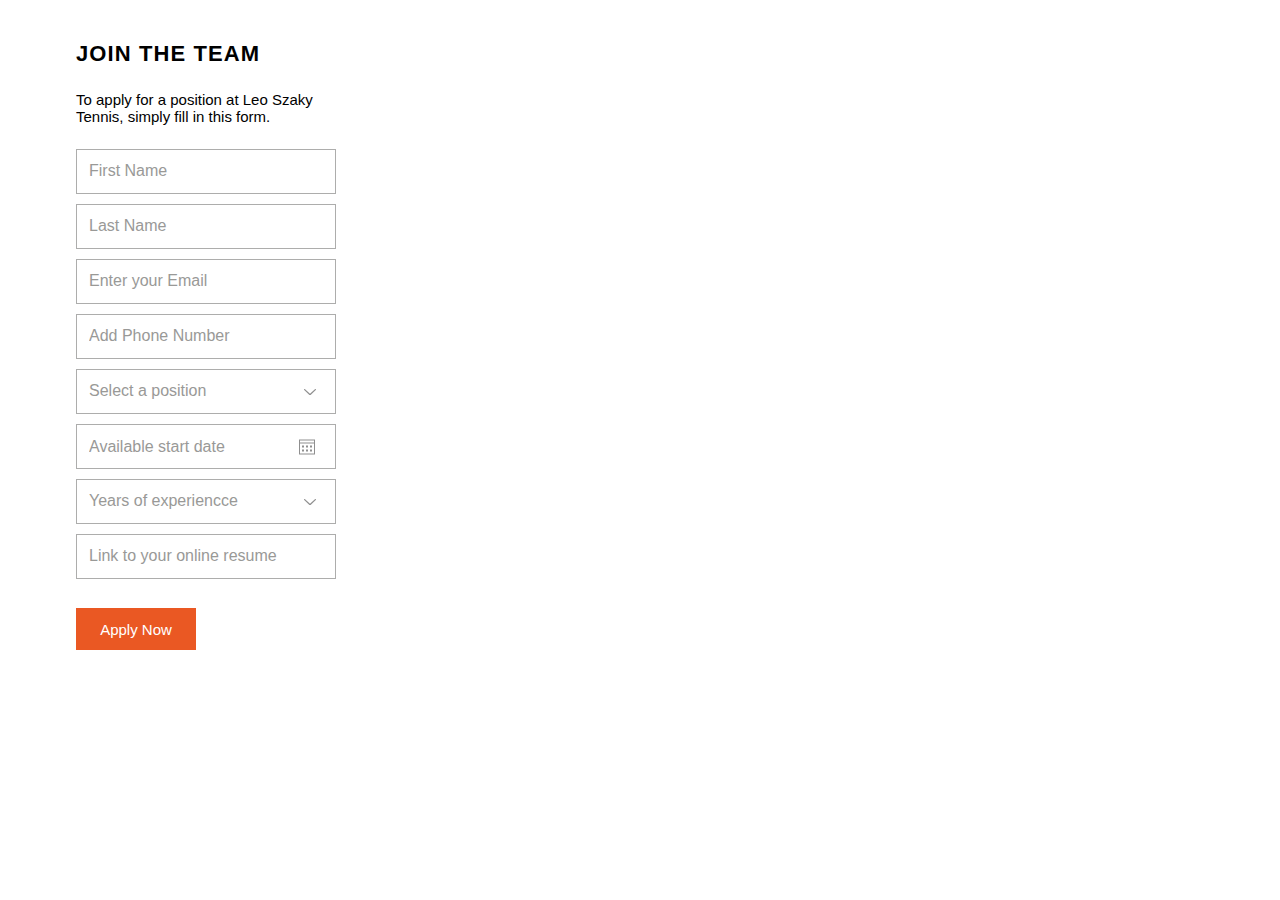
<file: form.html>
﻿<!DOCTYPE html>
<html lang="en" class="gr__leoszakytennis_com device-mobile-optimized device-iphone device-ios device-phone device-webkit device-safari">

<head>
  <base href="https://www.leoszakytennis.com/copy-of-e-v-e-n-t-s">
  <meta http-equiv="X-UA-Compatible" content="IE=Edge">

  <meta charset="utf-8">
  <meta name="generator" content="Wix.com Website Builder">
  <style type="text/css">
    svg:not(:root).svg-inline--fa {
      overflow: visible;
    }

    .svg-inline--fa {
      display: inline-block;
      font-size: inherit;
      height: 1em;
      overflow: visible;
      vertical-align: -.125em;
    }

    .svg-inline--fa.fa-lg {
      vertical-align: -.225em;
    }

    .svg-inline--fa.fa-w-1 {
      width: 0.0625em;
    }

    .svg-inline--fa.fa-w-2 {
      width: 0.125em;
    }

    .svg-inline--fa.fa-w-3 {
      width: 0.1875em;
    }

    .svg-inline--fa.fa-w-4 {
      width: 0.25em;
    }

    .svg-inline--fa.fa-w-5 {
      width: 0.3125em;
    }

    .svg-inline--fa.fa-w-6 {
      width: 0.375em;
    }

    .svg-inline--fa.fa-w-7 {
      width: 0.4375em;
    }

    .svg-inline--fa.fa-w-8 {
      width: 0.5em;
    }

    .svg-inline--fa.fa-w-9 {
      width: 0.5625em;
    }

    .svg-inline--fa.fa-w-10 {
      width: 0.625em;
    }

    .svg-inline--fa.fa-w-11 {
      width: 0.6875em;
    }

    .svg-inline--fa.fa-w-12 {
      width: 0.75em;
    }

    .svg-inline--fa.fa-w-13 {
      width: 0.8125em;
    }

    .svg-inline--fa.fa-w-14 {
      width: 0.875em;
    }

    .svg-inline--fa.fa-w-15 {
      width: 0.9375em;
    }

    .svg-inline--fa.fa-w-16 {
      width: 1em;
    }

    .svg-inline--fa.fa-w-17 {
      width: 1.0625em;
    }

    .svg-inline--fa.fa-w-18 {
      width: 1.125em;
    }

    .svg-inline--fa.fa-w-19 {
      width: 1.1875em;
    }

    .svg-inline--fa.fa-w-20 {
      width: 1.25em;
    }

    .svg-inline--fa.fa-pull-left {
      margin-right: .3em;
      width: auto;
    }

    .svg-inline--fa.fa-pull-right {
      margin-left: .3em;
      width: auto;
    }

    .svg-inline--fa.fa-border {
      height: 1.5em;
    }

    .svg-inline--fa.fa-li {
      width: 2em;
    }

    .svg-inline--fa.fa-fw {
      width: 1.25em;
    }

    .fa-layers svg.svg-inline--fa {
      bottom: 0;
      left: 0;
      margin: auto;
      position: absolute;
      right: 0;
      top: 0;
    }

    .fa-layers {
      display: inline-block;
      height: 1em;
      position: relative;
      text-align: center;
      vertical-align: -.125em;
      width: 1em;
    }

    .fa-layers svg.svg-inline--fa {
      -webkit-transform-origin: center center;
      transform-origin: center center;
    }

    .fa-layers-text,
    .fa-layers-counter {
      display: inline-block;
      position: absolute;
      text-align: center;
    }

    .fa-layers-text {
      left: 50%;
      top: 50%;
      -webkit-transform: translate(-50%, -50%);
      transform: translate(-50%, -50%);
      -webkit-transform-origin: center center;
      transform-origin: center center;
    }

    .fa-layers-counter {
      background-color: #ff253a;
      border-radius: 1em;
      -webkit-box-sizing: border-box;
      box-sizing: border-box;
      color: #fff;
      height: 1.5em;
      line-height: 1;
      max-width: 5em;
      min-width: 1.5em;
      overflow: hidden;
      padding: .25em;
      right: 0;
      text-overflow: ellipsis;
      top: 0;
      -webkit-transform: scale(0.25);
      transform: scale(0.25);
      -webkit-transform-origin: top right;
      transform-origin: top right;
    }

    .fa-layers-bottom-right {
      bottom: 0;
      right: 0;
      top: auto;
      -webkit-transform: scale(0.25);
      transform: scale(0.25);
      -webkit-transform-origin: bottom right;
      transform-origin: bottom right;
    }

    .fa-layers-bottom-left {
      bottom: 0;
      left: 0;
      right: auto;
      top: auto;
      -webkit-transform: scale(0.25);
      transform: scale(0.25);
      -webkit-transform-origin: bottom left;
      transform-origin: bottom left;
    }

    .fa-layers-top-right {
      right: 0;
      top: 0;
      -webkit-transform: scale(0.25);
      transform: scale(0.25);
      -webkit-transform-origin: top right;
      transform-origin: top right;
    }

    .fa-layers-top-left {
      left: 0;
      right: auto;
      top: 0;
      -webkit-transform: scale(0.25);
      transform: scale(0.25);
      -webkit-transform-origin: top left;
      transform-origin: top left;
    }

    .fa-lg {
      font-size: 1.33333em;
      line-height: 0.75em;
      vertical-align: -.0667em;
    }

    .fa-xs {
      font-size: .75em;
    }

    .fa-sm {
      font-size: .875em;
    }

    .fa-1x {
      font-size: 1em;
    }

    .fa-2x {
      font-size: 2em;
    }

    .fa-3x {
      font-size: 3em;
    }

    .fa-4x {
      font-size: 4em;
    }

    .fa-5x {
      font-size: 5em;
    }

    .fa-6x {
      font-size: 6em;
    }

    .fa-7x {
      font-size: 7em;
    }

    .fa-8x {
      font-size: 8em;
    }

    .fa-9x {
      font-size: 9em;
    }

    .fa-10x {
      font-size: 10em;
    }

    .fa-fw {
      text-align: center;
      width: 1.25em;
    }

    .fa-ul {
      list-style-type: none;
      margin-left: 2.5em;
      padding-left: 0;
    }

    .fa-ul>li {
      position: relative;
    }

    .fa-li {
      left: -2em;
      position: absolute;
      text-align: center;
      width: 2em;
      line-height: inherit;
    }

    .fa-border {
      border: solid 0.08em #eee;
      border-radius: .1em;
      padding: .2em .25em .15em;
    }

    .fa-pull-left {
      float: left;
    }

    .fa-pull-right {
      float: right;
    }

    .fa.fa-pull-left,
    .fas.fa-pull-left,
    .far.fa-pull-left,
    .fal.fa-pull-left,
    .fab.fa-pull-left {
      margin-right: .3em;
    }

    .fa.fa-pull-right,
    .fas.fa-pull-right,
    .far.fa-pull-right,
    .fal.fa-pull-right,
    .fab.fa-pull-right {
      margin-left: .3em;
    }

    .fa-spin {
      -webkit-animation: fa-spin 2s infinite linear;
      animation: fa-spin 2s infinite linear;
    }

    .fa-pulse {
      -webkit-animation: fa-spin 1s infinite steps(8);
      animation: fa-spin 1s infinite steps(8);
    }

    @-webkit-keyframes fa-spin {
      0% {
        -webkit-transform: rotate(0deg);
        transform: rotate(0deg);
      }

      100% {
        -webkit-transform: rotate(360deg);
        transform: rotate(360deg);
      }
    }

    @keyframes fa-spin {
      0% {
        -webkit-transform: rotate(0deg);
        transform: rotate(0deg);
      }

      100% {
        -webkit-transform: rotate(360deg);
        transform: rotate(360deg);
      }
    }

    .fa-rotate-90 {
      -ms-filter: "progid:DXImageTransform.Microsoft.BasicImage(rotation=1)";
      -webkit-transform: rotate(90deg);
      transform: rotate(90deg);
    }

    .fa-rotate-180 {
      -ms-filter: "progid:DXImageTransform.Microsoft.BasicImage(rotation=2)";
      -webkit-transform: rotate(180deg);
      transform: rotate(180deg);
    }

    .fa-rotate-270 {
      -ms-filter: "progid:DXImageTransform.Microsoft.BasicImage(rotation=3)";
      -webkit-transform: rotate(270deg);
      transform: rotate(270deg);
    }

    .fa-flip-horizontal {
      -ms-filter: "progid:DXImageTransform.Microsoft.BasicImage(rotation=0, mirror=1)";
      -webkit-transform: scale(-1, 1);
      transform: scale(-1, 1);
    }

    .fa-flip-vertical {
      -ms-filter: "progid:DXImageTransform.Microsoft.BasicImage(rotation=2, mirror=1)";
      -webkit-transform: scale(1, -1);
      transform: scale(1, -1);
    }

    .fa-flip-horizontal.fa-flip-vertical {
      -ms-filter: "progid:DXImageTransform.Microsoft.BasicImage(rotation=2, mirror=1)";
      -webkit-transform: scale(-1, -1);
      transform: scale(-1, -1);
    }

    :root .fa-rotate-90,
    :root .fa-rotate-180,
    :root .fa-rotate-270,
    :root .fa-flip-horizontal,
    :root .fa-flip-vertical {
      -webkit-filter: none;
      filter: none;
    }

    .fa-stack {
      display: inline-block;
      height: 2em;
      position: relative;
      width: 2em;
    }

    .fa-stack-1x,
    .fa-stack-2x {
      bottom: 0;
      left: 0;
      margin: auto;
      position: absolute;
      right: 0;
      top: 0;
    }

    .svg-inline--fa.fa-stack-1x {
      height: 1em;
      width: 1em;
    }

    .svg-inline--fa.fa-stack-2x {
      height: 2em;
      width: 2em;
    }

    .fa-inverse {
      color: #fff;
    }

    .sr-only {
      border: 0;
      clip: rect(0, 0, 0, 0);
      height: 1px;
      margin: -1px;
      overflow: hidden;
      padding: 0;
      position: absolute;
      width: 1px;
    }

    .sr-only-focusable:active,
    .sr-only-focusable:focus {
      clip: auto;
      height: auto;
      margin: 0;
      overflow: visible;
      position: static;
      width: auto;
    }
  </style>
  <link rel="shortcut icon" data-savepage-href="https://static.wixstatic.com/media/428f19_9683c5218c4b4d40949cf84567289de5%7Emv2.jpg/v1/fill/w_32%2Ch_32%2Clg_1%2Cusm_0.66_1.00_0.01/428f19_9683c5218c4b4d40949cf84567289de5%7Emv2.jpg"
    href="[data-uri]"
    type="image/jpeg">
  <link rel="apple-touch-icon" href="https://static.wixstatic.com/media/428f19_9683c5218c4b4d40949cf84567289de5%7Emv2.jpg/v1/fill/w_32%2Ch_32%2Clg_1%2Cusm_0.66_1.00_0.01/428f19_9683c5218c4b4d40949cf84567289de5%7Emv2.jpg"
    type="image/jpeg">




  <meta http-equiv="X-Wix-Meta-Site-Id" content="46cf996c-69fd-475d-b503-7744e213dbc7">
  <meta http-equiv="X-Wix-Application-Instance-Id" content="bab6b171-06ed-49d3-a37b-1975dd2e8ecd">


  <meta http-equiv="X-Wix-Published-Version" content="367">



  <meta http-equiv="etag" content="b5e567db5509571e1ef0194907209f8a">


  <meta name="format-detection" content="telephone=no">



  <meta name="SKYPE_TOOLBAR" content="SKYPE_TOOLBAR_PARSER_COMPATIBLE">


  <meta id="wixMobileViewport" name="viewport" content="width=320, user-scalable=yes">







  <script></script>





  <!-- META DATA -->
  <script type="text/javascript"></script>


  <meta name="fragment" content="!">


  <!-- DATA -->
  <script type="text/javascript"></script>









  <!--head html embeds start-->

  <!--head html embeds end-->



  <script type="text/javascript"></script>







  <script></script>



  <script async="" data-main="https://static.parastorage.com/services/santa/1.5577.10/app/main-r.min.js"
    data-savepage-src="https://static.parastorage.com/services/third-party/requirejs/2.1.15/require.min.js" src=""></script>

  <script></script>




  <style id="viewerMainStyle">
    a,abbr,acronym,address,applet,b,big,blockquote,body,button,caption,center,cite,code,dd,del,dfn,div,dl,dt,em,fieldset,font,footer,form,h1,h2,h3,h4,h5,h6,header,html,i,iframe,img,ins,kbd,label,legend,li,nav,object,ol,p,pre,q,s,samp,section,small,span,strike,strong,sub,sup,table,tbody,td,tfoot,th,thead,title,tr,tt,u,ul,var{margin:0;padding:0;border:0;outline:0;vertical-align:baseline;background:0 0}body{font-size:10px;font-family:Arial,Helvetica,sans-serif}input,select,textarea{font-family:Helvetica,Arial,sans-serif;box-sizing:border-box}ol,ul{list-style:none}blockquote,q{quotes:none}ins{text-decoration:none}del{text-decoration:line-through}table{border-collapse:collapse;border-spacing:0}a{cursor:pointer;text-decoration:none}body,html{height:100%}body{overflow-x:auto;overflow-y:scroll}.testStyles{overflow-y:hidden}.reset-button{background:0 0;border:0;outline:0;color:inherit;font:inherit;line-height:normal;overflow:visible;padding:0;-webkit-appearance:none;-webkit-user-select:none;-moz-user-select:none;-ms-user-select:none}:focus{outline:0}.wixSiteProperties{-webkit-font-smoothing:antialiased;-moz-osx-font-smoothing:grayscale;overflow:hidden}.SITE_ROOT{min-height:100%;position:relative;margin:0 auto}.POPUPS_ROOT{left:0;top:0;width:100vw;height:100%;overflow-x:auto;overflow-y:scroll;position:fixed;z-index:99999}.POPUPS_ROOT.mobile{z-index:1005;-webkit-overflow-scrolling:touch}.POPUPS_WRAPPER{position:relative;overflow:auto}.POPUPS_WRAPPER>div{margin:0 auto}.auto-generated-link{color:inherit}.warmup .hidden-on-warmup{visibility:hidden}body:not([data-js-loaded]) [data-hide-prejs]{visibility:hidden}html.device-phone body{overflow-y:auto}html.device-mobile-optimized.device-android{margin-bottom:1px}html.device-mobile-optimized.blockSiteScrolling>body{position:fixed;width:100%}html.device-mobile-optimized.media-zoom-mode>body{touch-action:manipulation}html.device-mobile-optimized.media-zoom-mode>body>#SITE_CONTAINER{height:100%;overflow:hidden}html.device-mobile-optimized.media-zoom-mode>body>#SITE_CONTAINER>.noop{height:100%}html.device-mobile-optimized.media-zoom-mode>body>#SITE_CONTAINER>.noop>.siteAspectsContainer{height:100%;z-index:1005}.siteAspectsContainer{position:absolute;top:0;margin:0 auto;left:0;right:0}body.device-mobile-optimized{overflow-x:hidden;overflow-y:scroll}body.device-mobile-optimized.qa-mode{overflow-y:auto}body.device-mobile-optimized #SITE_CONTAINER{width:320px;overflow-x:visible;margin:0 auto;position:relative}body.device-mobile-optimized>*{max-width:100%!important}body.device-mobile-optimized .SITE_ROOT{overflow-x:hidden;overflow-y:hidden}body.device-mobile-non-optimized #SITE_CONTAINER>:not(.mobile-non-optimized-overflow) .SITE_ROOT{overflow-x:hidden;overflow-y:auto}body.device-mobile-non-optimized.fullScreenMode{background-color:#5f6360}body.device-mobile-non-optimized.fullScreenMode #MOBILE_ACTIONS_MENU,body.device-mobile-non-optimized.fullScreenMode #SITE_BACKGROUND,body.device-mobile-non-optimized.fullScreenMode .SITE_ROOT{visibility:hidden}body.fullScreenMode{overflow-x:hidden!important;overflow-y:hidden!important}body.fullScreenMode.device-mobile-optimized #TINY_MENU{opacity:0;pointer-events:none}body.fullScreenMode-scrollable.device-mobile-optimized{overflow-x:hidden!important;overflow-y:auto!important}body.fullScreenMode-scrollable.device-mobile-optimized #masterPage,body.fullScreenMode-scrollable.device-mobile-optimized .SITE_ROOT{overflow-x:hidden!important;overflow-y:hidden!important}body.fullScreenMode-scrollable.device-mobile-optimized #SITE_BACKGROUND,body.fullScreenMode-scrollable.device-mobile-optimized #masterPage{height:auto!important}body.fullScreenMode-scrollable.device-mobile-optimized #masterPage.mesh-layout{height:0!important}.fullScreenOverlay{z-index:1005;position:fixed;left:0;top:-60px;right:0;bottom:0;display:-webkit-box;display:-webkit-flex;display:flex;-webkit-box-pack:center;-webkit-justify-content:center;justify-content:center;overflow-y:hidden}.fullScreenOverlay>.fullScreenOverlayContent{margin:0 auto;position:absolute;right:0;top:60px;left:0;bottom:0;overflow:hidden;-webkit-transform:translateZ(0);transform:translateZ(0)}.mobile-actions-menu-wrapper{z-index:1000}body[contenteditable]{overflow-x:auto;overflow-y:auto}.bold{font-weight:700}.italic{font-style:italic}.underline{text-decoration:underline}.lineThrough{text-decoration:line-through}.singleLineText{white-space:nowrap;text-overflow:ellipsis}.alignLeft{text-align:left}.alignCenter{text-align:center}.alignRight{text-align:right}.alignJustify{text-align:justify}ol.font_100,ul.font_100{color:#080808;font-family:'Arial, Helvetica, sans-serif',serif;font-size:10px;font-style:normal;font-variant:normal;font-weight:400;margin:0;text-decoration:none;line-height:normal;letter-spacing:normal}ol.font_100 li,ul.font_100 li{margin-bottom:12px}letter{position:relative;display:inline-block}word{display:inline-block;white-space:nowrap}letter.space,word.space{display:inline}ol.wix-list-text-align,ul.wix-list-text-align{list-style-position:inside}ol.wix-list-text-align h1,ol.wix-list-text-align h2,ol.wix-list-text-align h3,ol.wix-list-text-align h4,ol.wix-list-text-align h5,ol.wix-list-text-align h6,ol.wix-list-text-align p,ul.wix-list-text-align h1,ul.wix-list-text-align h2,ul.wix-list-text-align h3,ul.wix-list-text-align h4,ul.wix-list-text-align h5,ul.wix-list-text-align h6,ul.wix-list-text-align p{display:inline}.wixapps-less-spacers-align.ltr{text-align:left}.wixapps-less-spacers-align.center{text-align:center}.wixapps-less-spacers-align.rtl{text-align:right}.wixapps-less-spacers-align>a,.wixapps-less-spacers-align>div{display:inline-block!important}.flex_display{display:-webkit-box;display:-webkit-flex;display:flex}.flex_vbox{box-sizing:border-box;padding-top:.01em;padding-bottom:.01em}a.wixAppsLink img{cursor:pointer}.singleLine{white-space:nowrap;display:block;overflow:hidden;text-overflow:ellipsis;word-wrap:normal}[data-z-counter]{z-index:0}[data-z-counter="0"]{z-index:auto}.circle-preloader{-webkit-animation:semi-rotate 1s 1ms linear infinite;animation:semi-rotate 1s 1ms linear infinite;height:30px;left:50%;margin-left:-15px;margin-top:-15px;overflow:hidden;position:absolute;top:50%;-webkit-transform-origin:100% 50%;transform-origin:100% 50%;width:15px}.circle-preloader::before{content:'';top:0;left:0;right:-100%;bottom:0;border:3px solid currentColor;border-color:currentColor transparent transparent currentColor;border-radius:50%;position:absolute;-webkit-transform:rotate(-45deg);transform:rotate(-45deg);-webkit-animation:inner-rotate .5s 1ms linear infinite alternate;animation:inner-rotate .5s 1ms linear infinite alternate;color:#7fccf7}.circle-preloader::after{content:'';top:0;left:0;right:-100%;bottom:0;border:3px solid currentColor;border-color:currentColor transparent transparent currentColor;border-radius:50%;position:absolute;-webkit-transform:rotate(-45deg);transform:rotate(-45deg);-webkit-animation:inner-rotate .5s 1ms linear infinite alternate;animation:inner-rotate .5s 1ms linear infinite alternate;color:#3899ec;opacity:0}.circle-preloader.white::before{color:#f0f0f0}.circle-preloader.white::after{color:#dcdcdc}@-webkit-keyframes inner-rotate{to{opacity:1;-webkit-transform:rotate(115deg);transform:rotate(115deg)}}@keyframes inner-rotate{to{opacity:1;-webkit-transform:rotate(115deg);transform:rotate(115deg)}}@-webkit-keyframes semi-rotate{from{-webkit-animation-timing-function:ease-out;animation-timing-function:ease-out;-webkit-transform:rotate(180deg);transform:rotate(180deg)}45%{-webkit-transform:rotate(198deg);transform:rotate(198deg)}55%{-webkit-transform:rotate(234deg);transform:rotate(234deg)}to{-webkit-transform:rotate(540deg);transform:rotate(540deg)}}@keyframes semi-rotate{from{-webkit-animation-timing-function:ease-out;animation-timing-function:ease-out;-webkit-transform:rotate(180deg);transform:rotate(180deg)}45%{-webkit-transform:rotate(198deg);transform:rotate(198deg)}55%{-webkit-transform:rotate(234deg);transform:rotate(234deg)}to{-webkit-transform:rotate(540deg);transform:rotate(540deg)}}.hidden-comp-ghost-mode{opacity:.5}.collapsed-comp-mode::after{position:absolute;top:0;bottom:0;left:0;right:0;content:'';background:-webkit-repeating-linear-gradient(135deg,transparent,transparent 49%,#2b5672 40%,#2b5672 40%,transparent 51%);background:repeating-linear-gradient(-45deg,transparent,transparent 49%,#2b5672 40%,#2b5672 40%,transparent 51%);background-size:6px 6px;background-repeat:repeat}.g-transparent-a:link,.g-transparent-a:visited{border-color:transparent}.transitioning-comp *{transition:inherit!important;-webkit-transition:inherit!important}.selectionSharerContainer{position:absolute;background-color:#fff;box-shadow:0 4px 10px 0 rgba(57,86,113,.24);width:142px;height:45px;border-radius:100px;text-align:center}.selectionSharerContainer:after{content:"";position:absolute;bottom:-10px;left:42%;border-width:10px 10px 0;border-style:solid;border-color:#fff transparent;display:block;width:0}.selectionSharerContainer .selectionSharerOption{display:inline-block;cursor:pointer;vertical-align:top;padding:13px 11px 11px 13px;margin:1px;z-index:-1}.selectionSharerContainer .selectionSharerVerticalSeparator{margin-top:9px;margin-bottom:18px;background-color:#eaf7ff;height:26px;width:1px;display:inline-block}.visual-focus-on .focus-ring:not(.has-custom-focus):focus{box-shadow:inset 0 0 0 1px rgba(255,255,255,.9),0 0 1px 2px #3899ec!important}#masterPage.mesh-layout[data-mesh-layout=grid]{display:grid;grid-template-rows:-webkit-max-content -webkit-max-content -webkit-min-content -webkit-max-content;grid-template-rows:max-content max-content min-content max-content;grid-template-columns:100%;display:-ms-grid;-webkit-box-align:start;-webkit-align-items:start;align-items:start;-webkit-box-pack:stretch;-webkit-justify-content:stretch;justify-content:stretch}#masterPage.mesh-layout[data-mesh-layout=grid] #SITE_HEADER,#masterPage.mesh-layout[data-mesh-layout=grid] #SITE_HEADER-placeholder{grid-area:1/1/2/2}#masterPage.mesh-layout[data-mesh-layout=grid] #SOSP_CONTAINER_CUSTOM_ID[data-state~=mobileView]{grid-area:2/1/3/2}#masterPage.mesh-layout[data-mesh-layout=grid] #PAGES_CONTAINER,#masterPage.mesh-layout[data-mesh-layout=grid] #soapAfterPagesContainer,#masterPage.mesh-layout[data-mesh-layout=grid] #soapBeforePagesContainer{grid-area:3/1/4/2}#masterPage.mesh-layout[data-mesh-layout=grid] #PAGES_CONTAINER{-webkit-align-self:stretch;align-self:stretch}#masterPage.mesh-layout[data-mesh-layout=grid] #SITE_FOOTER,#masterPage.mesh-layout[data-mesh-layout=grid] #SITE_FOOTER-placeholder{grid-area:4/1/5/2}#masterPage.mesh-layout[data-mesh-layout=grid] #PAGES_CONTAINERcenteredContent,#masterPage.mesh-layout[data-mesh-layout=grid] #PAGES_CONTAINERinlineContent,#masterPage.mesh-layout[data-mesh-layout=grid] #SITE_PAGES{height:100%}#masterPage.mesh-layout.desktop>*{width:100%}#masterPage.mesh-layout #PAGES_CONTAINER,#masterPage.mesh-layout #SITE_FOOTER,#masterPage.mesh-layout #SITE_HEADER,#masterPage.mesh-layout #SOSP_CONTAINER_CUSTOM_ID[data-state~=mobileView],#masterPage.mesh-layout #masterPageinlineContent{position:relative}#masterPage.mesh-layout #SITE_FOOTER-placeholder,#masterPage.mesh-layout #SITE_HEADER-placeholder{display:none}#masterPage.mesh-layout #SITE_HEADER[data-state~=fixedPosition]~#SITE_HEADER-placeholder{display:block}#masterPage.mesh-layout #SITE_FOOTER[data-state~=fixedPosition]~#SITE_FOOTER-placeholder{display:block}#masterPage.mesh-layout #SITE_PAGES{height:auto;position:relative}#masterPage.mesh-layout img:not([src]){visibility:hidden}
    </style>


  <script type="text/javascript" charset="utf-8" async="" data-requirecontext="_" data-requiremodule="main-r.min"
    data-savepage-src="https://static.parastorage.com/services/santa/1.5577.10/app/main-r.min.js" src=""></script>
  <script type="text/javascript" charset="utf-8" async="" data-requirecontext="_" data-requiremodule="lodash"
    data-savepage-src="//static.parastorage.com/unpkg/lodash@4.17.11/lodash.min.js" src=""></script>
  <script type="text/javascript" charset="utf-8" async="" data-requirecontext="_" data-requiremodule="zepto"
    data-savepage-src="//static.parastorage.com/unpkg/zepto@1.2.0/dist/zepto.min.js" src=""></script>
  <script type="text/javascript" charset="utf-8" async="" data-requirecontext="_" data-requiremodule="warmupUtilsLib"
    data-savepage-src="//static.parastorage.com/unpkg/santa-core-utils@1.1224.0/dist/warmupUtils.js" src=""></script>
  <script type="text/javascript" charset="utf-8" async="" data-requirecontext="_" data-requiremodule="warmupUtils"
    data-savepage-src="https://static.parastorage.com/services/santa/1.5577.10/packages-bin/warmupUtils/warmupUtils.min.js"
    src=""></script>
  <script type="text/javascript" charset="utf-8" async="" data-requirecontext="_" data-requiremodule="layout"
    data-savepage-src="https://static.parastorage.com/services/santa/1.5577.10/packages-bin/layout/layout.min.js" src=""></script>
  <script type="text/javascript" charset="utf-8" async="" data-requirecontext="_" data-requiremodule="wix-ui-santa/dataRefs.bundle"
    data-savepage-src="//static.parastorage.com/unpkg/wix-ui-santa@1.0.623/dist/statics/dataRefs.bundle.js" src=""></script>
  <script type="text/javascript" charset="utf-8" async="" data-requirecontext="_" data-requiremodule="image-client-api"
    data-savepage-src="//static.parastorage.com/unpkg/image-client-api@1.1608.0/dist/imageClientApi.js" src=""></script>
  <script type="text/javascript" charset="utf-8" async="" data-requirecontext="_" data-requiremodule="warmup"
    data-savepage-src="https://static.parastorage.com/services/santa/1.5577.10/packages-bin/warmup/warmup.min.js" src=""></script>
  <script type="text/javascript" charset="utf-8" async="" data-requirecontext="_" data-requiremodule="santa-components-layout"
    data-savepage-src="//static.parastorage.com/unpkg/santa-components@1.789.0/dist/santa-components-layout.prod.js"
    src=""></script>
  <link rel="preconnect" href="https://ecom.wix.com/storefront/gallery">
  <link rel="preconnect" href="https://bookings.wixapps.net/mobile">
  <link rel="preconnect" href="https://gs.wixapps.net/statics/index">
  <script type="text/javascript" charset="utf-8" async="" data-requirecontext="_" data-requiremodule="coreUtilsLib"
    data-savepage-src="//static.parastorage.com/unpkg/santa-core-utils@1.1224.0/dist/coreUtils.js" src=""></script>
  <script type="text/javascript" charset="utf-8" async="" data-requirecontext="_" data-requiremodule="core"
    data-savepage-src="https://static.parastorage.com/services/santa/1.5577.10/packages-bin/core/core.min.js" src=""></script>


  <title>LEO SZAKY TENNIS | J O B S </title>




  <meta name="fb_admins_meta_tag" content="">

  <meta name="google-site-verification" content="ImHcBALyDYG7D-epRekmDNaCejwy21lEeMWwBTe93yM">








  <meta property="og:type" content="website">

  <meta property="og:site_name" content="mysite-34">





  <script type="text/javascript" charset="utf-8" async="" data-requirecontext="_" data-requiremodule="utils"
    data-savepage-src="https://static.parastorage.com/services/santa/1.5577.10/packages-bin/utils/utils.min.js" src=""></script>
  <script type="text/javascript" charset="utf-8" async="" data-requirecontext="_" data-requiremodule="santaProps"
    data-savepage-src="https://static.parastorage.com/services/santa/1.5577.10/packages-bin/santaProps/santaProps.min.js"
    src=""></script>
  <script type="text/javascript" charset="utf-8" async="" data-requirecontext="_" data-requiremodule="coreUtils"
    data-savepage-src="https://static.parastorage.com/services/santa/1.5577.10/packages-bin/coreUtils/coreUtils.min.js"
    src=""></script>
  <script type="text/javascript" charset="utf-8" async="" data-requirecontext="_" data-requiremodule="santa-components"
    data-savepage-src="//static.parastorage.com/unpkg/santa-components@1.789.0/dist/santa-components.prod.js" src=""></script>
  <script type="text/javascript" charset="utf-8" async="" data-requirecontext="_" data-requiremodule="componentsCore"
    data-savepage-src="https://static.parastorage.com/services/santa/1.5577.10/packages-bin/componentsCore/componentsCore.min.js"
    src=""></script>
  <script type="text/javascript" charset="utf-8" async="" data-requirecontext="_" data-requiremodule="prop-types"
    data-savepage-src="//static.parastorage.com/unpkg/santa-bundle@1.313.0/dist/bundle.min.js" src=""></script>
  <script type="text/javascript" charset="utf-8" async="" data-requirecontext="_" data-requiremodule="skins"
    data-savepage-src="https://static.parastorage.com/services/santa/1.5577.10/packages-bin/skins/skins.min.js" src=""></script>
  <script type="text/javascript" charset="utf-8" async="" data-requirecontext="_" data-requiremodule="reactDOM"
    data-savepage-src="//static.parastorage.com/unpkg/react-dom@16.5.2/umd/react-dom.production.min.js" src=""></script>
  <script type="text/javascript" charset="utf-8" async="" data-requirecontext="_" data-requiremodule="compUtils"
    data-savepage-src="https://static.parastorage.com/services/santa/1.5577.10/packages-bin/first-load/first-load.min.js"
    src=""></script>
  <script type="text/javascript" charset="utf-8" async="" data-requirecontext="_" data-requiremodule="react"
    data-savepage-src="//static.parastorage.com/unpkg/react@16.5.2/umd/react.production.min.js" src=""></script>
  <script type="text/javascript" charset="utf-8" async="" data-requirecontext="_" data-requiremodule="platformInit"
    data-savepage-src="https://static.parastorage.com/services/santa/1.5577.10/packages-bin/platformInit/platformInit.min.js"
    src=""></script>
  <script type="text/javascript" charset="utf-8" async="" data-requirecontext="_" data-requiremodule="mobx-react"
    data-savepage-src="//static.parastorage.com/unpkg/mobx-react@4.2.2/index.min.js" src=""></script>
  <script type="text/javascript" charset="utf-8" async="" data-requirecontext="_" data-requiremodule="pmrpc"
    data-savepage-src="//static.parastorage.com/unpkg/pm-rpc@1.0.11/build/pm-rpc.min.js" src=""></script>
  <script type="text/javascript" charset="utf-8" async="" data-requirecontext="_" data-requiremodule="santa-renderer"
    data-savepage-src="//static.parastorage.com/unpkg/santa-renderer@1.207.0/dist/santa-renderer.js" src=""></script>
  <script type="text/javascript" charset="utf-8" async="" data-requirecontext="_" data-requiremodule="wix-ui-santa/viewerComponentService.bundle"
    data-savepage-src="//static.parastorage.com/unpkg/wix-ui-santa@1.0.623/dist/statics/viewerComponentService.bundle.js"
    src=""></script>
  <script type="text/javascript" charset="utf-8" async="" data-requirecontext="_" data-requiremodule="santa-site-auth-module"
    data-savepage-src="https://static.parastorage.com/services/santa-site-auth-module/1.9.0/santa-site-auth-module.bundle.min.js"
    src=""></script>
  <script type="text/javascript" charset="utf-8" async="" data-requirecontext="_" data-requiremodule="host-worker-init"
    data-savepage-src="//static.parastorage.com/unpkg/santa-host-platform-services@1.151.0/dist/host-worker-init.js"
    src=""></script>
  <script type="text/javascript" charset="utf-8" async="" data-requirecontext="_" data-requiremodule="coreMultilingual"
    data-savepage-src="//static.parastorage.com/unpkg/santa-multilingual@1.437.0/dist/languages.js" src=""></script>
  <script type="text/javascript" charset="utf-8" async="" data-requirecontext="_" data-requiremodule="platformUtils"
    data-savepage-src="//static.parastorage.com/unpkg/santa-platform-utils@1.618.0/dist/platformUtils-bundle.js" src=""></script>
  <script type="text/javascript" charset="utf-8" async="" data-requirecontext="_" data-requiremodule="data-capsule"
    data-savepage-src="//static.parastorage.com/unpkg/data-capsule@1.0.83/dist/statics/frame-listener.bundle.min.js"
    src=""></script>
  <script type="text/javascript" charset="utf-8" async="" data-requirecontext="_" data-requiremodule="mobileLayoutUtils"
    data-savepage-src="//static.parastorage.com/unpkg/santa-mobile-core@1.584.0/dist/mobileLayoutUtils.js" src=""></script>
  <script type="text/javascript" charset="utf-8" async="" data-requirecontext="_" data-requiremodule="color"
    data-savepage-src="//static.parastorage.com/unpkg/santa-external-modules@1.114.0/color-convert/0.2.0/color.min.js"
    src=""></script>
  <script type="text/javascript" charset="utf-8" async="" data-requirecontext="_" data-requiremodule="xss"
    data-savepage-src="//static.parastorage.com/unpkg/xss@0.2.12/dist/xss.min.js" src=""></script>
  <script type="text/javascript" charset="utf-8" async="" data-requirecontext="_" data-requiremodule="skinUtils"
    data-savepage-src="//static.parastorage.com/unpkg/santa-skin-utils@1.597.0/dist/skin-utils.js" src=""></script>
  <script type="text/javascript" charset="utf-8" async="" data-requirecontext="_" data-requiremodule="santa-data-fixer"
    data-savepage-src="//static.parastorage.com/unpkg/santa-data-fixer@1.289.0/dist/santa-data-fixer.js" src=""></script>
  <script type="text/javascript" charset="utf-8" async="" data-requirecontext="_" data-requiremodule="components"
    data-savepage-src="https://static.parastorage.com/services/santa/1.5577.10/packages-bin/components/components.min.js"
    src=""></script>
  <script type="text/javascript" charset="utf-8" async="" data-requirecontext="_" data-requiremodule="fedops-logger"
    data-savepage-src="//static.parastorage.com/unpkg/fedops-logger@3.0.10/dist/statics/fedops-logger-module.bundle.min.js"
    src=""></script>
  <script type="text/javascript" charset="utf-8" async="" data-requirecontext="_" data-requiremodule="host-platform-api"
    data-savepage-src="//static.parastorage.com/unpkg/santa-host-platform-services@1.151.0/dist/host-platform-api.js"
    src=""></script>
  <script type="text/javascript" charset="utf-8" async="" data-requirecontext="_" data-requiremodule="react-dom-factories"
    data-savepage-src="//static.parastorage.com/unpkg/react-dom-factories@1.0.2/index.js" src=""></script>
  <script type="text/javascript" charset="utf-8" async="" data-requirecontext="_" data-requiremodule="TweenMax"
    data-savepage-src="//static.parastorage.com/unpkg/gsap@1.19.0/src/minified/TweenMax.min.js" src=""></script>
  <script type="text/javascript" charset="utf-8" async="" data-requirecontext="_" data-requiremodule="wixCode"
    data-savepage-src="https://static.parastorage.com/services/santa/1.5577.10/packages-bin/wixCode/wixCode.min.js" src=""></script>
  <script type="text/javascript" charset="utf-8" async="" data-requirecontext="_" data-requiremodule="ScrollToPlugin"
    data-savepage-src="//static.parastorage.com/unpkg/gsap@1.19.0/src/minified/plugins/ScrollToPlugin.min.js" src=""></script>
  <script type="text/javascript" charset="utf-8" async="" data-requirecontext="_" data-requiremodule="tpa"
    data-savepage-src="https://static.parastorage.com/services/santa/1.5577.10/packages-bin/tpa/tpa.min.js" src=""></script>
  <script type="text/javascript" charset="utf-8" async="" data-requirecontext="_" data-requiremodule="wixUiCompsToPackages"
    data-savepage-src="//static.parastorage.com/unpkg/wix-ui-santa@1.0.623/dist/statics/compsToPackages.bundle.min.js"
    src=""></script>
  <script type="text/javascript" charset="utf-8" async="" data-requirecontext="_" data-requiremodule="tinyMenu"
    data-savepage-src="https://static.parastorage.com/services/santa/1.5577.10/packages-bin/tinyMenu/tinyMenu.min.js"
    src=""></script>
  <script type="text/javascript" charset="utf-8" async="" data-requirecontext="_" data-requiremodule="loginSocialBar"
    data-savepage-src="https://static.parastorage.com/services/santa/1.5577.10/packages-bin/loginSocialBar/loginSocialBar.min.js"
    src=""></script>
  <script type="text/javascript" charset="utf-8" async="" data-requirecontext="_" data-requiremodule="icon"
    data-savepage-src="https://static.parastorage.com/services/santa/1.5577.10/packages-bin/icon/icon.min.js" src=""></script>
  <script type="text/javascript" charset="utf-8" async="" data-requirecontext="_" data-requiremodule="svgShape"
    data-savepage-src="https://static.parastorage.com/services/santa/1.5577.10/packages-bin/svgShape/svgShape.min.js"
    src=""></script>
  <script type="text/javascript" charset="utf-8" async="" data-requirecontext="_" data-requiremodule="quickActionBar"
    data-savepage-src="https://static.parastorage.com/services/santa/1.5577.10/packages-bin/quickActionBar/quickActionBar.min.js"
    src=""></script>
  <style id="fedops-logger-module.stylable.bundle.css"></style>
  <script type="text/javascript" charset="utf-8" async="" data-requirecontext="_" data-requiremodule="stripColumnsContainer"
    data-savepage-src="https://static.parastorage.com/services/santa/1.5577.10/packages-bin/stripColumnsContainer/stripColumnsContainer.min.js"
    src=""></script>
  <script type="text/javascript" charset="utf-8" async="" data-requirecontext="_" data-requiremodule="mediaContainer"
    data-savepage-src="https://static.parastorage.com/services/santa/1.5577.10/packages-bin/mediaContainer/mediaContainer.min.js"
    src=""></script>
  <script type="text/javascript" charset="utf-8" async="" data-requirecontext="_" data-requiremodule="comboBoxInput"
    data-savepage-src="https://static.parastorage.com/services/santa/1.5577.10/packages-bin/comboBoxInput/comboBoxInput.min.js"
    src=""></script>
  <script type="text/javascript" charset="utf-8" async="" data-requirecontext="_" data-requiremodule="datePicker"
    data-savepage-src="https://static.parastorage.com/services/santa/1.5577.10/packages-bin/datePicker/datePicker.min.js"
    src=""></script>
  <script type="text/javascript" charset="utf-8" async="" data-requirecontext="_" data-requiremodule="backToTopButton"
    data-savepage-src="https://static.parastorage.com/services/santa/1.5577.10/packages-bin/backToTopButton/backToTopButton.min.js"
    src=""></script>
  <script type="text/javascript" charset="utf-8" async="" data-requirecontext="_" data-requiremodule="controller"
    data-savepage-src="https://static.parastorage.com/services/santa/1.5577.10/packages-bin/controller/controller.min.js"
    src=""></script>
  <meta property="og:title" content="LEO SZAKY TENNIS | J O B S">
  <meta property="og:url" content="https://www.leoszakytennis.com/copy-of-e-v-e-n-t-s">
  <meta name="robots" content="index">
  <script type="text/javascript" charset="utf-8" async="" data-requirecontext="_" data-requiremodule="hls-light"
    data-savepage-src="//static.parastorage.com/unpkg/hls.js@0.8.9/dist/hls.light.min.js" src=""></script>
  <script type="text/javascript" charset="utf-8" async="" data-requirecontext="_" data-requiremodule="dateUtils"
    data-savepage-src="https://static.parastorage.com/services/santa/1.5577.10/packages-bin/dateUtils/dateUtils.min.js"
    src=""></script>
  <script type="text/javascript" charset="utf-8" async="" data-requirecontext="_" data-requiremodule="date-fns"
    data-savepage-src="//static.parastorage.com/unpkg/santa-external-modules@1.114.0/date-fns/1.3.0/date_fns.min.js"
    src=""></script>
  <script type="text/javascript" charset="utf-8" async="" data-requirecontext="_" data-requiremodule="promote-analytics-adapter"
    data-savepage-src="https://static.parastorage.com/services/promote-analytics-adapter/2.66.0/analytics-event-adapter.bundle.min.js"
    src=""></script>
  <link rel="prefetch" href="https://static.parastorage.com/services/js-wixcode-sdk/1.256.0/lib/wix.min.js" id="prefetch-sdk">
  <link rel="prefetch" href="https://static.parastorage.com/services/wixcode-namespaces/1.27.0/wixcode-namespaces.min.js"
    id="prefetch-namespaces-sdk">
  <link rel="prefetch" href="https://static.parastorage.com/services/wix-ui-santa/1.21.0/wixcode/wixcode-components.min.js"
    id="prefetch-external-components">
  <link rel="prefetch" href="https://static.parastorage.com/services/wix-code-platform/1.49.0/wixCodeNamespacesAndElementorySupport.min.js"
    id="prefetch-wixCodeNamespacesAndElementorySupport">
  <link rel="prefetch" href="https://static.parastorage.com/services/wixstores-client-worker/1.48.0/viewer.bundle.min.js"
    id="prefetch-1380b703-ce81-ff05-f115-39571d94dfcd">
  <link rel="prefetch" href="https://static.parastorage.com/services/wix-form-builder/1.423.0/viewer-app.bundle.min.js"
    id="prefetch-14ce1214-b278-a7e4-1373-00cebd1bef7c">
  <link rel="prefetch" href="https://static.parastorage.com/services/dbsm-viewer-app/1.315.0/app.js" id="prefetch-dataBinding">
  <style type="text/css">
    /* Fonts */
    /* New swatches! */
    .styles__root___2r-96 {
      display: flex;
      flex-direction: column;
      width: 100%;
      height: 100%;
      background: #375b74;
    }

    .styles__in-flex___3pHzZ {
      height: auto;
      flex-grow: 1;
    }

    .styles__logo___1O9lQ {
      display: block;
      padding: 0;
      margin: 0 auto;
      border: 0;
      background: transparent;
      outline: 0;
      cursor: pointer;
      color: #ffffff;
    }

    .styles__promotion___1uOkr {
      padding: 1em 0;
      margin-top: auto;
      text-align: center;
    }
  </style>
  <style type="text/css">
    @charset "UTF-8";

    /* Fonts */
    /* New swatches! */
    .styles__navigation___2TlkV {
      margin-bottom: auto;
      overflow: auto;
      flex: 1;
      flex-basis: 0;
    }

    .styles__link-base___3NycG,
    .styles__linkLayout___3nlsf a,
    .styles__backLink___39Zgk {
      display: block;
      padding: 14px 30px;
      transition: .2s ease all;
      color: #ffffff;
      cursor: pointer;
      font-size: 14px;
      text-decoration: none;
      line-height: 14px;
    }

    .styles__linkLayout___3nlsf {
      position: relative;
      display: block;
    }

    .styles__linkLayout___3nlsf.styles__linkDisabled___1vfOw {
      background: transparent !important;
    }

    .styles__linkLayout___3nlsf.styles__linkDisabled___1vfOw a {
      pointer-events: none;
      color: #ffffff !important;
      opacity: 0.45;
      background: transparent !important;
    }

    .styles__linkLayout___3nlsf:hover,
    .styles__linkLayout___3nlsf:focus {
      text-decoration: none;
    }

    .styles__linkLayout___3nlsf:hover .styles__linkArrow___2qBsu,
    .styles__linkLayout___3nlsf:focus .styles__linkArrow___2qBsu {
      opacity: 100;
    }

    .styles__linkLayout___3nlsf:hover,
    .styles__linkLayout___3nlsf:hover a {
      color: #9fd8fc;
    }

    .styles__linkLayout___3nlsf:hover:not(.styles__linkActive___vpOiP),
    .styles__linkLayout___3nlsf:focus:not(.styles__linkActive___vpOiP),
    .styles__linkLayout___3nlsf:hover:not(.styles__linkActive___vpOiP) a,
    .styles__linkLayout___3nlsf:focus:not(.styles__linkActive___vpOiP) a {
      background: #33566f;
      transition: 0.3s;
    }

    .styles__linkLayout___3nlsf.styles__linkDiminishedHover___Ni-vs:hover,
    .styles__linkLayout___3nlsf.styles__linkDiminishedHover___Ni-vs:hover a {
      background: transparent;
      color: #4eb7f5;
    }

    .styles__linkLayout___3nlsf.styles__linkDiminishedHover___Ni-vs:focus,
    .styles__linkLayout___3nlsf.styles__linkDiminishedHover___Ni-vs:focus a {
      background: transparent;
    }

    .styles__linkLayout___3nlsf,
    .styles__linkLayout___3nlsf a {
      font-family: "HelveticaNeueW01-55Roma", "HelveticaNeueW02-55Roma", "HelveticaNeueW10-55Roma", "Helvetica Neue", "Helvetica", "Arial", "\30E1\30A4\30EA\30AA, meiryo", "\30D2\30E9\30AE\30CE\89D2\30B4   pro w3", "hiragino kaku gothic pro", "sans-serif";
      color: #ffffff;
    }

    .styles__linkActive___vpOiP a {
      color: #9fd8fc;
      background: #2A4F68;
      transition: 0.3s;
    }

    .styles__linkArrow___2qBsu {
      position: absolute;
      right: 25px;
      top: 16px;
      opacity: 0;
      font-size: 10px;
      transition: 0.5s;
    }

    .styles__linkArrow___2qBsu>svg {
      display: block;
      transform: scale(2.6);
    }

    .styles__separator___35sJR {
      margin: 20px 30px;
      border-bottom: 1px solid #577083;
    }

    .styles__backLink___39Zgk {
      font-family: "HelveticaNeueW01-65Medi", "HelveticaNeueW02-65Medi", "HelveticaNeueW10-65Medi", "Helvetica Neue", "Helvetica", "Arial", "\30E1\30A4\30EA\30AA, meiryo", "\30D2\30E9\30AE\30CE\89D2\30B4   pro w3", "hiragino kaku gothic pro", "sans-serif";
      position: relative;
      margin-bottom: 36px;
      margin-top: 21px;
    }

    .styles__backLink___39Zgk:hover {
      color: #ffffff;
    }

    .styles__backLink___39Zgk:hover .styles__backArrow___1wG0P {
      transform: translateX(-5px);
    }

    .styles__backArrow___1wG0P {
      display: inline-block;
      vertical-align: middle;
      transition: transform 0.5s;
    }

    .styles__backArrow___1wG0P>svg {
      display: block;
      transform: scale(2);
    }

    .styles__backLabel___3Yh9y {
      vertical-align: middle;
      margin: 0 8px;
    }

    .styles__categoryLabel___2uyIK {
      font-size: 12px;
      color: rgba(255, 255, 255, 0.6);
      text-transform: uppercase;
      font-family: "HelveticaNeueW01-65Medi", "HelveticaNeueW02-65Medi", "HelveticaNeueW10-65Medi", "Helvetica Neue", "Helvetica", "Arial", "\30E1\30A4\30EA\30AA, meiryo", "\30D2\30E9\30AE\30CE\89D2\30B4   pro w3", "hiragino kaku gothic pro", "sans-serif";
      line-height: 14px;
      padding: 14px 30px;
    }

    .styles__linkBadge___2Pv3E {
      content: '';
      vertical-align: top;
      display: inline-block;
      height: 0.5em;
      width: 0.5em;
      background: #fb7d33;
      border-radius: 50%;
      position: absolute;
      background-clip: content-box;
      padding: 17px 26px;
      top: 0;
      right: 0;
    }
  </style>
  <style type="text/css">
    @charset "UTF-8";

    /* Fonts */
    /* New swatches! */
    .styles__footer___12hy3 {
      display: flex;
      align-items: center;
      height: 54px;
      background-color: #476b84;
    }

    .styles__link___f9wg1 {
      padding: 0 17px;
      display: flex;
      flex: 1 0 auto;
      align-items: center;
      height: 100%;
      font-family: "HelveticaNeueW01-55Roma", "HelveticaNeueW02-55Roma", "HelveticaNeueW10-55Roma", "Helvetica Neue", "Helvetica", "Arial", "\30E1\30A4\30EA\30AA, meiryo", "\30D2\30E9\30AE\30CE\89D2\30B4   pro w3", "hiragino kaku gothic pro", "sans-serif";
      font-size: 16px;
      color: #ffffff;
      text-decoration: none;
    }

    .styles__link___f9wg1:hover {
      background: #577083;
      text-decoration: none;
    }

    .styles__link___f9wg1:focus,
    .styles__link___f9wg1:active {
      text-decoration: none;
    }

    .styles__link___f9wg1.styles__tinyLink___FMNCS {
      flex: 0 0 54px;
      justify-content: center;
      padding: 0;
    }

    .styles__tinyLink___FMNCS {
      border: 1px solid #375b74;
      border-top: 0;
      border-bottom: 0;
    }

    .styles__tinyLink___FMNCS:first-child {
      border-left-color: transparent;
    }

    .styles__tinyLink___FMNCS:last-child {
      border-right-color: transparent;
    }

    .styles__tinyLink___FMNCS:hover {
      background: #577083;
    }

    .styles__linkIcon___1mvfB {
      line-height: 1;
    }

    .styles__linkIcon___1mvfB svg {
      vertical-align: -1px;
    }

    .styles__link___f9wg1:not(.styles__tinyLink___FMNCS) .styles__linkIcon___1mvfB {
      margin-right: 15px;
    }
  </style>
  <style type="text/css">
    @charset "UTF-8";

    /* Fonts */
    /* New swatches! */
    .TooltipContent__root___2AWGy {
      position: absolute;
      z-index: 2000;
    }

    .TooltipContent__tooltip___GK7Kx {
      font-family: "HelveticaNeueW01-55Roma", "HelveticaNeueW02-55Roma", "HelveticaNeueW10-55Roma", "Helvetica Neue", "Helvetica", "Arial", "\30E1\30A4\30EA\30AA, meiryo", "\30D2\30E9\30AE\30CE\89D2\30B4   pro w3", "hiragino kaku gothic pro", "sans-serif";
      position: relative;
      display: inline-block;
      border-radius: 8px;
      padding: 12px 24px;
      box-sizing: border-box;
      font-size: 14px;
      line-height: 1.29;
      box-shadow: 0 6px 6px 0 rgba(22, 45, 60, 0.06), 0 0 18px 0 rgba(22, 45, 60, 0.12);
      word-wrap: break-word;
      -webkit-font-smoothing: antialiased;
    }

    .TooltipContent__tooltip___GK7Kx.TooltipContent__light___fWfc- {
      color: #162d3d;
      background: #ffffff;
    }

    .TooltipContent__tooltip___GK7Kx.TooltipContent__dark___298xc {
      color: #ffffff;
      background: #162d3d;
    }

    .TooltipContent__tooltip___GK7Kx.TooltipContent__error___3MFur {
      color: white;
      background: #d6453d;
    }

    .TooltipContent__tooltip___GK7Kx.TooltipContent__normal___IVtNh {
      font-size: 14px;
      line-height: 18px;
      text-align: center;
    }

    .TooltipContent__tooltip___GK7Kx.TooltipContent__large___30dtf {
      font-size: 16px;
      line-height: 24px;
      text-align: center;
    }

    .TooltipContent__arrow___jyf3L {
      position: absolute;
      height: 10px;
      width: 10px;
      transform: rotateZ(45deg);
      background: inherit;
    }

    .TooltipContent__arrow___jyf3L.TooltipContent__bottom___UL11Q,
    .TooltipContent__arrow___jyf3L.TooltipContent__top___1Ed-6 {
      left: 50%;
      margin-left: -5px;
    }

    .TooltipContent__arrow___jyf3L.TooltipContent__bottom___UL11Q {
      bottom: -4px;
      box-shadow: 3px 3px 6px rgba(0, 0, 0, 0.1);
    }

    .TooltipContent__arrow___jyf3L.TooltipContent__top___1Ed-6 {
      top: -4px;
      box-shadow: -3px -3px 6px rgba(0, 0, 0, 0.1);
    }

    .TooltipContent__arrow___jyf3L.TooltipContent__left___oiEeK,
    .TooltipContent__arrow___jyf3L.TooltipContent__right___jf-n2 {
      top: 50%;
      margin-top: -5px;
    }

    .TooltipContent__arrow___jyf3L.TooltipContent__right___jf-n2 {
      right: -5px;
      box-shadow: 3px -3px 6px rgba(0, 0, 0, 0.1);
    }

    .TooltipContent__arrow___jyf3L.TooltipContent__left___oiEeK {
      left: -5px;
      box-shadow: -3px 3px 6px rgba(0, 0, 0, 0.1);
    }

    .TooltipContent__fadeIn___1Q4Cl {
      animation: TooltipContent__fadeIn___1Q4Cl 0.3s cubic-bezier(0.23, 1, 0.32, 1) both;
    }

    .TooltipContent__bounce-top___2-dd7,
    .TooltipContent__bounce-bottom___3nhKh {
      animation: TooltipContent__bounceVertically___1i_Me 1s ease infinite;
    }

    .TooltipContent__bounce-left___4rE3U,
    .TooltipContent__bounce-right___2Zrf2 {
      animation: TooltipContent__bounceHorizontally___3J52s 1s ease infinite;
    }

    .TooltipContent__bounce-top___2-dd7:hover,
    .TooltipContent__bounce-bottom___3nhKh:hover,
    .TooltipContent__bounce-left___4rE3U:hover,
    .TooltipContent__bounce-right___2Zrf2:hover {
      animation-play-state: paused;
      -webkit-animation-play-state: paused;
      -moz-animation-play-state: paused;
      -o-animation-play-state: paused;
    }

    @keyframes TooltipContent__fadeIn___1Q4Cl {
      from {
        opacity: .85;
        transform: scale(0.9);
      }

      to {
        opacity: 1;
        transform: scale(1);
      }
    }

    @keyframes TooltipContent__bounceVertically___1i_Me {
      0% {
        transform: translateY(0);
      }

      50% {
        transform: translateY(-10px);
      }

      100% {
        transform: translateY(0);
      }
    }

    @keyframes TooltipContent__bounceHorizontally___3J52s {
      0% {
        transform: translateX(0);
      }

      50% {
        transform: translateX(-10px);
      }

      100% {
        transform: translateX(0);
      }
    }
  </style>
  <style type="text/css">
    .Button__suffix___3swB8 {
      padding: 0 0 0 10px;
    }

    .Button__prefix___3z0_M {
      padding: 0 10px 0 0;
    }

    .rtl .Button__prefix___3z0_M {
      padding: 0 0 0 10px;
    }

    .rtl .Button__suffix___3swB8 {
      padding: 0 10px 0 0;
    }
  </style>
  <style type="text/css">
    @charset "UTF-8";

    /* Fonts */
    /* New swatches! */
    /* Fonts */
    /* New swatches! */
    .ButtonLayout__h0___3KnaG {
      font-family: "HelveticaNeueW01-UltLt", "HelveticaNeueW02-UltLt", "HelveticaNeueW10-25UltL", "Helvetica Neue", "Helvetica", "Arial", "\30E1\30A4\30EA\30AA, meiryo", "\30D2\30E9\30AE\30CE\89D2\30B4   pro w3", "hiragino kaku gothic pro", "sans-serif";
      font-size: 48px;
      color: #162d3d;
      line-height: 54px;
    }

    .ButtonLayout__h1___2DE2J {
      font-family: "HelveticaNeueW01-Thin", "HelveticaNeueW02-Thin", "HelveticaNeueW10-35Thin", "Helvetica Neue", "Helvetica", "Arial", "\30E1\30A4\30EA\30AA, meiryo", "\30D2\30E9\30AE\30CE\89D2\30B4   pro w3", "hiragino kaku gothic pro", "sans-serif";
      font-size: 36px;
      color: #162d3d;
      line-height: 48px;
    }

    .ButtonLayout__h1_1___2y8tv {
      font-family: "HelveticaNeueW01-Thin", "HelveticaNeueW02-Thin", "HelveticaNeueW10-35Thin", "Helvetica Neue", "Helvetica", "Arial", "\30E1\30A4\30EA\30AA, meiryo", "\30D2\30E9\30AE\30CE\89D2\30B4   pro w3", "hiragino kaku gothic pro", "sans-serif";
      font-size: 36px;
      color: #ffffff;
      line-height: 48px;
    }

    .ButtonLayout__h2___2jshl {
      font-family: "HelveticaNeueW01-45Ligh", "HelveticaNeueW02-45Ligh", "HelveticaNeueW10-45Ligh", "Helvetica Neue", "Helvetica", "Arial", "\30E1\30A4\30EA\30AA, meiryo", "\30D2\30E9\30AE\30CE\89D2\30B4   pro w3", "hiragino kaku gothic pro", "sans-serif";
      font-size: 20px;
      color: #162d3d;
      line-height: 24px;
    }

    .ButtonLayout__h2_1___JUib2 {
      font-family: "HelveticaNeueW01-45Ligh", "HelveticaNeueW02-45Ligh", "HelveticaNeueW10-45Ligh", "Helvetica Neue", "Helvetica", "Arial", "\30E1\30A4\30EA\30AA, meiryo", "\30D2\30E9\30AE\30CE\89D2\30B4   pro w3", "hiragino kaku gothic pro", "sans-serif";
      font-size: 20px;
      color: #ffffff;
      line-height: 24px;
    }

    .ButtonLayout__h3___3VgjA {
      font-family: "HelveticaNeueW01-45Ligh", "HelveticaNeueW02-45Ligh", "HelveticaNeueW10-45Ligh", "Helvetica Neue", "Helvetica", "Arial", "\30E1\30A4\30EA\30AA, meiryo", "\30D2\30E9\30AE\30CE\89D2\30B4   pro w3", "hiragino kaku gothic pro", "sans-serif";
      font-size: 13px;
      color: #32536A;
      line-height: 24px;
    }

    .ButtonLayout__h4___3dlic {
      font-family: "HelveticaNeueW01-55Roma", "HelveticaNeueW02-55Roma", "HelveticaNeueW10-55Roma", "Helvetica Neue", "Helvetica", "Arial", "\30E1\30A4\30EA\30AA, meiryo", "\30D2\30E9\30AE\30CE\89D2\30B4   pro w3", "hiragino kaku gothic pro", "sans-serif";
      font-size: 10px;
      color: #32536A;
      line-height: 18px;
    }

    .ButtonLayout__t1___3-DaM {
      font-family: "HelveticaNeueW01-45Ligh", "HelveticaNeueW02-45Ligh", "HelveticaNeueW10-45Ligh", "Helvetica Neue", "Helvetica", "Arial", "\30E1\30A4\30EA\30AA, meiryo", "\30D2\30E9\30AE\30CE\89D2\30B4   pro w3", "hiragino kaku gothic pro", "sans-serif";
      font-size: 16px;
      color: #162d3d;
      line-height: 24px;
    }

    .ButtonLayout__t1_1___11_gc {
      font-family: "HelveticaNeueW01-45Ligh", "HelveticaNeueW02-45Ligh", "HelveticaNeueW10-45Ligh", "Helvetica Neue", "Helvetica", "Arial", "\30E1\30A4\30EA\30AA, meiryo", "\30D2\30E9\30AE\30CE\89D2\30B4   pro w3", "hiragino kaku gothic pro", "sans-serif";
      font-size: 16px;
      color: #32536A;
      line-height: 24px;
    }

    .ButtonLayout__t1_2___x5QEn,
    .ButtonLayout__fullblue___2WLaW,
    .ButtonLayout__icon-standard___2S7hs,
    .ButtonLayout__fullpurple___2SHFa,
    .ButtonLayout__fullgreen___1agFC,
    .ButtonLayout__fullred___385HI,
    .ButtonLayout__close-transparent___28SpU,
    .ButtonLayout__transparent___2bLcF,
    .ButtonLayout__whitebluesecondary___2i9Wf,
    .ButtonLayout__icon-whitesecondary___1lDQZ,
    .ButtonLayout__fullgreen___1agFC:hover,
    .ButtonLayout__fullgreen___1agFC.ButtonLayout__hover___1zzo0,
    .ButtonLayout__emptygreen___1JpyH:hover,
    .ButtonLayout__emptygreen___1JpyH.ButtonLayout__hover___1zzo0,
    .ButtonLayout__fullred___385HI:hover,
    .ButtonLayout__fullred___385HI.ButtonLayout__hover___1zzo0,
    .ButtonLayout__emptyred___1k8i8:hover,
    .ButtonLayout__emptyred___1k8i8.ButtonLayout__hover___1zzo0,
    .ButtonLayout__icon-greybackground___1mLWk:hover,
    .ButtonLayout__icon-greybackground___1mLWk.ButtonLayout__hover___1zzo0,
    .ButtonLayout__icon-standard___2S7hs:hover,
    .ButtonLayout__icon-standard___2S7hs.ButtonLayout__hover___1zzo0,
    .ButtonLayout__fullblue___2WLaW:hover,
    .ButtonLayout__fullblue___2WLaW.ButtonLayout__hover___1zzo0,
    .ButtonLayout__emptyblue___3vEMK:hover,
    .ButtonLayout__emptyblue___3vEMK.ButtonLayout__hover___1zzo0,
    .ButtonLayout__icon-standardsecondary___1Ie-J:hover,
    .ButtonLayout__icon-standardsecondary___1Ie-J.ButtonLayout__hover___1zzo0,
    .ButtonLayout__transparentblue___3borg:hover,
    .ButtonLayout__transparentblue___3borg.ButtonLayout__hover___1zzo0,
    .ButtonLayout__whiteblue___32_3w:hover,
    .ButtonLayout__whiteblue___32_3w.ButtonLayout__hover___1zzo0,
    .ButtonLayout__transparent___2bLcF:hover,
    .ButtonLayout__transparent___2bLcF.ButtonLayout__hover___1zzo0,
    .ButtonLayout__close-transparent___28SpU:hover,
    .ButtonLayout__close-transparent___28SpU.ButtonLayout__hover___1zzo0,
    .ButtonLayout__emptypurple___g4tZl:hover,
    .ButtonLayout__emptypurple___g4tZl.ButtonLayout__hover___1zzo0,
    .ButtonLayout__fullpurple___2SHFa:hover,
    .ButtonLayout__fullpurple___2SHFa.ButtonLayout__hover___1zzo0,
    .ButtonLayout__icon-greybackground___1mLWk:active,
    .ButtonLayout__icon-greybackground___1mLWk.ButtonLayout__active___2ywis,
    .ButtonLayout__icon-standard___2S7hs:active,
    .ButtonLayout__icon-standard___2S7hs.ButtonLayout__active___2ywis,
    .ButtonLayout__fullblue___2WLaW:active,
    .ButtonLayout__fullblue___2WLaW.ButtonLayout__active___2ywis,
    .ButtonLayout__icon-standardsecondary___1Ie-J:active,
    .ButtonLayout__icon-standardsecondary___1Ie-J.ButtonLayout__active___2ywis,
    .ButtonLayout__transparentblue___3borg:active,
    .ButtonLayout__transparentblue___3borg.ButtonLayout__active___2ywis,
    .ButtonLayout__whiteblue___32_3w:active,
    .ButtonLayout__whiteblue___32_3w.ButtonLayout__active___2ywis,
    .ButtonLayout__emptyblue___3vEMK:active,
    .ButtonLayout__emptyblue___3vEMK.ButtonLayout__active___2ywis,
    .ButtonLayout__emptypurple___g4tZl:active,
    .ButtonLayout__emptypurple___g4tZl.ButtonLayout__active___2ywis,
    .ButtonLayout__fullpurple___2SHFa:active,
    .ButtonLayout__fullpurple___2SHFa.ButtonLayout__active___2ywis,
    .ButtonLayout__fullgreen___1agFC:active,
    .ButtonLayout__fullgreen___1agFC.ButtonLayout__active___2ywis,
    .ButtonLayout__emptygreen___1JpyH:active,
    .ButtonLayout__emptygreen___1JpyH.ButtonLayout__active___2ywis,
    .ButtonLayout__fullred___385HI:active,
    .ButtonLayout__fullred___385HI.ButtonLayout__active___2ywis,
    .ButtonLayout__emptyred___1k8i8:active,
    .ButtonLayout__emptyred___1k8i8.ButtonLayout__active___2ywis,
    .ButtonLayout__transparent___2bLcF:active,
    .ButtonLayout__transparent___2bLcF.ButtonLayout__active___2ywis,
    .ButtonLayout__close-transparent___28SpU:active,
    .ButtonLayout__close-transparent___28SpU.ButtonLayout__active___2ywis,
    .ButtonLayout__button___1NGGR.ButtonLayout__no-border___WdHJB.ButtonLayout__disabled___1Ab7d,
    .ButtonLayout__button___1NGGR.ButtonLayout__dark-no-border___3oPhc.ButtonLayout__disabled___1Ab7d,
    .ButtonLayout__button___1NGGR.ButtonLayout__transparent___2bLcF.ButtonLayout__disabled___1Ab7d,
    .ButtonLayout__button___1NGGR.ButtonLayout__fullred___385HI.ButtonLayout__disabled___1Ab7d,
    .ButtonLayout__button___1NGGR.ButtonLayout__fullgreen___1agFC.ButtonLayout__disabled___1Ab7d,
    .ButtonLayout__button___1NGGR.ButtonLayout__fullpurple___2SHFa.ButtonLayout__disabled___1Ab7d,
    .ButtonLayout__button___1NGGR.ButtonLayout__icon-greybackground___1mLWk.ButtonLayout__disabled___1Ab7d,
    .ButtonLayout__button___1NGGR.ButtonLayout__icon-standard___2S7hs.ButtonLayout__disabled___1Ab7d,
    .ButtonLayout__button___1NGGR.ButtonLayout__fullblue___2WLaW.ButtonLayout__disabled___1Ab7d,
    .ButtonLayout__button___1NGGR.ButtonLayout__login___2_T8l.ButtonLayout__disabled___1Ab7d,
    .ButtonLayout__button___1NGGR.ButtonLayout__emptylogin___2jxW8.ButtonLayout__disabled___1Ab7d,
    .ButtonLayout__button___1NGGR.ButtonLayout__icon-white___2n9xJ.ButtonLayout__disabled___1Ab7d,
    .ButtonLayout__button___1NGGR.ButtonLayout__whiteblueprimary___29K_s.ButtonLayout__disabled___1Ab7d,
    .ButtonLayout__button___1NGGR.ButtonLayout__close-transparent___28SpU.ButtonLayout__disabled___1Ab7d,
    .ButtonLayout__no-border___WdHJB,
    .ButtonLayout__dark-no-border___3oPhc,
    .ButtonLayout__outlined___19gFK {
      font-family: "HelveticaNeueW01-45Ligh", "HelveticaNeueW02-45Ligh", "HelveticaNeueW10-45Ligh", "Helvetica Neue", "Helvetica", "Arial", "\30E1\30A4\30EA\30AA, meiryo", "\30D2\30E9\30AE\30CE\89D2\30B4   pro w3", "hiragino kaku gothic pro", "sans-serif";
      font-size: 16px;
      color: #ffffff;
      line-height: 24px;
    }

    .ButtonLayout__t1_3___5KYmq,
    .ButtonLayout__emptygreen___1JpyH,
    .ButtonLayout__emptyred___1k8i8,
    .ButtonLayout__emptyblue___3vEMK,
    .ButtonLayout__emptypurple___g4tZl,
    .ButtonLayout__transparentblue___3borg,
    .ButtonLayout__icon-standardsecondary___1Ie-J,
    .ButtonLayout__emptybluesecondary___2H-xC,
    .ButtonLayout__icon-greybackground___1mLWk,
    .ButtonLayout__whiteblueprimary___29K_s,
    .ButtonLayout__icon-white___2n9xJ,
    .ButtonLayout__whiteblue___32_3w,
    .ButtonLayout__icon-whitesecondary___1lDQZ:hover,
    .ButtonLayout__icon-whitesecondary___1lDQZ.ButtonLayout__hover___1zzo0,
    .ButtonLayout__whitebluesecondary___2i9Wf:hover,
    .ButtonLayout__whitebluesecondary___2i9Wf.ButtonLayout__hover___1zzo0,
    .ButtonLayout__icon-white___2n9xJ:hover,
    .ButtonLayout__icon-white___2n9xJ.ButtonLayout__hover___1zzo0,
    .ButtonLayout__whiteblueprimary___29K_s:hover,
    .ButtonLayout__whiteblueprimary___29K_s.ButtonLayout__hover___1zzo0,
    .ButtonLayout__emptybluesecondary___2H-xC:hover,
    .ButtonLayout__emptybluesecondary___2H-xC.ButtonLayout__hover___1zzo0,
    .ButtonLayout__icon-white___2n9xJ:active,
    .ButtonLayout__icon-white___2n9xJ.ButtonLayout__active___2ywis,
    .ButtonLayout__whiteblueprimary___29K_s:active,
    .ButtonLayout__whiteblueprimary___29K_s.ButtonLayout__active___2ywis,
    .ButtonLayout__icon-whitesecondary___1lDQZ:active,
    .ButtonLayout__icon-whitesecondary___1lDQZ.ButtonLayout__active___2ywis,
    .ButtonLayout__whitebluesecondary___2i9Wf:active,
    .ButtonLayout__whitebluesecondary___2i9Wf.ButtonLayout__active___2ywis,
    .ButtonLayout__emptybluesecondary___2H-xC:active,
    .ButtonLayout__emptybluesecondary___2H-xC.ButtonLayout__active___2ywis {
      font-family: "HelveticaNeueW01-45Ligh", "HelveticaNeueW02-45Ligh", "HelveticaNeueW10-45Ligh", "Helvetica Neue", "Helvetica", "Arial", "\30E1\30A4\30EA\30AA, meiryo", "\30D2\30E9\30AE\30CE\89D2\30B4   pro w3", "hiragino kaku gothic pro", "sans-serif";
      font-size: 16px;
      color: #3899ec;
      line-height: 24px;
    }

    .ButtonLayout__t1_4___JapOw,
    .ButtonLayout__button___1NGGR.ButtonLayout__emptyred___1k8i8.ButtonLayout__disabled___1Ab7d,
    .ButtonLayout__button___1NGGR.ButtonLayout__emptygreen___1JpyH.ButtonLayout__disabled___1Ab7d,
    .ButtonLayout__button___1NGGR.ButtonLayout__emptybluesecondary___2H-xC.ButtonLayout__disabled___1Ab7d,
    .ButtonLayout__button___1NGGR.ButtonLayout__emptyblue___3vEMK.ButtonLayout__disabled___1Ab7d,
    .ButtonLayout__button___1NGGR.ButtonLayout__emptypurple___g4tZl.ButtonLayout__disabled___1Ab7d,
    .ButtonLayout__button___1NGGR.ButtonLayout__icon-standardsecondary___1Ie-J.ButtonLayout__disabled___1Ab7d,
    .ButtonLayout__button___1NGGR.ButtonLayout__transparentblue___3borg.ButtonLayout__disabled___1Ab7d,
    .ButtonLayout__button___1NGGR.ButtonLayout__whiteblue___32_3w.ButtonLayout__disabled___1Ab7d,
    .ButtonLayout__button___1NGGR.ButtonLayout__icon-whitesecondary___1lDQZ.ButtonLayout__disabled___1Ab7d,
    .ButtonLayout__button___1NGGR.ButtonLayout__whitebluesecondary___2i9Wf.ButtonLayout__disabled___1Ab7d {
      font-family: "HelveticaNeueW01-45Ligh", "HelveticaNeueW02-45Ligh", "HelveticaNeueW10-45Ligh", "Helvetica Neue", "Helvetica", "Arial", "\30E1\30A4\30EA\30AA, meiryo", "\30D2\30E9\30AE\30CE\89D2\30B4   pro w3", "hiragino kaku gothic pro", "sans-serif";
      font-size: 16px;
      color: #cbd3dc;
      line-height: 24px;
    }

    .ButtonLayout__t1_5___1pBGR {
      font-family: "HelveticaNeueW01-45Ligh", "HelveticaNeueW02-45Ligh", "HelveticaNeueW10-45Ligh", "Helvetica Neue", "Helvetica", "Arial", "\30E1\30A4\30EA\30AA, meiryo", "\30D2\30E9\30AE\30CE\89D2\30B4   pro w3", "hiragino kaku gothic pro", "sans-serif";
      font-size: 16px;
      color: #ee5951;
      line-height: 24px;
    }

    .ButtonLayout__t1_6___3EvxB {
      font-family: "HelveticaNeueW01-45Ligh", "HelveticaNeueW02-45Ligh", "HelveticaNeueW10-45Ligh", "Helvetica Neue", "Helvetica", "Arial", "\30E1\30A4\30EA\30AA, meiryo", "\30D2\30E9\30AE\30CE\89D2\30B4   pro w3", "hiragino kaku gothic pro", "sans-serif";
      font-size: 16px;
      color: #aa4dc8;
      line-height: 24px;
    }

    .ButtonLayout__t2___3qqWm {
      font-family: "HelveticaNeueW01-55Roma", "HelveticaNeueW02-55Roma", "HelveticaNeueW10-55Roma", "Helvetica Neue", "Helvetica", "Arial", "\30E1\30A4\30EA\30AA, meiryo", "\30D2\30E9\30AE\30CE\89D2\30B4   pro w3", "hiragino kaku gothic pro", "sans-serif";
      font-size: 16px;
      color: #162d3d;
      line-height: 24px;
    }

    .ButtonLayout__t2_1___F-c7E {
      font-family: "HelveticaNeueW01-55Roma", "HelveticaNeueW02-55Roma", "HelveticaNeueW10-55Roma", "Helvetica Neue", "Helvetica", "Arial", "\30E1\30A4\30EA\30AA, meiryo", "\30D2\30E9\30AE\30CE\89D2\30B4   pro w3", "hiragino kaku gothic pro", "sans-serif";
      font-size: 16px;
      color: #b6c1cd;
      line-height: 24px;
    }

    .ButtonLayout__t2_2___3_ZvT {
      font-family: "HelveticaNeueW01-55Roma", "HelveticaNeueW02-55Roma", "HelveticaNeueW10-55Roma", "Helvetica Neue", "Helvetica", "Arial", "\30E1\30A4\30EA\30AA, meiryo", "\30D2\30E9\30AE\30CE\89D2\30B4   pro w3", "hiragino kaku gothic pro", "sans-serif";
      font-size: 16px;
      color: #ffffff;
      line-height: 24px;
    }

    .ButtonLayout__t2_3___1tApZ {
      font-family: "HelveticaNeueW01-55Roma", "HelveticaNeueW02-55Roma", "HelveticaNeueW10-55Roma", "Helvetica Neue", "Helvetica", "Arial", "\30E1\30A4\30EA\30AA, meiryo", "\30D2\30E9\30AE\30CE\89D2\30B4   pro w3", "hiragino kaku gothic pro", "sans-serif";
      font-size: 16px;
      color: #3899ec;
      line-height: 24px;
    }

    .ButtonLayout__t3___y3hOZ {
      font-family: "HelveticaNeueW01-45Ligh", "HelveticaNeueW02-45Ligh", "HelveticaNeueW10-45Ligh", "Helvetica Neue", "Helvetica", "Arial", "\30E1\30A4\30EA\30AA, meiryo", "\30D2\30E9\30AE\30CE\89D2\30B4   pro w3", "hiragino kaku gothic pro", "sans-serif";
      font-size: 14px;
      color: #162d3d;
      line-height: 18px;
    }

    .ButtonLayout__t3_1___1oywK,
    .ButtonLayout__no-border___WdHJB.ButtonLayout__heightsmall___kEgGz,
    .ButtonLayout__outlined___19gFK.ButtonLayout__heightsmall___kEgGz {
      font-family: "HelveticaNeueW01-45Ligh", "HelveticaNeueW02-45Ligh", "HelveticaNeueW10-45Ligh", "Helvetica Neue", "Helvetica", "Arial", "\30E1\30A4\30EA\30AA, meiryo", "\30D2\30E9\30AE\30CE\89D2\30B4   pro w3", "hiragino kaku gothic pro", "sans-serif";
      font-size: 14px;
      color: #32536A;
      line-height: 18px;
    }

    .ButtonLayout__t3_2___29CS8,
    .ButtonLayout__fullblue___2WLaW.ButtonLayout__heightsmall___kEgGz,
    .ButtonLayout__icon-standard___2S7hs.ButtonLayout__heightsmall___kEgGz,
    .ButtonLayout__fullpurple___2SHFa.ButtonLayout__heightsmall___kEgGz,
    .ButtonLayout__fullgreen___1agFC.ButtonLayout__heightsmall___kEgGz,
    .ButtonLayout__fullred___385HI.ButtonLayout__heightsmall___kEgGz,
    .ButtonLayout__close-transparent___28SpU.ButtonLayout__heightsmall___kEgGz,
    .ButtonLayout__transparent___2bLcF.ButtonLayout__heightsmall___kEgGz,
    .ButtonLayout__whitebluesecondary___2i9Wf.ButtonLayout__heightsmall___kEgGz,
    .ButtonLayout__icon-whitesecondary___1lDQZ.ButtonLayout__heightsmall___kEgGz,
    .ButtonLayout__fullgreen___1agFC.ButtonLayout__heightsmall___kEgGz:hover,
    .ButtonLayout__fullgreen___1agFC.ButtonLayout__hover___1zzo0.ButtonLayout__heightsmall___kEgGz,
    .ButtonLayout__emptygreen___1JpyH.ButtonLayout__heightsmall___kEgGz:hover,
    .ButtonLayout__emptygreen___1JpyH.ButtonLayout__hover___1zzo0.ButtonLayout__heightsmall___kEgGz,
    .ButtonLayout__fullred___385HI.ButtonLayout__heightsmall___kEgGz:hover,
    .ButtonLayout__fullred___385HI.ButtonLayout__hover___1zzo0.ButtonLayout__heightsmall___kEgGz,
    .ButtonLayout__emptyred___1k8i8.ButtonLayout__heightsmall___kEgGz:hover,
    .ButtonLayout__emptyred___1k8i8.ButtonLayout__hover___1zzo0.ButtonLayout__heightsmall___kEgGz,
    .ButtonLayout__icon-greybackground___1mLWk.ButtonLayout__heightsmall___kEgGz:hover,
    .ButtonLayout__icon-greybackground___1mLWk.ButtonLayout__hover___1zzo0.ButtonLayout__heightsmall___kEgGz,
    .ButtonLayout__icon-standard___2S7hs.ButtonLayout__heightsmall___kEgGz:hover,
    .ButtonLayout__icon-standard___2S7hs.ButtonLayout__hover___1zzo0.ButtonLayout__heightsmall___kEgGz,
    .ButtonLayout__fullblue___2WLaW.ButtonLayout__heightsmall___kEgGz:hover,
    .ButtonLayout__fullblue___2WLaW.ButtonLayout__hover___1zzo0.ButtonLayout__heightsmall___kEgGz,
    .ButtonLayout__emptyblue___3vEMK.ButtonLayout__heightsmall___kEgGz:hover,
    .ButtonLayout__emptyblue___3vEMK.ButtonLayout__hover___1zzo0.ButtonLayout__heightsmall___kEgGz,
    .ButtonLayout__icon-standardsecondary___1Ie-J.ButtonLayout__heightsmall___kEgGz:hover,
    .ButtonLayout__icon-standardsecondary___1Ie-J.ButtonLayout__hover___1zzo0.ButtonLayout__heightsmall___kEgGz,
    .ButtonLayout__transparentblue___3borg.ButtonLayout__heightsmall___kEgGz:hover,
    .ButtonLayout__transparentblue___3borg.ButtonLayout__hover___1zzo0.ButtonLayout__heightsmall___kEgGz,
    .ButtonLayout__whiteblue___32_3w.ButtonLayout__heightsmall___kEgGz:hover,
    .ButtonLayout__whiteblue___32_3w.ButtonLayout__hover___1zzo0.ButtonLayout__heightsmall___kEgGz,
    .ButtonLayout__transparent___2bLcF.ButtonLayout__heightsmall___kEgGz:hover,
    .ButtonLayout__transparent___2bLcF.ButtonLayout__hover___1zzo0.ButtonLayout__heightsmall___kEgGz,
    .ButtonLayout__close-transparent___28SpU.ButtonLayout__heightsmall___kEgGz:hover,
    .ButtonLayout__close-transparent___28SpU.ButtonLayout__hover___1zzo0.ButtonLayout__heightsmall___kEgGz,
    .ButtonLayout__emptypurple___g4tZl.ButtonLayout__heightsmall___kEgGz:hover,
    .ButtonLayout__emptypurple___g4tZl.ButtonLayout__hover___1zzo0.ButtonLayout__heightsmall___kEgGz,
    .ButtonLayout__fullpurple___2SHFa.ButtonLayout__heightsmall___kEgGz:hover,
    .ButtonLayout__fullpurple___2SHFa.ButtonLayout__hover___1zzo0.ButtonLayout__heightsmall___kEgGz,
    .ButtonLayout__icon-greybackground___1mLWk.ButtonLayout__heightsmall___kEgGz:active,
    .ButtonLayout__icon-greybackground___1mLWk.ButtonLayout__active___2ywis.ButtonLayout__heightsmall___kEgGz,
    .ButtonLayout__icon-standard___2S7hs.ButtonLayout__heightsmall___kEgGz:active,
    .ButtonLayout__icon-standard___2S7hs.ButtonLayout__active___2ywis.ButtonLayout__heightsmall___kEgGz,
    .ButtonLayout__fullblue___2WLaW.ButtonLayout__heightsmall___kEgGz:active,
    .ButtonLayout__fullblue___2WLaW.ButtonLayout__active___2ywis.ButtonLayout__heightsmall___kEgGz,
    .ButtonLayout__icon-standardsecondary___1Ie-J.ButtonLayout__heightsmall___kEgGz:active,
    .ButtonLayout__icon-standardsecondary___1Ie-J.ButtonLayout__active___2ywis.ButtonLayout__heightsmall___kEgGz,
    .ButtonLayout__transparentblue___3borg.ButtonLayout__heightsmall___kEgGz:active,
    .ButtonLayout__transparentblue___3borg.ButtonLayout__active___2ywis.ButtonLayout__heightsmall___kEgGz,
    .ButtonLayout__whiteblue___32_3w.ButtonLayout__heightsmall___kEgGz:active,
    .ButtonLayout__whiteblue___32_3w.ButtonLayout__active___2ywis.ButtonLayout__heightsmall___kEgGz,
    .ButtonLayout__emptyblue___3vEMK.ButtonLayout__heightsmall___kEgGz:active,
    .ButtonLayout__emptyblue___3vEMK.ButtonLayout__active___2ywis.ButtonLayout__heightsmall___kEgGz,
    .ButtonLayout__emptypurple___g4tZl.ButtonLayout__heightsmall___kEgGz:active,
    .ButtonLayout__emptypurple___g4tZl.ButtonLayout__active___2ywis.ButtonLayout__heightsmall___kEgGz,
    .ButtonLayout__fullpurple___2SHFa.ButtonLayout__heightsmall___kEgGz:active,
    .ButtonLayout__fullpurple___2SHFa.ButtonLayout__active___2ywis.ButtonLayout__heightsmall___kEgGz,
    .ButtonLayout__fullgreen___1agFC.ButtonLayout__heightsmall___kEgGz:active,
    .ButtonLayout__fullgreen___1agFC.ButtonLayout__active___2ywis.ButtonLayout__heightsmall___kEgGz,
    .ButtonLayout__emptygreen___1JpyH.ButtonLayout__heightsmall___kEgGz:active,
    .ButtonLayout__emptygreen___1JpyH.ButtonLayout__active___2ywis.ButtonLayout__heightsmall___kEgGz,
    .ButtonLayout__fullred___385HI.ButtonLayout__heightsmall___kEgGz:active,
    .ButtonLayout__fullred___385HI.ButtonLayout__active___2ywis.ButtonLayout__heightsmall___kEgGz,
    .ButtonLayout__emptyred___1k8i8.ButtonLayout__heightsmall___kEgGz:active,
    .ButtonLayout__emptyred___1k8i8.ButtonLayout__active___2ywis.ButtonLayout__heightsmall___kEgGz,
    .ButtonLayout__transparent___2bLcF.ButtonLayout__heightsmall___kEgGz:active,
    .ButtonLayout__transparent___2bLcF.ButtonLayout__active___2ywis.ButtonLayout__heightsmall___kEgGz,
    .ButtonLayout__close-transparent___28SpU.ButtonLayout__heightsmall___kEgGz:active,
    .ButtonLayout__close-transparent___28SpU.ButtonLayout__active___2ywis.ButtonLayout__heightsmall___kEgGz,
    .ButtonLayout__button___1NGGR.ButtonLayout__no-border___WdHJB.ButtonLayout__disabled___1Ab7d.ButtonLayout__heightsmall___kEgGz,
    .ButtonLayout__button___1NGGR.ButtonLayout__dark-no-border___3oPhc.ButtonLayout__disabled___1Ab7d.ButtonLayout__heightsmall___kEgGz,
    .ButtonLayout__button___1NGGR.ButtonLayout__transparent___2bLcF.ButtonLayout__disabled___1Ab7d.ButtonLayout__heightsmall___kEgGz,
    .ButtonLayout__button___1NGGR.ButtonLayout__fullred___385HI.ButtonLayout__disabled___1Ab7d.ButtonLayout__heightsmall___kEgGz,
    .ButtonLayout__button___1NGGR.ButtonLayout__fullgreen___1agFC.ButtonLayout__disabled___1Ab7d.ButtonLayout__heightsmall___kEgGz,
    .ButtonLayout__button___1NGGR.ButtonLayout__fullpurple___2SHFa.ButtonLayout__disabled___1Ab7d.ButtonLayout__heightsmall___kEgGz,
    .ButtonLayout__button___1NGGR.ButtonLayout__icon-greybackground___1mLWk.ButtonLayout__disabled___1Ab7d.ButtonLayout__heightsmall___kEgGz,
    .ButtonLayout__button___1NGGR.ButtonLayout__icon-standard___2S7hs.ButtonLayout__disabled___1Ab7d.ButtonLayout__heightsmall___kEgGz,
    .ButtonLayout__button___1NGGR.ButtonLayout__fullblue___2WLaW.ButtonLayout__disabled___1Ab7d.ButtonLayout__heightsmall___kEgGz,
    .ButtonLayout__button___1NGGR.ButtonLayout__login___2_T8l.ButtonLayout__disabled___1Ab7d.ButtonLayout__heightsmall___kEgGz,
    .ButtonLayout__button___1NGGR.ButtonLayout__emptylogin___2jxW8.ButtonLayout__disabled___1Ab7d.ButtonLayout__heightsmall___kEgGz,
    .ButtonLayout__button___1NGGR.ButtonLayout__icon-white___2n9xJ.ButtonLayout__disabled___1Ab7d.ButtonLayout__heightsmall___kEgGz,
    .ButtonLayout__button___1NGGR.ButtonLayout__whiteblueprimary___29K_s.ButtonLayout__disabled___1Ab7d.ButtonLayout__heightsmall___kEgGz,
    .ButtonLayout__button___1NGGR.ButtonLayout__close-transparent___28SpU.ButtonLayout__disabled___1Ab7d.ButtonLayout__heightsmall___kEgGz,
    .ButtonLayout__dark-no-border___3oPhc.ButtonLayout__heightsmall___kEgGz {
      font-family: "HelveticaNeueW01-45Ligh", "HelveticaNeueW02-45Ligh", "HelveticaNeueW10-45Ligh", "Helvetica Neue", "Helvetica", "Arial", "\30E1\30A4\30EA\30AA, meiryo", "\30D2\30E9\30AE\30CE\89D2\30B4   pro w3", "hiragino kaku gothic pro", "sans-serif";
      font-size: 14px;
      color: #ffffff;
      line-height: 18px;
    }

    .ButtonLayout__t3_3___3iCFP,
    .ButtonLayout__emptygreen___1JpyH.ButtonLayout__heightsmall___kEgGz,
    .ButtonLayout__emptyred___1k8i8.ButtonLayout__heightsmall___kEgGz,
    .ButtonLayout__emptyblue___3vEMK.ButtonLayout__heightsmall___kEgGz,
    .ButtonLayout__emptypurple___g4tZl.ButtonLayout__heightsmall___kEgGz,
    .ButtonLayout__transparentblue___3borg.ButtonLayout__heightsmall___kEgGz,
    .ButtonLayout__icon-standardsecondary___1Ie-J.ButtonLayout__heightsmall___kEgGz,
    .ButtonLayout__emptybluesecondary___2H-xC.ButtonLayout__heightsmall___kEgGz,
    .ButtonLayout__icon-greybackground___1mLWk.ButtonLayout__heightsmall___kEgGz,
    .ButtonLayout__whiteblueprimary___29K_s.ButtonLayout__heightsmall___kEgGz,
    .ButtonLayout__icon-white___2n9xJ.ButtonLayout__heightsmall___kEgGz,
    .ButtonLayout__whiteblue___32_3w.ButtonLayout__heightsmall___kEgGz,
    .ButtonLayout__icon-whitesecondary___1lDQZ.ButtonLayout__heightsmall___kEgGz:hover,
    .ButtonLayout__icon-whitesecondary___1lDQZ.ButtonLayout__hover___1zzo0.ButtonLayout__heightsmall___kEgGz,
    .ButtonLayout__whitebluesecondary___2i9Wf.ButtonLayout__heightsmall___kEgGz:hover,
    .ButtonLayout__whitebluesecondary___2i9Wf.ButtonLayout__hover___1zzo0.ButtonLayout__heightsmall___kEgGz,
    .ButtonLayout__icon-white___2n9xJ.ButtonLayout__heightsmall___kEgGz:hover,
    .ButtonLayout__icon-white___2n9xJ.ButtonLayout__hover___1zzo0.ButtonLayout__heightsmall___kEgGz,
    .ButtonLayout__whiteblueprimary___29K_s.ButtonLayout__heightsmall___kEgGz:hover,
    .ButtonLayout__whiteblueprimary___29K_s.ButtonLayout__hover___1zzo0.ButtonLayout__heightsmall___kEgGz,
    .ButtonLayout__emptybluesecondary___2H-xC.ButtonLayout__heightsmall___kEgGz:hover,
    .ButtonLayout__emptybluesecondary___2H-xC.ButtonLayout__hover___1zzo0.ButtonLayout__heightsmall___kEgGz,
    .ButtonLayout__icon-white___2n9xJ.ButtonLayout__heightsmall___kEgGz:active,
    .ButtonLayout__icon-white___2n9xJ.ButtonLayout__active___2ywis.ButtonLayout__heightsmall___kEgGz,
    .ButtonLayout__whiteblueprimary___29K_s.ButtonLayout__heightsmall___kEgGz:active,
    .ButtonLayout__whiteblueprimary___29K_s.ButtonLayout__active___2ywis.ButtonLayout__heightsmall___kEgGz,
    .ButtonLayout__icon-whitesecondary___1lDQZ.ButtonLayout__heightsmall___kEgGz:active,
    .ButtonLayout__icon-whitesecondary___1lDQZ.ButtonLayout__active___2ywis.ButtonLayout__heightsmall___kEgGz,
    .ButtonLayout__whitebluesecondary___2i9Wf.ButtonLayout__heightsmall___kEgGz:active,
    .ButtonLayout__whitebluesecondary___2i9Wf.ButtonLayout__active___2ywis.ButtonLayout__heightsmall___kEgGz,
    .ButtonLayout__emptybluesecondary___2H-xC.ButtonLayout__heightsmall___kEgGz:active,
    .ButtonLayout__emptybluesecondary___2H-xC.ButtonLayout__active___2ywis.ButtonLayout__heightsmall___kEgGz {
      font-family: "HelveticaNeueW01-45Ligh", "HelveticaNeueW02-45Ligh", "HelveticaNeueW10-45Ligh", "Helvetica Neue", "Helvetica", "Arial", "\30E1\30A4\30EA\30AA, meiryo", "\30D2\30E9\30AE\30CE\89D2\30B4   pro w3", "hiragino kaku gothic pro", "sans-serif";
      font-size: 14px;
      color: #3899ec;
      line-height: 18px;
    }

    .ButtonLayout__t3_4___1xOeR,
    .ButtonLayout__button___1NGGR.ButtonLayout__emptyred___1k8i8.ButtonLayout__disabled___1Ab7d.ButtonLayout__heightsmall___kEgGz,
    .ButtonLayout__button___1NGGR.ButtonLayout__emptygreen___1JpyH.ButtonLayout__disabled___1Ab7d.ButtonLayout__heightsmall___kEgGz,
    .ButtonLayout__button___1NGGR.ButtonLayout__emptybluesecondary___2H-xC.ButtonLayout__disabled___1Ab7d.ButtonLayout__heightsmall___kEgGz,
    .ButtonLayout__button___1NGGR.ButtonLayout__emptyblue___3vEMK.ButtonLayout__disabled___1Ab7d.ButtonLayout__heightsmall___kEgGz,
    .ButtonLayout__button___1NGGR.ButtonLayout__emptypurple___g4tZl.ButtonLayout__disabled___1Ab7d.ButtonLayout__heightsmall___kEgGz,
    .ButtonLayout__button___1NGGR.ButtonLayout__icon-standardsecondary___1Ie-J.ButtonLayout__disabled___1Ab7d.ButtonLayout__heightsmall___kEgGz,
    .ButtonLayout__button___1NGGR.ButtonLayout__transparentblue___3borg.ButtonLayout__disabled___1Ab7d.ButtonLayout__heightsmall___kEgGz,
    .ButtonLayout__button___1NGGR.ButtonLayout__whiteblue___32_3w.ButtonLayout__disabled___1Ab7d.ButtonLayout__heightsmall___kEgGz,
    .ButtonLayout__button___1NGGR.ButtonLayout__icon-whitesecondary___1lDQZ.ButtonLayout__disabled___1Ab7d.ButtonLayout__heightsmall___kEgGz,
    .ButtonLayout__button___1NGGR.ButtonLayout__whitebluesecondary___2i9Wf.ButtonLayout__disabled___1Ab7d.ButtonLayout__heightsmall___kEgGz,
    .ButtonLayout__button___1NGGR.ButtonLayout__emptyred___1k8i8.ButtonLayout__disabled___1Ab7d.ButtonLayout__heightx-small___1mrdA,
    .ButtonLayout__button___1NGGR.ButtonLayout__emptygreen___1JpyH.ButtonLayout__disabled___1Ab7d.ButtonLayout__heightx-small___1mrdA,
    .ButtonLayout__button___1NGGR.ButtonLayout__emptybluesecondary___2H-xC.ButtonLayout__disabled___1Ab7d.ButtonLayout__heightx-small___1mrdA,
    .ButtonLayout__button___1NGGR.ButtonLayout__emptyblue___3vEMK.ButtonLayout__disabled___1Ab7d.ButtonLayout__heightx-small___1mrdA,
    .ButtonLayout__button___1NGGR.ButtonLayout__emptypurple___g4tZl.ButtonLayout__disabled___1Ab7d.ButtonLayout__heightx-small___1mrdA,
    .ButtonLayout__button___1NGGR.ButtonLayout__icon-standardsecondary___1Ie-J.ButtonLayout__disabled___1Ab7d.ButtonLayout__heightx-small___1mrdA,
    .ButtonLayout__button___1NGGR.ButtonLayout__transparentblue___3borg.ButtonLayout__disabled___1Ab7d.ButtonLayout__heightx-small___1mrdA,
    .ButtonLayout__button___1NGGR.ButtonLayout__whiteblue___32_3w.ButtonLayout__disabled___1Ab7d.ButtonLayout__heightx-small___1mrdA,
    .ButtonLayout__button___1NGGR.ButtonLayout__icon-whitesecondary___1lDQZ.ButtonLayout__disabled___1Ab7d.ButtonLayout__heightx-small___1mrdA,
    .ButtonLayout__button___1NGGR.ButtonLayout__whitebluesecondary___2i9Wf.ButtonLayout__disabled___1Ab7d.ButtonLayout__heightx-small___1mrdA {
      font-family: "HelveticaNeueW01-45Ligh", "HelveticaNeueW02-45Ligh", "HelveticaNeueW10-45Ligh", "Helvetica Neue", "Helvetica", "Arial", "\30E1\30A4\30EA\30AA, meiryo", "\30D2\30E9\30AE\30CE\89D2\30B4   pro w3", "hiragino kaku gothic pro", "sans-serif";
      font-size: 14px;
      color: #cbd3dc;
      line-height: 18px;
    }

    .ButtonLayout__t3_5___3K4-j {
      font-family: "HelveticaNeueW01-45Ligh", "HelveticaNeueW02-45Ligh", "HelveticaNeueW10-45Ligh", "Helvetica Neue", "Helvetica", "Arial", "\30E1\30A4\30EA\30AA, meiryo", "\30D2\30E9\30AE\30CE\89D2\30B4   pro w3", "hiragino kaku gothic pro", "sans-serif";
      font-size: 14px;
      color: #ee5951;
      line-height: 18px;
    }

    .ButtonLayout__t3_6___1P8ju {
      font-family: "HelveticaNeueW01-45Ligh", "HelveticaNeueW02-45Ligh", "HelveticaNeueW10-45Ligh", "Helvetica Neue", "Helvetica", "Arial", "\30E1\30A4\30EA\30AA, meiryo", "\30D2\30E9\30AE\30CE\89D2\30B4   pro w3", "hiragino kaku gothic pro", "sans-serif";
      font-size: 14px;
      color: #aa4dc8;
      line-height: 18px;
    }

    .ButtonLayout__t4___WA3y8 {
      font-family: "HelveticaNeueW01-55Roma", "HelveticaNeueW02-55Roma", "HelveticaNeueW10-55Roma", "Helvetica Neue", "Helvetica", "Arial", "\30E1\30A4\30EA\30AA, meiryo", "\30D2\30E9\30AE\30CE\89D2\30B4   pro w3", "hiragino kaku gothic pro", "sans-serif";
      font-size: 14px;
      color: #162d3d;
      line-height: 18px;
    }

    .ButtonLayout__t4_1___3cyit,
    .ButtonLayout__no-border___WdHJB.ButtonLayout__heightx-small___1mrdA,
    .ButtonLayout__outlined___19gFK.ButtonLayout__heightx-small___1mrdA {
      font-family: "HelveticaNeueW01-55Roma", "HelveticaNeueW02-55Roma", "HelveticaNeueW10-55Roma", "Helvetica Neue", "Helvetica", "Arial", "\30E1\30A4\30EA\30AA, meiryo", "\30D2\30E9\30AE\30CE\89D2\30B4   pro w3", "hiragino kaku gothic pro", "sans-serif";
      font-size: 14px;
      color: #32536A;
      line-height: 18px;
    }

    .ButtonLayout__t4_2___sVmeO,
    .ButtonLayout__fullblue___2WLaW.ButtonLayout__heightx-small___1mrdA,
    .ButtonLayout__icon-standard___2S7hs.ButtonLayout__heightx-small___1mrdA,
    .ButtonLayout__fullpurple___2SHFa.ButtonLayout__heightx-small___1mrdA,
    .ButtonLayout__fullgreen___1agFC.ButtonLayout__heightx-small___1mrdA,
    .ButtonLayout__fullred___385HI.ButtonLayout__heightx-small___1mrdA,
    .ButtonLayout__close-transparent___28SpU.ButtonLayout__heightx-small___1mrdA,
    .ButtonLayout__transparent___2bLcF.ButtonLayout__heightx-small___1mrdA,
    .ButtonLayout__whitebluesecondary___2i9Wf.ButtonLayout__heightx-small___1mrdA,
    .ButtonLayout__icon-whitesecondary___1lDQZ.ButtonLayout__heightx-small___1mrdA,
    .ButtonLayout__fullgreen___1agFC.ButtonLayout__heightx-small___1mrdA:hover,
    .ButtonLayout__fullgreen___1agFC.ButtonLayout__hover___1zzo0.ButtonLayout__heightx-small___1mrdA,
    .ButtonLayout__emptygreen___1JpyH.ButtonLayout__heightx-small___1mrdA:hover,
    .ButtonLayout__emptygreen___1JpyH.ButtonLayout__hover___1zzo0.ButtonLayout__heightx-small___1mrdA,
    .ButtonLayout__fullred___385HI.ButtonLayout__heightx-small___1mrdA:hover,
    .ButtonLayout__fullred___385HI.ButtonLayout__hover___1zzo0.ButtonLayout__heightx-small___1mrdA,
    .ButtonLayout__emptyred___1k8i8.ButtonLayout__heightx-small___1mrdA:hover,
    .ButtonLayout__emptyred___1k8i8.ButtonLayout__hover___1zzo0.ButtonLayout__heightx-small___1mrdA,
    .ButtonLayout__icon-greybackground___1mLWk.ButtonLayout__heightx-small___1mrdA:hover,
    .ButtonLayout__icon-greybackground___1mLWk.ButtonLayout__hover___1zzo0.ButtonLayout__heightx-small___1mrdA,
    .ButtonLayout__icon-standard___2S7hs.ButtonLayout__heightx-small___1mrdA:hover,
    .ButtonLayout__icon-standard___2S7hs.ButtonLayout__hover___1zzo0.ButtonLayout__heightx-small___1mrdA,
    .ButtonLayout__fullblue___2WLaW.ButtonLayout__heightx-small___1mrdA:hover,
    .ButtonLayout__fullblue___2WLaW.ButtonLayout__hover___1zzo0.ButtonLayout__heightx-small___1mrdA,
    .ButtonLayout__emptyblue___3vEMK.ButtonLayout__heightx-small___1mrdA:hover,
    .ButtonLayout__emptyblue___3vEMK.ButtonLayout__hover___1zzo0.ButtonLayout__heightx-small___1mrdA,
    .ButtonLayout__icon-standardsecondary___1Ie-J.ButtonLayout__heightx-small___1mrdA:hover,
    .ButtonLayout__icon-standardsecondary___1Ie-J.ButtonLayout__hover___1zzo0.ButtonLayout__heightx-small___1mrdA,
    .ButtonLayout__transparentblue___3borg.ButtonLayout__heightx-small___1mrdA:hover,
    .ButtonLayout__transparentblue___3borg.ButtonLayout__hover___1zzo0.ButtonLayout__heightx-small___1mrdA,
    .ButtonLayout__whiteblue___32_3w.ButtonLayout__heightx-small___1mrdA:hover,
    .ButtonLayout__whiteblue___32_3w.ButtonLayout__hover___1zzo0.ButtonLayout__heightx-small___1mrdA,
    .ButtonLayout__transparent___2bLcF.ButtonLayout__heightx-small___1mrdA:hover,
    .ButtonLayout__transparent___2bLcF.ButtonLayout__hover___1zzo0.ButtonLayout__heightx-small___1mrdA,
    .ButtonLayout__close-transparent___28SpU.ButtonLayout__heightx-small___1mrdA:hover,
    .ButtonLayout__close-transparent___28SpU.ButtonLayout__hover___1zzo0.ButtonLayout__heightx-small___1mrdA,
    .ButtonLayout__emptypurple___g4tZl.ButtonLayout__heightx-small___1mrdA:hover,
    .ButtonLayout__emptypurple___g4tZl.ButtonLayout__hover___1zzo0.ButtonLayout__heightx-small___1mrdA,
    .ButtonLayout__fullpurple___2SHFa.ButtonLayout__heightx-small___1mrdA:hover,
    .ButtonLayout__fullpurple___2SHFa.ButtonLayout__hover___1zzo0.ButtonLayout__heightx-small___1mrdA,
    .ButtonLayout__icon-greybackground___1mLWk.ButtonLayout__heightx-small___1mrdA:active,
    .ButtonLayout__icon-greybackground___1mLWk.ButtonLayout__active___2ywis.ButtonLayout__heightx-small___1mrdA,
    .ButtonLayout__icon-standard___2S7hs.ButtonLayout__heightx-small___1mrdA:active,
    .ButtonLayout__icon-standard___2S7hs.ButtonLayout__active___2ywis.ButtonLayout__heightx-small___1mrdA,
    .ButtonLayout__fullblue___2WLaW.ButtonLayout__heightx-small___1mrdA:active,
    .ButtonLayout__fullblue___2WLaW.ButtonLayout__active___2ywis.ButtonLayout__heightx-small___1mrdA,
    .ButtonLayout__icon-standardsecondary___1Ie-J.ButtonLayout__heightx-small___1mrdA:active,
    .ButtonLayout__icon-standardsecondary___1Ie-J.ButtonLayout__active___2ywis.ButtonLayout__heightx-small___1mrdA,
    .ButtonLayout__transparentblue___3borg.ButtonLayout__heightx-small___1mrdA:active,
    .ButtonLayout__transparentblue___3borg.ButtonLayout__active___2ywis.ButtonLayout__heightx-small___1mrdA,
    .ButtonLayout__whiteblue___32_3w.ButtonLayout__heightx-small___1mrdA:active,
    .ButtonLayout__whiteblue___32_3w.ButtonLayout__active___2ywis.ButtonLayout__heightx-small___1mrdA,
    .ButtonLayout__emptyblue___3vEMK.ButtonLayout__heightx-small___1mrdA:active,
    .ButtonLayout__emptyblue___3vEMK.ButtonLayout__active___2ywis.ButtonLayout__heightx-small___1mrdA,
    .ButtonLayout__emptypurple___g4tZl.ButtonLayout__heightx-small___1mrdA:active,
    .ButtonLayout__emptypurple___g4tZl.ButtonLayout__active___2ywis.ButtonLayout__heightx-small___1mrdA,
    .ButtonLayout__fullpurple___2SHFa.ButtonLayout__heightx-small___1mrdA:active,
    .ButtonLayout__fullpurple___2SHFa.ButtonLayout__active___2ywis.ButtonLayout__heightx-small___1mrdA,
    .ButtonLayout__fullgreen___1agFC.ButtonLayout__heightx-small___1mrdA:active,
    .ButtonLayout__fullgreen___1agFC.ButtonLayout__active___2ywis.ButtonLayout__heightx-small___1mrdA,
    .ButtonLayout__emptygreen___1JpyH.ButtonLayout__heightx-small___1mrdA:active,
    .ButtonLayout__emptygreen___1JpyH.ButtonLayout__active___2ywis.ButtonLayout__heightx-small___1mrdA,
    .ButtonLayout__fullred___385HI.ButtonLayout__heightx-small___1mrdA:active,
    .ButtonLayout__fullred___385HI.ButtonLayout__active___2ywis.ButtonLayout__heightx-small___1mrdA,
    .ButtonLayout__emptyred___1k8i8.ButtonLayout__heightx-small___1mrdA:active,
    .ButtonLayout__emptyred___1k8i8.ButtonLayout__active___2ywis.ButtonLayout__heightx-small___1mrdA,
    .ButtonLayout__transparent___2bLcF.ButtonLayout__heightx-small___1mrdA:active,
    .ButtonLayout__transparent___2bLcF.ButtonLayout__active___2ywis.ButtonLayout__heightx-small___1mrdA,
    .ButtonLayout__close-transparent___28SpU.ButtonLayout__heightx-small___1mrdA:active,
    .ButtonLayout__close-transparent___28SpU.ButtonLayout__active___2ywis.ButtonLayout__heightx-small___1mrdA,
    .ButtonLayout__button___1NGGR.ButtonLayout__no-border___WdHJB.ButtonLayout__disabled___1Ab7d.ButtonLayout__heightx-small___1mrdA,
    .ButtonLayout__button___1NGGR.ButtonLayout__dark-no-border___3oPhc.ButtonLayout__disabled___1Ab7d.ButtonLayout__heightx-small___1mrdA,
    .ButtonLayout__button___1NGGR.ButtonLayout__transparent___2bLcF.ButtonLayout__disabled___1Ab7d.ButtonLayout__heightx-small___1mrdA,
    .ButtonLayout__button___1NGGR.ButtonLayout__fullred___385HI.ButtonLayout__disabled___1Ab7d.ButtonLayout__heightx-small___1mrdA,
    .ButtonLayout__button___1NGGR.ButtonLayout__fullgreen___1agFC.ButtonLayout__disabled___1Ab7d.ButtonLayout__heightx-small___1mrdA,
    .ButtonLayout__button___1NGGR.ButtonLayout__fullpurple___2SHFa.ButtonLayout__disabled___1Ab7d.ButtonLayout__heightx-small___1mrdA,
    .ButtonLayout__button___1NGGR.ButtonLayout__icon-greybackground___1mLWk.ButtonLayout__disabled___1Ab7d.ButtonLayout__heightx-small___1mrdA,
    .ButtonLayout__button___1NGGR.ButtonLayout__icon-standard___2S7hs.ButtonLayout__disabled___1Ab7d.ButtonLayout__heightx-small___1mrdA,
    .ButtonLayout__button___1NGGR.ButtonLayout__fullblue___2WLaW.ButtonLayout__disabled___1Ab7d.ButtonLayout__heightx-small___1mrdA,
    .ButtonLayout__button___1NGGR.ButtonLayout__login___2_T8l.ButtonLayout__disabled___1Ab7d.ButtonLayout__heightx-small___1mrdA,
    .ButtonLayout__button___1NGGR.ButtonLayout__emptylogin___2jxW8.ButtonLayout__disabled___1Ab7d.ButtonLayout__heightx-small___1mrdA,
    .ButtonLayout__button___1NGGR.ButtonLayout__icon-white___2n9xJ.ButtonLayout__disabled___1Ab7d.ButtonLayout__heightx-small___1mrdA,
    .ButtonLayout__button___1NGGR.ButtonLayout__whiteblueprimary___29K_s.ButtonLayout__disabled___1Ab7d.ButtonLayout__heightx-small___1mrdA,
    .ButtonLayout__button___1NGGR.ButtonLayout__close-transparent___28SpU.ButtonLayout__disabled___1Ab7d.ButtonLayout__heightx-small___1mrdA,
    .ButtonLayout__dark-no-border___3oPhc.ButtonLayout__heightx-small___1mrdA {
      font-family: "HelveticaNeueW01-55Roma", "HelveticaNeueW02-55Roma", "HelveticaNeueW10-55Roma", "Helvetica Neue", "Helvetica", "Arial", "\30E1\30A4\30EA\30AA, meiryo", "\30D2\30E9\30AE\30CE\89D2\30B4   pro w3", "hiragino kaku gothic pro", "sans-serif";
      font-size: 14px;
      color: #ffffff;
      line-height: 18px;
    }

    .ButtonLayout__t4_3___2kyWf,
    .ButtonLayout__emptygreen___1JpyH.ButtonLayout__heightx-small___1mrdA,
    .ButtonLayout__emptyred___1k8i8.ButtonLayout__heightx-small___1mrdA,
    .ButtonLayout__emptyblue___3vEMK.ButtonLayout__heightx-small___1mrdA,
    .ButtonLayout__emptypurple___g4tZl.ButtonLayout__heightx-small___1mrdA,
    .ButtonLayout__transparentblue___3borg.ButtonLayout__heightx-small___1mrdA,
    .ButtonLayout__icon-standardsecondary___1Ie-J.ButtonLayout__heightx-small___1mrdA,
    .ButtonLayout__emptybluesecondary___2H-xC.ButtonLayout__heightx-small___1mrdA,
    .ButtonLayout__icon-greybackground___1mLWk.ButtonLayout__heightx-small___1mrdA,
    .ButtonLayout__whiteblueprimary___29K_s.ButtonLayout__heightx-small___1mrdA,
    .ButtonLayout__icon-white___2n9xJ.ButtonLayout__heightx-small___1mrdA,
    .ButtonLayout__whiteblue___32_3w.ButtonLayout__heightx-small___1mrdA,
    .ButtonLayout__icon-whitesecondary___1lDQZ.ButtonLayout__heightx-small___1mrdA:hover,
    .ButtonLayout__icon-whitesecondary___1lDQZ.ButtonLayout__hover___1zzo0.ButtonLayout__heightx-small___1mrdA,
    .ButtonLayout__whitebluesecondary___2i9Wf.ButtonLayout__heightx-small___1mrdA:hover,
    .ButtonLayout__whitebluesecondary___2i9Wf.ButtonLayout__hover___1zzo0.ButtonLayout__heightx-small___1mrdA,
    .ButtonLayout__icon-white___2n9xJ.ButtonLayout__heightx-small___1mrdA:hover,
    .ButtonLayout__icon-white___2n9xJ.ButtonLayout__hover___1zzo0.ButtonLayout__heightx-small___1mrdA,
    .ButtonLayout__whiteblueprimary___29K_s.ButtonLayout__heightx-small___1mrdA:hover,
    .ButtonLayout__whiteblueprimary___29K_s.ButtonLayout__hover___1zzo0.ButtonLayout__heightx-small___1mrdA,
    .ButtonLayout__emptybluesecondary___2H-xC.ButtonLayout__heightx-small___1mrdA:hover,
    .ButtonLayout__emptybluesecondary___2H-xC.ButtonLayout__hover___1zzo0.ButtonLayout__heightx-small___1mrdA,
    .ButtonLayout__icon-white___2n9xJ.ButtonLayout__heightx-small___1mrdA:active,
    .ButtonLayout__icon-white___2n9xJ.ButtonLayout__active___2ywis.ButtonLayout__heightx-small___1mrdA,
    .ButtonLayout__whiteblueprimary___29K_s.ButtonLayout__heightx-small___1mrdA:active,
    .ButtonLayout__whiteblueprimary___29K_s.ButtonLayout__active___2ywis.ButtonLayout__heightx-small___1mrdA,
    .ButtonLayout__icon-whitesecondary___1lDQZ.ButtonLayout__heightx-small___1mrdA:active,
    .ButtonLayout__icon-whitesecondary___1lDQZ.ButtonLayout__active___2ywis.ButtonLayout__heightx-small___1mrdA,
    .ButtonLayout__whitebluesecondary___2i9Wf.ButtonLayout__heightx-small___1mrdA:active,
    .ButtonLayout__whitebluesecondary___2i9Wf.ButtonLayout__active___2ywis.ButtonLayout__heightx-small___1mrdA,
    .ButtonLayout__emptybluesecondary___2H-xC.ButtonLayout__heightx-small___1mrdA:active,
    .ButtonLayout__emptybluesecondary___2H-xC.ButtonLayout__active___2ywis.ButtonLayout__heightx-small___1mrdA {
      font-family: "HelveticaNeueW01-55Roma", "HelveticaNeueW02-55Roma", "HelveticaNeueW10-55Roma", "Helvetica Neue", "Helvetica", "Arial", "\30E1\30A4\30EA\30AA, meiryo", "\30D2\30E9\30AE\30CE\89D2\30B4   pro w3", "hiragino kaku gothic pro", "sans-serif";
      font-size: 14px;
      color: #3899ec;
      line-height: 18px;
    }

    .ButtonLayout__t5___2-OXD {
      font-family: "HelveticaNeueW01-65Medi", "HelveticaNeueW02-65Medi", "HelveticaNeueW10-65Medi", "Helvetica Neue", "Helvetica", "Arial", "\30E1\30A4\30EA\30AA, meiryo", "\30D2\30E9\30AE\30CE\89D2\30B4   pro w3", "hiragino kaku gothic pro", "sans-serif";
      font-size: 10px;
      color: #32536A;
      line-height: 12px;
    }

    .ButtonLayout__t5_1___aTVoN {
      font-family: "HelveticaNeueW01-65Medi", "HelveticaNeueW02-65Medi", "HelveticaNeueW10-65Medi", "Helvetica Neue", "Helvetica", "Arial", "\30E1\30A4\30EA\30AA, meiryo", "\30D2\30E9\30AE\30CE\89D2\30B4   pro w3", "hiragino kaku gothic pro", "sans-serif";
      font-size: 10px;
      color: #ffffff;
      line-height: 12px;
    }

    .ButtonLayout__t6___7KbZH {
      font-family: "HelveticaNeueW01-75Bold", "HelveticaNeueW02-75Bold", "HelveticaNeueW10-75Bold", "Helvetica Neue", "Helvetica", "Arial", "\30E1\30A4\30EA\30AA, meiryo", "\30D2\30E9\30AE\30CE\89D2\30B4   pro w3", "hiragino kaku gothic pro", "sans-serif";
      font-size: 10px;
      color: #32536A;
      line-height: 12px;
    }

    .ButtonLayout__t6_1___RVZuR {
      font-family: "HelveticaNeueW01-75Bold", "HelveticaNeueW02-75Bold", "HelveticaNeueW10-75Bold", "Helvetica Neue", "Helvetica", "Arial", "\30E1\30A4\30EA\30AA, meiryo", "\30D2\30E9\30AE\30CE\89D2\30B4   pro w3", "hiragino kaku gothic pro", "sans-serif";
      font-size: 10px;
      color: #ffffff;
      line-height: 12px;
    }

    .ButtonLayout__h3___3VgjA,
    .ButtonLayout__h4___3dlic,
    .ButtonLayout__t5___2-OXD,
    .ButtonLayout__t5_1___aTVoN {
      text-transform: uppercase;
    }

    .ButtonLayout__h3___3VgjA {
      letter-spacing: 2px;
    }

    .ButtonLayout__h4___3dlic {
      letter-spacing: 1.2px;
    }

    .ButtonLayout__t5___2-OXD,
    .ButtonLayout__t5_1___aTVoN {
      letter-spacing: 1px;
    }

    .ButtonLayout__button___1NGGR {
      height: 36px;
      border-radius: 18px;
      padding: 0 23px;
      box-sizing: border-box;
      -webkit-font-smoothing: antialiased;
      text-align: center;
      border: 1px solid;
      cursor: pointer;
      outline: none;
      transition: all 100ms linear;
    }

    .ButtonLayout__button___1NGGR.ButtonLayout__transparent___2bLcF {
      padding: 0px 24px;
    }

    .ButtonLayout__button___1NGGR.ButtonLayout__close-standard___24SNE,
    .ButtonLayout__button___1NGGR.ButtonLayout__close-dark___3DTQ1,
    .ButtonLayout__button___1NGGR.ButtonLayout__close-transparent___28SpU {
      height: 18px;
      width: 18px;
      border-radius: 9px;
      padding: 0;
    }

    .ButtonLayout__button___1NGGR.ButtonLayout__icon-greybackground___1mLWk,
    .ButtonLayout__button___1NGGR.ButtonLayout__icon-standard___2S7hs,
    .ButtonLayout__button___1NGGR.ButtonLayout__icon-standardsecondary___1Ie-J,
    .ButtonLayout__button___1NGGR.ButtonLayout__icon-white___2n9xJ,
    .ButtonLayout__button___1NGGR.ButtonLayout__icon-whitesecondary___1lDQZ {
      width: 36px;
      height: 36px;
      border-radius: 18px;
      padding: 0;
    }

    .ButtonLayout__button___1NGGR[data-focus-visible] {
      outline: none;
      border-color: #3899ec;
      box-shadow: 0 0 0 3px #aadbfc;
    }

    .ButtonLayout__button___1NGGR>.ButtonLayout__inner___3fHML {
      display: flex;
      width: 100%;
      height: 100%;
      justify-content: center;
      align-items: center;
    }

    .ButtonLayout__button___1NGGR>.ButtonLayout__inner___3fHML,
    .ButtonLayout__button___1NGGR>div,
    .ButtonLayout__button___1NGGR>.ButtonLayout__inner___3fHML>div {
      font-family: inherit;
      font-size: inherit;
      color: inherit;
      line-height: inherit;
    }

    .ButtonLayout__heightsmall___kEgGz {
      height: 30px;
      border-radius: 15px;
      padding: 0px 17px;
    }

    .ButtonLayout__heightsmall___kEgGz.ButtonLayout__transparent___2bLcF {
      padding: 0px 18px;
    }

    .ButtonLayout__heightsmall___kEgGz.ButtonLayout__icon-greybackground___1mLWk,
    .ButtonLayout__heightsmall___kEgGz.ButtonLayout__icon-standard___2S7hs,
    .ButtonLayout__heightsmall___kEgGz.ButtonLayout__icon-standardsecondary___1Ie-J,
    .ButtonLayout__heightsmall___kEgGz.ButtonLayout__icon-white___2n9xJ,
    .ButtonLayout__heightsmall___kEgGz.ButtonLayout__icon-whitesecondary___1lDQZ {
      width: 30px;
      height: 30px;
      border-radius: 15px;
      padding: 0;
    }

    .ButtonLayout__heightx-small___1mrdA {
      height: 24px;
      border-radius: 12px;
      padding: 0px 11px;
    }

    .ButtonLayout__heightx-small___1mrdA.ButtonLayout__transparent___2bLcF {
      padding: 0px 12px;
    }

    .ButtonLayout__heightx-small___1mrdA.ButtonLayout__icon-greybackground___1mLWk,
    .ButtonLayout__heightx-small___1mrdA.ButtonLayout__icon-standard___2S7hs,
    .ButtonLayout__heightx-small___1mrdA.ButtonLayout__icon-standardsecondary___1Ie-J,
    .ButtonLayout__heightx-small___1mrdA.ButtonLayout__icon-white___2n9xJ,
    .ButtonLayout__heightx-small___1mrdA.ButtonLayout__icon-whitesecondary___1lDQZ {
      width: 24px;
      height: 24px;
      border-radius: 12px;
      padding: 0;
    }

    .ButtonLayout__heightlarge___3iiE_ {
      height: 42px;
      border-radius: 21px;
      padding: 0 29px;
    }

    .ButtonLayout__heightlarge___3iiE_.ButtonLayout__transparent___2bLcF {
      padding: 0 30px;
    }

    .ButtonLayout__heightlarge___3iiE_.ButtonLayout__icon-greybackground___1mLWk,
    .ButtonLayout__heightlarge___3iiE_.ButtonLayout__icon-standard___2S7hs,
    .ButtonLayout__heightlarge___3iiE_.ButtonLayout__icon-standardsecondary___1Ie-J,
    .ButtonLayout__heightlarge___3iiE_.ButtonLayout__icon-white___2n9xJ,
    .ButtonLayout__heightlarge___3iiE_.ButtonLayout__icon-whitesecondary___1lDQZ {
      width: 42px;
      height: 42px;
      border-radius: 21px;
      padding: 0;
    }

    .ButtonLayout__heightlarge___3iiE_.ButtonLayout__close-standard___24SNE,
    .ButtonLayout__heightlarge___3iiE_.ButtonLayout__close-dark___3DTQ1,
    .ButtonLayout__heightlarge___3iiE_.ButtonLayout__close-transparent___28SpU {
      height: 24px;
      width: 24px;
      border-radius: 12px;
      padding: 0;
    }

    .ButtonLayout__heightx-large___2AEm- {
      height: 54px;
      border-radius: 27px;
      padding: 0px 35px;
      font-size: 20px;
    }

    .ButtonLayout__heightx-large___2AEm-.ButtonLayout__transparent___2bLcF {
      padding: 0px 30px;
    }

    .ButtonLayout__heightx-large___2AEm-.ButtonLayout__close-standard___24SNE,
    .ButtonLayout__heightx-large___2AEm-.ButtonLayout__close-dark___3DTQ1,
    .ButtonLayout__heightx-large___2AEm-.ButtonLayout__close-transparent___28SpU {
      height: 26px;
      width: 26px;
      border-radius: 13px;
      padding: 0;
    }

    .ButtonLayout__fullblue___2WLaW,
    .ButtonLayout__icon-standard___2S7hs {
      background-color: #3899ec;
      border-color: #3899ec;
    }

    .ButtonLayout__fullblue___2WLaW.ButtonLayout__heightx-large___2AEm-,
    .ButtonLayout__icon-standard___2S7hs.ButtonLayout__heightx-large___2AEm- {
      font-size: 20px;
    }

    .ButtonLayout__login___2_T8l {
      border-radius: 24px;
      height: 42px;
      font-size: 16px;
      background-color: #3899ec;
      border-color: #3899ec;
      color: #fff;
      min-width: 100px;
    }

    .ButtonLayout__fullpurple___2SHFa {
      background-color: #aa4dc8;
      border-color: #aa4dc8;
    }

    .ButtonLayout__fullpurple___2SHFa.ButtonLayout__heightx-large___2AEm- {
      font-size: 20px;
    }

    .ButtonLayout__fullgreen___1agFC {
      background-color: #60bc57;
      border-color: #60bc57;
    }

    .ButtonLayout__fullgreen___1agFC.ButtonLayout__heightx-large___2AEm- {
      font-size: 20px;
    }

    .ButtonLayout__fullred___385HI {
      background-color: #ee5951;
      border-color: #ee5951;
    }

    .ButtonLayout__fullred___385HI.ButtonLayout__heightx-large___2AEm- {
      font-size: 20px;
    }

    .ButtonLayout__emptygreen___1JpyH {
      color: #60bc57;
      background-color: #ffffff;
      border-color: #60bc57;
    }

    .ButtonLayout__emptygreen___1JpyH.ButtonLayout__heightx-large___2AEm- {
      font-size: 20px;
    }

    .ButtonLayout__emptygreen___1JpyH.ButtonLayout__heightsmall___kEgGz {
      color: #60bc57;
    }

    .ButtonLayout__emptygreen___1JpyH.ButtonLayout__heightx-small___1mrdA {
      color: #60bc57;
    }

    .ButtonLayout__emptyred___1k8i8 {
      color: #d6453d;
      background-color: transparent;
      border-color: #ee5951;
    }

    .ButtonLayout__emptyred___1k8i8.ButtonLayout__heightx-large___2AEm- {
      font-size: 20px;
    }

    .ButtonLayout__emptyred___1k8i8.ButtonLayout__heightsmall___kEgGz {
      color: #d6453d;
    }

    .ButtonLayout__emptyred___1k8i8.ButtonLayout__heightx-small___1mrdA {
      color: #d6453d;
    }

    .ButtonLayout__emptyblue___3vEMK {
      background-color: #ffffff;
      border-color: #5babef;
    }

    .ButtonLayout__emptyblue___3vEMK.ButtonLayout__heightx-large___2AEm- {
      font-size: 20px;
    }

    .ButtonLayout__emptylogin___2jxW8 {
      border-radius: 24px;
      height: 42px;
      font-size: 16px;
      background-color: #ffffff;
      border-color: #5babef;
      color: #3899ec;
      min-width: 100px;
    }

    .ButtonLayout__emptypurple___g4tZl {
      color: #8e21b1;
      background-color: transparent;
      border-color: #aa4dc8;
    }

    .ButtonLayout__emptypurple___g4tZl.ButtonLayout__heightx-large___2AEm- {
      font-size: 20px;
    }

    .ButtonLayout__emptypurple___g4tZl.ButtonLayout__heightsmall___kEgGz {
      color: #8e21b1;
    }

    .ButtonLayout__emptypurple___g4tZl.ButtonLayout__heightx-small___1mrdA {
      color: #8e21b1;
    }

    .ButtonLayout__close-transparent___28SpU,
    .ButtonLayout__transparent___2bLcF {
      background-color: rgba(22, 45, 61, 0.24);
      border: 0;
    }

    .ButtonLayout__close-transparent___28SpU.ButtonLayout__heightx-large___2AEm-,
    .ButtonLayout__transparent___2bLcF.ButtonLayout__heightx-large___2AEm- {
      font-size: 20px;
    }

    .ButtonLayout__transparentblue___3borg,
    .ButtonLayout__icon-standardsecondary___1Ie-J {
      background-color: transparent;
      border-color: #3899ec;
    }

    .ButtonLayout__transparentblue___3borg.ButtonLayout__heightx-large___2AEm-,
    .ButtonLayout__icon-standardsecondary___1Ie-J.ButtonLayout__heightx-large___2AEm- {
      font-size: 20px;
    }

    .ButtonLayout__emptybluesecondary___2H-xC,
    .ButtonLayout__icon-greybackground___1mLWk,
    .ButtonLayout__whiteblueprimary___29K_s,
    .ButtonLayout__icon-white___2n9xJ,
    .ButtonLayout__whiteblue___32_3w {
      background-color: #ffffff;
      border-color: #ffffff;
    }

    .ButtonLayout__emptybluesecondary___2H-xC.ButtonLayout__heightx-large___2AEm-,
    .ButtonLayout__icon-greybackground___1mLWk.ButtonLayout__heightx-large___2AEm-,
    .ButtonLayout__whiteblueprimary___29K_s.ButtonLayout__heightx-large___2AEm-,
    .ButtonLayout__icon-white___2n9xJ.ButtonLayout__heightx-large___2AEm-,
    .ButtonLayout__whiteblue___32_3w.ButtonLayout__heightx-large___2AEm- {
      font-size: 20px;
    }

    .ButtonLayout__whitebluesecondary___2i9Wf,
    .ButtonLayout__icon-whitesecondary___1lDQZ {
      background-color: transparent;
      border-color: #ffffff;
    }

    .ButtonLayout__whitebluesecondary___2i9Wf.ButtonLayout__heightx-large___2AEm-,
    .ButtonLayout__icon-whitesecondary___1lDQZ.ButtonLayout__heightx-large___2AEm- {
      font-size: 20px;
    }

    .ButtonLayout__close-standard___24SNE {
      background-color: transparent;
      border-color: transparent;
      color: #3899ec;
    }

    .ButtonLayout__close-dark___3DTQ1 {
      background-color: transparent;
      border-color: transparent;
      color: #162d3d;
    }

    .ButtonLayout__fullgreen___1agFC:hover,
    .ButtonLayout__fullgreen___1agFC.ButtonLayout__hover___1zzo0,
    .ButtonLayout__emptygreen___1JpyH:hover,
    .ButtonLayout__emptygreen___1JpyH.ButtonLayout__hover___1zzo0 {
      background-color: #80c979;
      border-color: #80c979;
    }

    .ButtonLayout__fullgreen___1agFC:hover.ButtonLayout__heightx-large___2AEm-,
    .ButtonLayout__fullgreen___1agFC.ButtonLayout__hover___1zzo0.ButtonLayout__heightx-large___2AEm-,
    .ButtonLayout__emptygreen___1JpyH:hover.ButtonLayout__heightx-large___2AEm-,
    .ButtonLayout__emptygreen___1JpyH.ButtonLayout__hover___1zzo0.ButtonLayout__heightx-large___2AEm- {
      font-size: 20px;
    }

    .ButtonLayout__fullred___385HI:hover,
    .ButtonLayout__fullred___385HI.ButtonLayout__hover___1zzo0,
    .ButtonLayout__emptyred___1k8i8:hover,
    .ButtonLayout__emptyred___1k8i8.ButtonLayout__hover___1zzo0 {
      background-color: #ff6666;
      border-color: #ff6666;
    }

    .ButtonLayout__fullred___385HI:hover.ButtonLayout__heightx-large___2AEm-,
    .ButtonLayout__fullred___385HI.ButtonLayout__hover___1zzo0.ButtonLayout__heightx-large___2AEm-,
    .ButtonLayout__emptyred___1k8i8:hover.ButtonLayout__heightx-large___2AEm-,
    .ButtonLayout__emptyred___1k8i8.ButtonLayout__hover___1zzo0.ButtonLayout__heightx-large___2AEm- {
      font-size: 20px;
    }

    .ButtonLayout__icon-greybackground___1mLWk:hover,
    .ButtonLayout__icon-greybackground___1mLWk.ButtonLayout__hover___1zzo0,
    .ButtonLayout__icon-standard___2S7hs:hover,
    .ButtonLayout__icon-standard___2S7hs.ButtonLayout__hover___1zzo0,
    .ButtonLayout__fullblue___2WLaW:hover,
    .ButtonLayout__fullblue___2WLaW.ButtonLayout__hover___1zzo0,
    .ButtonLayout__emptyblue___3vEMK:hover,
    .ButtonLayout__emptyblue___3vEMK.ButtonLayout__hover___1zzo0,
    .ButtonLayout__icon-standardsecondary___1Ie-J:hover,
    .ButtonLayout__icon-standardsecondary___1Ie-J.ButtonLayout__hover___1zzo0,
    .ButtonLayout__transparentblue___3borg:hover,
    .ButtonLayout__transparentblue___3borg.ButtonLayout__hover___1zzo0,
    .ButtonLayout__whiteblue___32_3w:hover,
    .ButtonLayout__whiteblue___32_3w.ButtonLayout__hover___1zzo0 {
      background-color: #4eb7f5;
      border-color: #4eb7f5;
    }

    .ButtonLayout__icon-greybackground___1mLWk:hover.ButtonLayout__heightx-large___2AEm-,
    .ButtonLayout__icon-greybackground___1mLWk.ButtonLayout__hover___1zzo0.ButtonLayout__heightx-large___2AEm-,
    .ButtonLayout__icon-standard___2S7hs:hover.ButtonLayout__heightx-large___2AEm-,
    .ButtonLayout__icon-standard___2S7hs.ButtonLayout__hover___1zzo0.ButtonLayout__heightx-large___2AEm-,
    .ButtonLayout__fullblue___2WLaW:hover.ButtonLayout__heightx-large___2AEm-,
    .ButtonLayout__fullblue___2WLaW.ButtonLayout__hover___1zzo0.ButtonLayout__heightx-large___2AEm-,
    .ButtonLayout__emptyblue___3vEMK:hover.ButtonLayout__heightx-large___2AEm-,
    .ButtonLayout__emptyblue___3vEMK.ButtonLayout__hover___1zzo0.ButtonLayout__heightx-large___2AEm-,
    .ButtonLayout__icon-standardsecondary___1Ie-J:hover.ButtonLayout__heightx-large___2AEm-,
    .ButtonLayout__icon-standardsecondary___1Ie-J.ButtonLayout__hover___1zzo0.ButtonLayout__heightx-large___2AEm-,
    .ButtonLayout__transparentblue___3borg:hover.ButtonLayout__heightx-large___2AEm-,
    .ButtonLayout__transparentblue___3borg.ButtonLayout__hover___1zzo0.ButtonLayout__heightx-large___2AEm-,
    .ButtonLayout__whiteblue___32_3w:hover.ButtonLayout__heightx-large___2AEm-,
    .ButtonLayout__whiteblue___32_3w.ButtonLayout__hover___1zzo0.ButtonLayout__heightx-large___2AEm- {
      font-size: 20px;
    }

    .ButtonLayout__login___2_T8l:hover,
    .ButtonLayout__login___2_T8l.ButtonLayout__hover___1zzo0 {
      background-color: #4eb7f5;
      border-color: #4eb7f5;
    }

    .ButtonLayout__emptylogin___2jxW8:hover,
    .ButtonLayout__emptylogin___2jxW8.ButtonLayout__hover___1zzo0 {
      background-color: #5babef;
      color: #fff;
    }

    .ButtonLayout__icon-whitesecondary___1lDQZ:hover,
    .ButtonLayout__icon-whitesecondary___1lDQZ.ButtonLayout__hover___1zzo0,
    .ButtonLayout__whitebluesecondary___2i9Wf:hover,
    .ButtonLayout__whitebluesecondary___2i9Wf.ButtonLayout__hover___1zzo0,
    .ButtonLayout__icon-white___2n9xJ:hover,
    .ButtonLayout__icon-white___2n9xJ.ButtonLayout__hover___1zzo0,
    .ButtonLayout__whiteblueprimary___29K_s:hover,
    .ButtonLayout__whiteblueprimary___29K_s.ButtonLayout__hover___1zzo0,
    .ButtonLayout__emptybluesecondary___2H-xC:hover,
    .ButtonLayout__emptybluesecondary___2H-xC.ButtonLayout__hover___1zzo0 {
      background-color: #eaf7ff;
      border-color: #eaf7ff;
    }

    .ButtonLayout__icon-whitesecondary___1lDQZ:hover.ButtonLayout__heightx-large___2AEm-,
    .ButtonLayout__icon-whitesecondary___1lDQZ.ButtonLayout__hover___1zzo0.ButtonLayout__heightx-large___2AEm-,
    .ButtonLayout__whitebluesecondary___2i9Wf:hover.ButtonLayout__heightx-large___2AEm-,
    .ButtonLayout__whitebluesecondary___2i9Wf.ButtonLayout__hover___1zzo0.ButtonLayout__heightx-large___2AEm-,
    .ButtonLayout__icon-white___2n9xJ:hover.ButtonLayout__heightx-large___2AEm-,
    .ButtonLayout__icon-white___2n9xJ.ButtonLayout__hover___1zzo0.ButtonLayout__heightx-large___2AEm-,
    .ButtonLayout__whiteblueprimary___29K_s:hover.ButtonLayout__heightx-large___2AEm-,
    .ButtonLayout__whiteblueprimary___29K_s.ButtonLayout__hover___1zzo0.ButtonLayout__heightx-large___2AEm-,
    .ButtonLayout__emptybluesecondary___2H-xC:hover.ButtonLayout__heightx-large___2AEm-,
    .ButtonLayout__emptybluesecondary___2H-xC.ButtonLayout__hover___1zzo0.ButtonLayout__heightx-large___2AEm- {
      font-size: 20px;
    }

    .ButtonLayout__transparent___2bLcF:hover,
    .ButtonLayout__transparent___2bLcF.ButtonLayout__hover___1zzo0,
    .ButtonLayout__close-transparent___28SpU:hover,
    .ButtonLayout__close-transparent___28SpU.ButtonLayout__hover___1zzo0 {
      background-color: rgba(22, 45, 61, 0.3);
    }

    .ButtonLayout__transparent___2bLcF:hover.ButtonLayout__heightx-large___2AEm-,
    .ButtonLayout__transparent___2bLcF.ButtonLayout__hover___1zzo0.ButtonLayout__heightx-large___2AEm-,
    .ButtonLayout__close-transparent___28SpU:hover.ButtonLayout__heightx-large___2AEm-,
    .ButtonLayout__close-transparent___28SpU.ButtonLayout__hover___1zzo0.ButtonLayout__heightx-large___2AEm- {
      font-size: 20px;
    }

    .ButtonLayout__emptypurple___g4tZl:hover,
    .ButtonLayout__emptypurple___g4tZl.ButtonLayout__hover___1zzo0,
    .ButtonLayout__fullpurple___2SHFa:hover,
    .ButtonLayout__fullpurple___2SHFa.ButtonLayout__hover___1zzo0 {
      background-color: #cd68ed;
      border-color: #cd68ed;
    }

    .ButtonLayout__emptypurple___g4tZl:hover.ButtonLayout__heightx-large___2AEm-,
    .ButtonLayout__emptypurple___g4tZl.ButtonLayout__hover___1zzo0.ButtonLayout__heightx-large___2AEm-,
    .ButtonLayout__fullpurple___2SHFa:hover.ButtonLayout__heightx-large___2AEm-,
    .ButtonLayout__fullpurple___2SHFa.ButtonLayout__hover___1zzo0.ButtonLayout__heightx-large___2AEm- {
      font-size: 20px;
    }

    .ButtonLayout__close-standard___24SNE:hover,
    .ButtonLayout__close-standard___24SNE.ButtonLayout__hover___1zzo0,
    .ButtonLayout__close-dark___3DTQ1:hover,
    .ButtonLayout__close-dark___3DTQ1.ButtonLayout__hover___1zzo0 {
      background-color: transparent;
      border-color: transparent;
      color: #4eb7f5;
    }

    .ButtonLayout__icon-greybackground___1mLWk:active,
    .ButtonLayout__icon-greybackground___1mLWk.ButtonLayout__active___2ywis,
    .ButtonLayout__icon-standard___2S7hs:active,
    .ButtonLayout__icon-standard___2S7hs.ButtonLayout__active___2ywis,
    .ButtonLayout__fullblue___2WLaW:active,
    .ButtonLayout__fullblue___2WLaW.ButtonLayout__active___2ywis,
    .ButtonLayout__icon-standardsecondary___1Ie-J:active,
    .ButtonLayout__icon-standardsecondary___1Ie-J.ButtonLayout__active___2ywis,
    .ButtonLayout__transparentblue___3borg:active,
    .ButtonLayout__transparentblue___3borg.ButtonLayout__active___2ywis,
    .ButtonLayout__whiteblue___32_3w:active,
    .ButtonLayout__whiteblue___32_3w.ButtonLayout__active___2ywis,
    .ButtonLayout__emptyblue___3vEMK:active,
    .ButtonLayout__emptyblue___3vEMK.ButtonLayout__active___2ywis {
      background-color: #3899ec;
      border-color: #3899ec;
    }

    .ButtonLayout__icon-greybackground___1mLWk:active.ButtonLayout__heightx-large___2AEm-,
    .ButtonLayout__icon-greybackground___1mLWk.ButtonLayout__active___2ywis.ButtonLayout__heightx-large___2AEm-,
    .ButtonLayout__icon-standard___2S7hs:active.ButtonLayout__heightx-large___2AEm-,
    .ButtonLayout__icon-standard___2S7hs.ButtonLayout__active___2ywis.ButtonLayout__heightx-large___2AEm-,
    .ButtonLayout__fullblue___2WLaW:active.ButtonLayout__heightx-large___2AEm-,
    .ButtonLayout__fullblue___2WLaW.ButtonLayout__active___2ywis.ButtonLayout__heightx-large___2AEm-,
    .ButtonLayout__icon-standardsecondary___1Ie-J:active.ButtonLayout__heightx-large___2AEm-,
    .ButtonLayout__icon-standardsecondary___1Ie-J.ButtonLayout__active___2ywis.ButtonLayout__heightx-large___2AEm-,
    .ButtonLayout__transparentblue___3borg:active.ButtonLayout__heightx-large___2AEm-,
    .ButtonLayout__transparentblue___3borg.ButtonLayout__active___2ywis.ButtonLayout__heightx-large___2AEm-,
    .ButtonLayout__whiteblue___32_3w:active.ButtonLayout__heightx-large___2AEm-,
    .ButtonLayout__whiteblue___32_3w.ButtonLayout__active___2ywis.ButtonLayout__heightx-large___2AEm-,
    .ButtonLayout__emptyblue___3vEMK:active.ButtonLayout__heightx-large___2AEm-,
    .ButtonLayout__emptyblue___3vEMK.ButtonLayout__active___2ywis.ButtonLayout__heightx-large___2AEm- {
      font-size: 20px;
    }

    .ButtonLayout__login___2_T8l:active,
    .ButtonLayout__login___2_T8l.ButtonLayout__active___2ywis {
      background-color: #3899ec;
      border-color: #3899ec;
    }

    .ButtonLayout__emptylogin___2jxW8:active,
    .ButtonLayout__emptylogin___2jxW8.ButtonLayout__active___2ywis {
      color: #fff;
      background-color: #5babef;
    }

    .ButtonLayout__icon-white___2n9xJ:active,
    .ButtonLayout__icon-white___2n9xJ.ButtonLayout__active___2ywis,
    .ButtonLayout__whiteblueprimary___29K_s:active,
    .ButtonLayout__whiteblueprimary___29K_s.ButtonLayout__active___2ywis,
    .ButtonLayout__icon-whitesecondary___1lDQZ:active,
    .ButtonLayout__icon-whitesecondary___1lDQZ.ButtonLayout__active___2ywis,
    .ButtonLayout__whitebluesecondary___2i9Wf:active,
    .ButtonLayout__whitebluesecondary___2i9Wf.ButtonLayout__active___2ywis {
      background-color: #daeffe;
      border-color: #daeffe;
    }

    .ButtonLayout__icon-white___2n9xJ:active.ButtonLayout__heightx-large___2AEm-,
    .ButtonLayout__icon-white___2n9xJ.ButtonLayout__active___2ywis.ButtonLayout__heightx-large___2AEm-,
    .ButtonLayout__whiteblueprimary___29K_s:active.ButtonLayout__heightx-large___2AEm-,
    .ButtonLayout__whiteblueprimary___29K_s.ButtonLayout__active___2ywis.ButtonLayout__heightx-large___2AEm-,
    .ButtonLayout__icon-whitesecondary___1lDQZ:active.ButtonLayout__heightx-large___2AEm-,
    .ButtonLayout__icon-whitesecondary___1lDQZ.ButtonLayout__active___2ywis.ButtonLayout__heightx-large___2AEm-,
    .ButtonLayout__whitebluesecondary___2i9Wf:active.ButtonLayout__heightx-large___2AEm-,
    .ButtonLayout__whitebluesecondary___2i9Wf.ButtonLayout__active___2ywis.ButtonLayout__heightx-large___2AEm- {
      font-size: 20px;
    }

    .ButtonLayout__emptybluesecondary___2H-xC:active,
    .ButtonLayout__emptybluesecondary___2H-xC.ButtonLayout__active___2ywis {
      background-color: #ffffff;
      border-color: #ffffff;
    }

    .ButtonLayout__emptybluesecondary___2H-xC:active.ButtonLayout__heightx-large___2AEm-,
    .ButtonLayout__emptybluesecondary___2H-xC.ButtonLayout__active___2ywis.ButtonLayout__heightx-large___2AEm- {
      font-size: 20px;
    }

    .ButtonLayout__emptypurple___g4tZl:active,
    .ButtonLayout__emptypurple___g4tZl.ButtonLayout__active___2ywis,
    .ButtonLayout__fullpurple___2SHFa:active,
    .ButtonLayout__fullpurple___2SHFa.ButtonLayout__active___2ywis {
      background-color: #aa4dc8;
      border-color: #aa4dc8;
    }

    .ButtonLayout__emptypurple___g4tZl:active.ButtonLayout__heightx-large___2AEm-,
    .ButtonLayout__emptypurple___g4tZl.ButtonLayout__active___2ywis.ButtonLayout__heightx-large___2AEm-,
    .ButtonLayout__fullpurple___2SHFa:active.ButtonLayout__heightx-large___2AEm-,
    .ButtonLayout__fullpurple___2SHFa.ButtonLayout__active___2ywis.ButtonLayout__heightx-large___2AEm- {
      font-size: 20px;
    }

    .ButtonLayout__fullgreen___1agFC:active,
    .ButtonLayout__fullgreen___1agFC.ButtonLayout__active___2ywis,
    .ButtonLayout__emptygreen___1JpyH:active,
    .ButtonLayout__emptygreen___1JpyH.ButtonLayout__active___2ywis {
      background-color: #44823f;
      border-color: #44823f;
    }

    .ButtonLayout__fullgreen___1agFC:active.ButtonLayout__heightx-large___2AEm-,
    .ButtonLayout__fullgreen___1agFC.ButtonLayout__active___2ywis.ButtonLayout__heightx-large___2AEm-,
    .ButtonLayout__emptygreen___1JpyH:active.ButtonLayout__heightx-large___2AEm-,
    .ButtonLayout__emptygreen___1JpyH.ButtonLayout__active___2ywis.ButtonLayout__heightx-large___2AEm- {
      font-size: 20px;
    }

    .ButtonLayout__fullred___385HI:active,
    .ButtonLayout__fullred___385HI.ButtonLayout__active___2ywis,
    .ButtonLayout__emptyred___1k8i8:active,
    .ButtonLayout__emptyred___1k8i8.ButtonLayout__active___2ywis {
      background-color: #ee5951;
      border-color: #ee5951;
    }

    .ButtonLayout__fullred___385HI:active.ButtonLayout__heightx-large___2AEm-,
    .ButtonLayout__fullred___385HI.ButtonLayout__active___2ywis.ButtonLayout__heightx-large___2AEm-,
    .ButtonLayout__emptyred___1k8i8:active.ButtonLayout__heightx-large___2AEm-,
    .ButtonLayout__emptyred___1k8i8.ButtonLayout__active___2ywis.ButtonLayout__heightx-large___2AEm- {
      font-size: 20px;
    }

    .ButtonLayout__transparent___2bLcF:active,
    .ButtonLayout__transparent___2bLcF.ButtonLayout__active___2ywis,
    .ButtonLayout__close-transparent___28SpU:active,
    .ButtonLayout__close-transparent___28SpU.ButtonLayout__active___2ywis {
      background-color: rgba(22, 45, 61, 0.36);
    }

    .ButtonLayout__transparent___2bLcF:active.ButtonLayout__heightx-large___2AEm-,
    .ButtonLayout__transparent___2bLcF.ButtonLayout__active___2ywis.ButtonLayout__heightx-large___2AEm-,
    .ButtonLayout__close-transparent___28SpU:active.ButtonLayout__heightx-large___2AEm-,
    .ButtonLayout__close-transparent___28SpU.ButtonLayout__active___2ywis.ButtonLayout__heightx-large___2AEm- {
      font-size: 20px;
    }

    .ButtonLayout__close-standard___24SNE:active,
    .ButtonLayout__close-standard___24SNE.ButtonLayout__active___2ywis,
    .ButtonLayout__close-dark___3DTQ1:active,
    .ButtonLayout__close-dark___3DTQ1.ButtonLayout__active___2ywis {
      background-color: transparent;
      border-color: transparent;
      color: #3899ec;
    }

    .ButtonLayout__button___1NGGR.ButtonLayout__no-border___WdHJB.ButtonLayout__disabled___1Ab7d,
    .ButtonLayout__button___1NGGR.ButtonLayout__dark-no-border___3oPhc.ButtonLayout__disabled___1Ab7d,
    .ButtonLayout__button___1NGGR.ButtonLayout__transparent___2bLcF.ButtonLayout__disabled___1Ab7d,
    .ButtonLayout__button___1NGGR.ButtonLayout__fullred___385HI.ButtonLayout__disabled___1Ab7d,
    .ButtonLayout__button___1NGGR.ButtonLayout__fullgreen___1agFC.ButtonLayout__disabled___1Ab7d,
    .ButtonLayout__button___1NGGR.ButtonLayout__fullpurple___2SHFa.ButtonLayout__disabled___1Ab7d,
    .ButtonLayout__button___1NGGR.ButtonLayout__icon-greybackground___1mLWk.ButtonLayout__disabled___1Ab7d,
    .ButtonLayout__button___1NGGR.ButtonLayout__icon-standard___2S7hs.ButtonLayout__disabled___1Ab7d,
    .ButtonLayout__button___1NGGR.ButtonLayout__fullblue___2WLaW.ButtonLayout__disabled___1Ab7d,
    .ButtonLayout__button___1NGGR.ButtonLayout__login___2_T8l.ButtonLayout__disabled___1Ab7d,
    .ButtonLayout__button___1NGGR.ButtonLayout__emptylogin___2jxW8.ButtonLayout__disabled___1Ab7d,
    .ButtonLayout__button___1NGGR.ButtonLayout__icon-white___2n9xJ.ButtonLayout__disabled___1Ab7d,
    .ButtonLayout__button___1NGGR.ButtonLayout__whiteblueprimary___29K_s.ButtonLayout__disabled___1Ab7d,
    .ButtonLayout__button___1NGGR.ButtonLayout__close-transparent___28SpU.ButtonLayout__disabled___1Ab7d {
      pointer-events: none;
      background-color: #cbd3dc;
      border-color: #cbd3dc;
    }

    .ButtonLayout__button___1NGGR.ButtonLayout__no-border___WdHJB.ButtonLayout__disabled___1Ab7d.ButtonLayout__heightx-large___2AEm-,
    .ButtonLayout__button___1NGGR.ButtonLayout__dark-no-border___3oPhc.ButtonLayout__disabled___1Ab7d.ButtonLayout__heightx-large___2AEm-,
    .ButtonLayout__button___1NGGR.ButtonLayout__transparent___2bLcF.ButtonLayout__disabled___1Ab7d.ButtonLayout__heightx-large___2AEm-,
    .ButtonLayout__button___1NGGR.ButtonLayout__fullred___385HI.ButtonLayout__disabled___1Ab7d.ButtonLayout__heightx-large___2AEm-,
    .ButtonLayout__button___1NGGR.ButtonLayout__fullgreen___1agFC.ButtonLayout__disabled___1Ab7d.ButtonLayout__heightx-large___2AEm-,
    .ButtonLayout__button___1NGGR.ButtonLayout__fullpurple___2SHFa.ButtonLayout__disabled___1Ab7d.ButtonLayout__heightx-large___2AEm-,
    .ButtonLayout__button___1NGGR.ButtonLayout__icon-greybackground___1mLWk.ButtonLayout__disabled___1Ab7d.ButtonLayout__heightx-large___2AEm-,
    .ButtonLayout__button___1NGGR.ButtonLayout__icon-standard___2S7hs.ButtonLayout__disabled___1Ab7d.ButtonLayout__heightx-large___2AEm-,
    .ButtonLayout__button___1NGGR.ButtonLayout__fullblue___2WLaW.ButtonLayout__disabled___1Ab7d.ButtonLayout__heightx-large___2AEm-,
    .ButtonLayout__button___1NGGR.ButtonLayout__login___2_T8l.ButtonLayout__disabled___1Ab7d.ButtonLayout__heightx-large___2AEm-,
    .ButtonLayout__button___1NGGR.ButtonLayout__emptylogin___2jxW8.ButtonLayout__disabled___1Ab7d.ButtonLayout__heightx-large___2AEm-,
    .ButtonLayout__button___1NGGR.ButtonLayout__icon-white___2n9xJ.ButtonLayout__disabled___1Ab7d.ButtonLayout__heightx-large___2AEm-,
    .ButtonLayout__button___1NGGR.ButtonLayout__whiteblueprimary___29K_s.ButtonLayout__disabled___1Ab7d.ButtonLayout__heightx-large___2AEm-,
    .ButtonLayout__button___1NGGR.ButtonLayout__close-transparent___28SpU.ButtonLayout__disabled___1Ab7d.ButtonLayout__heightx-large___2AEm- {
      font-size: 20px;
    }

    .ButtonLayout__button___1NGGR.ButtonLayout__emptyred___1k8i8.ButtonLayout__disabled___1Ab7d,
    .ButtonLayout__button___1NGGR.ButtonLayout__emptygreen___1JpyH.ButtonLayout__disabled___1Ab7d,
    .ButtonLayout__button___1NGGR.ButtonLayout__emptybluesecondary___2H-xC.ButtonLayout__disabled___1Ab7d,
    .ButtonLayout__button___1NGGR.ButtonLayout__emptyblue___3vEMK.ButtonLayout__disabled___1Ab7d,
    .ButtonLayout__button___1NGGR.ButtonLayout__emptypurple___g4tZl.ButtonLayout__disabled___1Ab7d,
    .ButtonLayout__button___1NGGR.ButtonLayout__icon-standardsecondary___1Ie-J.ButtonLayout__disabled___1Ab7d,
    .ButtonLayout__button___1NGGR.ButtonLayout__transparentblue___3borg.ButtonLayout__disabled___1Ab7d,
    .ButtonLayout__button___1NGGR.ButtonLayout__whiteblue___32_3w.ButtonLayout__disabled___1Ab7d,
    .ButtonLayout__button___1NGGR.ButtonLayout__icon-whitesecondary___1lDQZ.ButtonLayout__disabled___1Ab7d,
    .ButtonLayout__button___1NGGR.ButtonLayout__whitebluesecondary___2i9Wf.ButtonLayout__disabled___1Ab7d {
      pointer-events: none;
      background-color: transparent;
      border-color: #cbd3dc;
    }

    .ButtonLayout__button___1NGGR.ButtonLayout__emptyred___1k8i8.ButtonLayout__disabled___1Ab7d.ButtonLayout__heightx-large___2AEm-,
    .ButtonLayout__button___1NGGR.ButtonLayout__emptygreen___1JpyH.ButtonLayout__disabled___1Ab7d.ButtonLayout__heightx-large___2AEm-,
    .ButtonLayout__button___1NGGR.ButtonLayout__emptybluesecondary___2H-xC.ButtonLayout__disabled___1Ab7d.ButtonLayout__heightx-large___2AEm-,
    .ButtonLayout__button___1NGGR.ButtonLayout__emptyblue___3vEMK.ButtonLayout__disabled___1Ab7d.ButtonLayout__heightx-large___2AEm-,
    .ButtonLayout__button___1NGGR.ButtonLayout__emptypurple___g4tZl.ButtonLayout__disabled___1Ab7d.ButtonLayout__heightx-large___2AEm-,
    .ButtonLayout__button___1NGGR.ButtonLayout__icon-standardsecondary___1Ie-J.ButtonLayout__disabled___1Ab7d.ButtonLayout__heightx-large___2AEm-,
    .ButtonLayout__button___1NGGR.ButtonLayout__transparentblue___3borg.ButtonLayout__disabled___1Ab7d.ButtonLayout__heightx-large___2AEm-,
    .ButtonLayout__button___1NGGR.ButtonLayout__whiteblue___32_3w.ButtonLayout__disabled___1Ab7d.ButtonLayout__heightx-large___2AEm-,
    .ButtonLayout__button___1NGGR.ButtonLayout__icon-whitesecondary___1lDQZ.ButtonLayout__disabled___1Ab7d.ButtonLayout__heightx-large___2AEm-,
    .ButtonLayout__button___1NGGR.ButtonLayout__whitebluesecondary___2i9Wf.ButtonLayout__disabled___1Ab7d.ButtonLayout__heightx-large___2AEm- {
      font-size: 20px;
    }

    .ButtonLayout__button___1NGGR.ButtonLayout__close-standard___24SNE.ButtonLayout__disabled___1Ab7d,
    .ButtonLayout__button___1NGGR.ButtonLayout__close-dark___3DTQ1.ButtonLayout__disabled___1Ab7d {
      pointer-events: none;
      background-color: transparent;
      border-color: transparent;
      color: #cbd3dc;
    }

    .ButtonLayout__no-border___WdHJB {
      background: transparent;
      color: #162d3d;
      border: none;
    }

    .ButtonLayout__no-border___WdHJB:hover,
    .ButtonLayout__no-border___WdHJB.ButtonLayout__hover___1zzo0 {
      color: #3899ec;
    }

    .ButtonLayout__no-border___WdHJB.ButtonLayout__heightx-large___2AEm- {
      font-size: 20px;
    }

    .ButtonLayout__dark-no-border___3oPhc {
      background: transparent;
      border: none;
      color: #fff;
    }

    .ButtonLayout__dark-no-border___3oPhc:hover {
      color: #3899ec;
    }

    .ButtonLayout__dark-no-border___3oPhc.ButtonLayout__heightx-large___2AEm- {
      font-size: 20px;
    }

    .ButtonLayout__outlined___19gFK {
      background: transparent;
      border: 1px solid #7a92a5;
      color: #162d3d;
    }

    .ButtonLayout__outlined___19gFK:hover {
      background: #32536A;
      border-color: #32536A;
      color: #ffffff;
    }

    .ButtonLayout__outlined___19gFK:focus,
    .ButtonLayout__outlined___19gFK:active {
      background: #162d3d;
      border-color: #162d3d;
      color: #ffffff;
    }

    .ButtonLayout__outlined___19gFK.ButtonLayout__disabled___1Ab7d {
      background: #cbd3dc;
      border-color: #cbd3dc;
    }
  </style>
  <link rel="stylesheet" href="blob:https://www.leoszakytennis.com/1c52a2a4-9bf8-4467-b215-725c8d274da9">
  <link rel="stylesheet" href="blob:https://www.leoszakytennis.com/be82b66a-0ed9-44eb-818d-63633ab0d03a">
  <style type="text/css">
    /* Fonts */
    /* New swatches! */
    .Modal__modal___1g0bW {
      -moz-osx-font-smoothing: grayscale;
      -webkit-font-smoothing: antialiased;
    }

    .Modal__modal___1g0bW div {
      box-sizing: border-box;
    }

    .Modal__portal___HyR_c .ReactModal__Content {
      opacity: 0.66;
      transform: scale(0.93);
    }

    .Modal__portal___HyR_c .ReactModal__Content--after-open {
      opacity: 1;
      transform: scale(1);
      transition: opacity 0.35s cubic-bezier(0.23, 1, 0.32, 1), transform 0.35s cubic-bezier(0.23, 1, 0.32, 1);
    }

    .Modal__portal___HyR_c .ReactModal__Content--before-close {
      pointer-events: none;
      opacity: 0;
      transform: scale(0.9);
      transition: opacity 0.3s cubic-bezier(0.23, 1, 0.32, 1), transform 0.04s cubic-bezier(0.23, 1, 0.32, 1);
    }

    .Modal__portal___HyR_c .ReactModal__Overlay {
      background: rgba(22, 45, 61, 0);
      opacity: 1;
    }

    .Modal__portal___HyR_c .ReactModal__Overlay--after-open {
      background: rgba(22, 45, 61, 0.66);
      transition: background 0.2s cubic-bezier(0.23, 1, 0.32, 1);
    }

    .Modal__portal___HyR_c .ReactModal__Overlay--before-close {
      background: rgba(22, 45, 61, 0);
      transition: background 0.15s cubic-bezier(0.25, 0.46, 0.45, 0.94);
    }

    .Modal__children-container___V-pzR {
      display: flex;
      justify-content: center;
      align-items: center;
      height: 100%;
    }

    .Modal__close-button___2Ieh5 {
      position: absolute;
      top: 40px;
      right: 38px;
      width: 18px;
      height: 18px;
      cursor: pointer;
      color: white;
    }

    .Modal__portal-non-scrollable___2kHfS .ReactModal__Overlay {
      overflow: hidden;
    }
  </style>
  <style type="text/css">
    .Icon__iconDefault___1n3Dw {
      fill: currentColor;
      vertical-align: baseline;
    }

    .rtl .Icon__iconDefault___1n3Dw {
      transform: scaleX(-1);
    }
  </style>
  <style type="text/css">
    .ContentPanel__settings-panel___3YHhT {
      position: absolute;
      left: 160px;
      top: 10px;
      box-shadow: 0 2px 6px 0 rgba(0, 0, 0, 0.3);
      background-color: #fff;
      border-radius: 6px;
      overflow: hidden;
      z-index: 9999;
    }

    .ContentPanel__settings-panel___3YHhT * {
      box-sizing: content-box;
    }

    .ContentPanel__panel-header___qkOm3 {
      background: #35495F;
      padding: 20px;
      color: #fff;
      font-size: 12px;
      height: 55px;
      display: flex;
      justify-content: space-between;
    }

    .ContentPanel__panel-header___qkOm3 .ContentPanel__close-button___36nC- {
      color: #fff;
      font-size: 40px;
      line-height: 10px;
      background: transparent;
      border: none;
      outline: none;
      cursor: pointer;
    }

    .ContentPanel__panel-content___2bCiN {
      padding: 20px;
      background-color: #FFF;
      overflow: auto;
    }

    .ContentPanel__panel-content___2bCiN>* {
      background-color: #FFF;
    }
  </style>
  <style type="text/css">
    @charset "UTF-8";

    /* Fonts */
    /* New swatches! */
    .Typography__h0___Hzf57 {
      font-family: "HelveticaNeueW01-UltLt", "HelveticaNeueW02-UltLt", "HelveticaNeueW10-25UltL", "Helvetica Neue", "Helvetica", "Arial", "\30E1\30A4\30EA\30AA, meiryo", "\30D2\30E9\30AE\30CE\89D2\30B4   pro w3", "hiragino kaku gothic pro", "sans-serif";
      font-size: 48px;
      color: #162d3d;
      line-height: 54px;
    }

    .Typography__h1___1_Gnz {
      font-family: "HelveticaNeueW01-Thin", "HelveticaNeueW02-Thin", "HelveticaNeueW10-35Thin", "Helvetica Neue", "Helvetica", "Arial", "\30E1\30A4\30EA\30AA, meiryo", "\30D2\30E9\30AE\30CE\89D2\30B4   pro w3", "hiragino kaku gothic pro", "sans-serif";
      font-size: 36px;
      color: #162d3d;
      line-height: 48px;
    }

    .Typography__h1_1___2f0U2 {
      font-family: "HelveticaNeueW01-Thin", "HelveticaNeueW02-Thin", "HelveticaNeueW10-35Thin", "Helvetica Neue", "Helvetica", "Arial", "\30E1\30A4\30EA\30AA, meiryo", "\30D2\30E9\30AE\30CE\89D2\30B4   pro w3", "hiragino kaku gothic pro", "sans-serif";
      font-size: 36px;
      color: #ffffff;
      line-height: 48px;
    }

    .Typography__h2___3QUGs {
      font-family: "HelveticaNeueW01-45Ligh", "HelveticaNeueW02-45Ligh", "HelveticaNeueW10-45Ligh", "Helvetica Neue", "Helvetica", "Arial", "\30E1\30A4\30EA\30AA, meiryo", "\30D2\30E9\30AE\30CE\89D2\30B4   pro w3", "hiragino kaku gothic pro", "sans-serif";
      font-size: 20px;
      color: #162d3d;
      line-height: 24px;
    }

    .Typography__h2_1___2FpgQ {
      font-family: "HelveticaNeueW01-45Ligh", "HelveticaNeueW02-45Ligh", "HelveticaNeueW10-45Ligh", "Helvetica Neue", "Helvetica", "Arial", "\30E1\30A4\30EA\30AA, meiryo", "\30D2\30E9\30AE\30CE\89D2\30B4   pro w3", "hiragino kaku gothic pro", "sans-serif";
      font-size: 20px;
      color: #ffffff;
      line-height: 24px;
    }

    .Typography__h3___11rXf {
      font-family: "HelveticaNeueW01-45Ligh", "HelveticaNeueW02-45Ligh", "HelveticaNeueW10-45Ligh", "Helvetica Neue", "Helvetica", "Arial", "\30E1\30A4\30EA\30AA, meiryo", "\30D2\30E9\30AE\30CE\89D2\30B4   pro w3", "hiragino kaku gothic pro", "sans-serif";
      font-size: 13px;
      color: #32536A;
      line-height: 24px;
    }

    .Typography__h4___1i2Qb {
      font-family: "HelveticaNeueW01-55Roma", "HelveticaNeueW02-55Roma", "HelveticaNeueW10-55Roma", "Helvetica Neue", "Helvetica", "Arial", "\30E1\30A4\30EA\30AA, meiryo", "\30D2\30E9\30AE\30CE\89D2\30B4   pro w3", "hiragino kaku gothic pro", "sans-serif";
      font-size: 10px;
      color: #32536A;
      line-height: 18px;
    }

    .Typography__t1___2hTbR {
      font-family: "HelveticaNeueW01-45Ligh", "HelveticaNeueW02-45Ligh", "HelveticaNeueW10-45Ligh", "Helvetica Neue", "Helvetica", "Arial", "\30E1\30A4\30EA\30AA, meiryo", "\30D2\30E9\30AE\30CE\89D2\30B4   pro w3", "hiragino kaku gothic pro", "sans-serif";
      font-size: 16px;
      color: #162d3d;
      line-height: 24px;
    }

    .Typography__t1_1___3HR_- {
      font-family: "HelveticaNeueW01-45Ligh", "HelveticaNeueW02-45Ligh", "HelveticaNeueW10-45Ligh", "Helvetica Neue", "Helvetica", "Arial", "\30E1\30A4\30EA\30AA, meiryo", "\30D2\30E9\30AE\30CE\89D2\30B4   pro w3", "hiragino kaku gothic pro", "sans-serif";
      font-size: 16px;
      color: #32536A;
      line-height: 24px;
    }

    .Typography__t1_2___1Z8aI {
      font-family: "HelveticaNeueW01-45Ligh", "HelveticaNeueW02-45Ligh", "HelveticaNeueW10-45Ligh", "Helvetica Neue", "Helvetica", "Arial", "\30E1\30A4\30EA\30AA, meiryo", "\30D2\30E9\30AE\30CE\89D2\30B4   pro w3", "hiragino kaku gothic pro", "sans-serif";
      font-size: 16px;
      color: #ffffff;
      line-height: 24px;
    }

    .Typography__t1_3___2MkyY {
      font-family: "HelveticaNeueW01-45Ligh", "HelveticaNeueW02-45Ligh", "HelveticaNeueW10-45Ligh", "Helvetica Neue", "Helvetica", "Arial", "\30E1\30A4\30EA\30AA, meiryo", "\30D2\30E9\30AE\30CE\89D2\30B4   pro w3", "hiragino kaku gothic pro", "sans-serif";
      font-size: 16px;
      color: #3899ec;
      line-height: 24px;
    }

    .Typography__t1_4___3axRH {
      font-family: "HelveticaNeueW01-45Ligh", "HelveticaNeueW02-45Ligh", "HelveticaNeueW10-45Ligh", "Helvetica Neue", "Helvetica", "Arial", "\30E1\30A4\30EA\30AA, meiryo", "\30D2\30E9\30AE\30CE\89D2\30B4   pro w3", "hiragino kaku gothic pro", "sans-serif";
      font-size: 16px;
      color: #cbd3dc;
      line-height: 24px;
    }

    .Typography__t1_5___3cQkY {
      font-family: "HelveticaNeueW01-45Ligh", "HelveticaNeueW02-45Ligh", "HelveticaNeueW10-45Ligh", "Helvetica Neue", "Helvetica", "Arial", "\30E1\30A4\30EA\30AA, meiryo", "\30D2\30E9\30AE\30CE\89D2\30B4   pro w3", "hiragino kaku gothic pro", "sans-serif";
      font-size: 16px;
      color: #ee5951;
      line-height: 24px;
    }

    .Typography__t1_6___3z8QY {
      font-family: "HelveticaNeueW01-45Ligh", "HelveticaNeueW02-45Ligh", "HelveticaNeueW10-45Ligh", "Helvetica Neue", "Helvetica", "Arial", "\30E1\30A4\30EA\30AA, meiryo", "\30D2\30E9\30AE\30CE\89D2\30B4   pro w3", "hiragino kaku gothic pro", "sans-serif";
      font-size: 16px;
      color: #aa4dc8;
      line-height: 24px;
    }

    .Typography__t2___1djOF {
      font-family: "HelveticaNeueW01-55Roma", "HelveticaNeueW02-55Roma", "HelveticaNeueW10-55Roma", "Helvetica Neue", "Helvetica", "Arial", "\30E1\30A4\30EA\30AA, meiryo", "\30D2\30E9\30AE\30CE\89D2\30B4   pro w3", "hiragino kaku gothic pro", "sans-serif";
      font-size: 16px;
      color: #162d3d;
      line-height: 24px;
    }

    .Typography__t2_1___2Ro7G {
      font-family: "HelveticaNeueW01-55Roma", "HelveticaNeueW02-55Roma", "HelveticaNeueW10-55Roma", "Helvetica Neue", "Helvetica", "Arial", "\30E1\30A4\30EA\30AA, meiryo", "\30D2\30E9\30AE\30CE\89D2\30B4   pro w3", "hiragino kaku gothic pro", "sans-serif";
      font-size: 16px;
      color: #b6c1cd;
      line-height: 24px;
    }

    .Typography__t2_2___3Qwbr {
      font-family: "HelveticaNeueW01-55Roma", "HelveticaNeueW02-55Roma", "HelveticaNeueW10-55Roma", "Helvetica Neue", "Helvetica", "Arial", "\30E1\30A4\30EA\30AA, meiryo", "\30D2\30E9\30AE\30CE\89D2\30B4   pro w3", "hiragino kaku gothic pro", "sans-serif";
      font-size: 16px;
      color: #ffffff;
      line-height: 24px;
    }

    .Typography__t2_3___1Hm48 {
      font-family: "HelveticaNeueW01-55Roma", "HelveticaNeueW02-55Roma", "HelveticaNeueW10-55Roma", "Helvetica Neue", "Helvetica", "Arial", "\30E1\30A4\30EA\30AA, meiryo", "\30D2\30E9\30AE\30CE\89D2\30B4   pro w3", "hiragino kaku gothic pro", "sans-serif";
      font-size: 16px;
      color: #3899ec;
      line-height: 24px;
    }

    .Typography__t3___27TCV {
      font-family: "HelveticaNeueW01-45Ligh", "HelveticaNeueW02-45Ligh", "HelveticaNeueW10-45Ligh", "Helvetica Neue", "Helvetica", "Arial", "\30E1\30A4\30EA\30AA, meiryo", "\30D2\30E9\30AE\30CE\89D2\30B4   pro w3", "hiragino kaku gothic pro", "sans-serif";
      font-size: 14px;
      color: #162d3d;
      line-height: 18px;
    }

    .Typography__t3_1___1Ld5o {
      font-family: "HelveticaNeueW01-45Ligh", "HelveticaNeueW02-45Ligh", "HelveticaNeueW10-45Ligh", "Helvetica Neue", "Helvetica", "Arial", "\30E1\30A4\30EA\30AA, meiryo", "\30D2\30E9\30AE\30CE\89D2\30B4   pro w3", "hiragino kaku gothic pro", "sans-serif";
      font-size: 14px;
      color: #32536A;
      line-height: 18px;
    }

    .Typography__t3_2___1_L6M {
      font-family: "HelveticaNeueW01-45Ligh", "HelveticaNeueW02-45Ligh", "HelveticaNeueW10-45Ligh", "Helvetica Neue", "Helvetica", "Arial", "\30E1\30A4\30EA\30AA, meiryo", "\30D2\30E9\30AE\30CE\89D2\30B4   pro w3", "hiragino kaku gothic pro", "sans-serif";
      font-size: 14px;
      color: #ffffff;
      line-height: 18px;
    }

    .Typography__t3_3___2DWkb {
      font-family: "HelveticaNeueW01-45Ligh", "HelveticaNeueW02-45Ligh", "HelveticaNeueW10-45Ligh", "Helvetica Neue", "Helvetica", "Arial", "\30E1\30A4\30EA\30AA, meiryo", "\30D2\30E9\30AE\30CE\89D2\30B4   pro w3", "hiragino kaku gothic pro", "sans-serif";
      font-size: 14px;
      color: #3899ec;
      line-height: 18px;
    }

    .Typography__t3_4___zhHIB {
      font-family: "HelveticaNeueW01-45Ligh", "HelveticaNeueW02-45Ligh", "HelveticaNeueW10-45Ligh", "Helvetica Neue", "Helvetica", "Arial", "\30E1\30A4\30EA\30AA, meiryo", "\30D2\30E9\30AE\30CE\89D2\30B4   pro w3", "hiragino kaku gothic pro", "sans-serif";
      font-size: 14px;
      color: #cbd3dc;
      line-height: 18px;
    }

    .Typography__t3_5___LH_7n {
      font-family: "HelveticaNeueW01-45Ligh", "HelveticaNeueW02-45Ligh", "HelveticaNeueW10-45Ligh", "Helvetica Neue", "Helvetica", "Arial", "\30E1\30A4\30EA\30AA, meiryo", "\30D2\30E9\30AE\30CE\89D2\30B4   pro w3", "hiragino kaku gothic pro", "sans-serif";
      font-size: 14px;
      color: #ee5951;
      line-height: 18px;
    }

    .Typography__t3_6___1BBxu {
      font-family: "HelveticaNeueW01-45Ligh", "HelveticaNeueW02-45Ligh", "HelveticaNeueW10-45Ligh", "Helvetica Neue", "Helvetica", "Arial", "\30E1\30A4\30EA\30AA, meiryo", "\30D2\30E9\30AE\30CE\89D2\30B4   pro w3", "hiragino kaku gothic pro", "sans-serif";
      font-size: 14px;
      color: #aa4dc8;
      line-height: 18px;
    }

    .Typography__t4___2F1Vv {
      font-family: "HelveticaNeueW01-55Roma", "HelveticaNeueW02-55Roma", "HelveticaNeueW10-55Roma", "Helvetica Neue", "Helvetica", "Arial", "\30E1\30A4\30EA\30AA, meiryo", "\30D2\30E9\30AE\30CE\89D2\30B4   pro w3", "hiragino kaku gothic pro", "sans-serif";
      font-size: 14px;
      color: #162d3d;
      line-height: 18px;
    }

    .Typography__t4_1___1LGZ5 {
      font-family: "HelveticaNeueW01-55Roma", "HelveticaNeueW02-55Roma", "HelveticaNeueW10-55Roma", "Helvetica Neue", "Helvetica", "Arial", "\30E1\30A4\30EA\30AA, meiryo", "\30D2\30E9\30AE\30CE\89D2\30B4   pro w3", "hiragino kaku gothic pro", "sans-serif";
      font-size: 14px;
      color: #32536A;
      line-height: 18px;
    }

    .Typography__t4_2___mtkA6 {
      font-family: "HelveticaNeueW01-55Roma", "HelveticaNeueW02-55Roma", "HelveticaNeueW10-55Roma", "Helvetica Neue", "Helvetica", "Arial", "\30E1\30A4\30EA\30AA, meiryo", "\30D2\30E9\30AE\30CE\89D2\30B4   pro w3", "hiragino kaku gothic pro", "sans-serif";
      font-size: 14px;
      color: #ffffff;
      line-height: 18px;
    }

    .Typography__t4_3___2ZgH6 {
      font-family: "HelveticaNeueW01-55Roma", "HelveticaNeueW02-55Roma", "HelveticaNeueW10-55Roma", "Helvetica Neue", "Helvetica", "Arial", "\30E1\30A4\30EA\30AA, meiryo", "\30D2\30E9\30AE\30CE\89D2\30B4   pro w3", "hiragino kaku gothic pro", "sans-serif";
      font-size: 14px;
      color: #3899ec;
      line-height: 18px;
    }

    .Typography__t5___1vWKG {
      font-family: "HelveticaNeueW01-65Medi", "HelveticaNeueW02-65Medi", "HelveticaNeueW10-65Medi", "Helvetica Neue", "Helvetica", "Arial", "\30E1\30A4\30EA\30AA, meiryo", "\30D2\30E9\30AE\30CE\89D2\30B4   pro w3", "hiragino kaku gothic pro", "sans-serif";
      font-size: 10px;
      color: #32536A;
      line-height: 12px;
    }

    .Typography__t5_1___lW3Vh {
      font-family: "HelveticaNeueW01-65Medi", "HelveticaNeueW02-65Medi", "HelveticaNeueW10-65Medi", "Helvetica Neue", "Helvetica", "Arial", "\30E1\30A4\30EA\30AA, meiryo", "\30D2\30E9\30AE\30CE\89D2\30B4   pro w3", "hiragino kaku gothic pro", "sans-serif";
      font-size: 10px;
      color: #ffffff;
      line-height: 12px;
    }

    .Typography__t6___3XG3Z {
      font-family: "HelveticaNeueW01-75Bold", "HelveticaNeueW02-75Bold", "HelveticaNeueW10-75Bold", "Helvetica Neue", "Helvetica", "Arial", "\30E1\30A4\30EA\30AA, meiryo", "\30D2\30E9\30AE\30CE\89D2\30B4   pro w3", "hiragino kaku gothic pro", "sans-serif";
      font-size: 10px;
      color: #32536A;
      line-height: 12px;
    }

    .Typography__t6_1___u4HVI {
      font-family: "HelveticaNeueW01-75Bold", "HelveticaNeueW02-75Bold", "HelveticaNeueW10-75Bold", "Helvetica Neue", "Helvetica", "Arial", "\30E1\30A4\30EA\30AA, meiryo", "\30D2\30E9\30AE\30CE\89D2\30B4   pro w3", "hiragino kaku gothic pro", "sans-serif";
      font-size: 10px;
      color: #ffffff;
      line-height: 12px;
    }

    .Typography__h3___11rXf,
    .Typography__h4___1i2Qb,
    .Typography__t5___1vWKG,
    .Typography__t5_1___lW3Vh {
      text-transform: uppercase;
    }

    .Typography__h3___11rXf {
      letter-spacing: 2px;
    }

    .Typography__h4___1i2Qb {
      letter-spacing: 1.2px;
    }

    .Typography__t5___1vWKG,
    .Typography__t5_1___lW3Vh {
      letter-spacing: 1px;
    }
  </style>
  <style type="text/css">
    .styles__headingDefaults___1h7MR {
      font-weight: normal;
      margin: 0;
    }

    .styles__ellipsis___1kRRq {
      display: inline-block;
      width: 100%;
      overflow: hidden;
      text-overflow: ellipsis;
      white-space: nowrap;
    }
  </style>
  <style type="text/css">
    .PageList__pageList___zbXuu {
      font-size: 18px;
      list-style: none;
    }

    .PageList__pageList___zbXuu li+li {
      padding: .5rem;
      border: 1px solid #add8e647;
      border-radius: .5rem;
    }

    .PageList__pageList___zbXuu .PageList__liSplit___13Bzh {
      display: flex;
      justify-content: space-between;
    }

    .PageList__pageList___zbXuu li:nth-child(odd) {
      background-color: #add8e647;
    }
  </style>
  <style type="text/css">
    /* Fonts */
    /* New swatches! */
    .Ticker__root___1PVLg {
      box-sizing: border-box;
      margin: 0 6px;
      user-select: none;
    }

    .Ticker__up___z2ckG,
    .Ticker__down___2RqX1 {
      padding: 5px 0;
      color: #3899EC;
      cursor: pointer;
    }

    .Ticker__up___z2ckG svg,
    .Ticker__down___2RqX1 svg {
      display: block;
      width: 10px;
      height: 5px;
    }

    .Ticker__up___z2ckG.Ticker__disabled___eUfmR,
    .Ticker__down___2RqX1.Ticker__disabled___eUfmR {
      cursor: not-allowed;
      color: #c8c8c8;
    }
  </style>
  <style type="text/css">
    @charset "UTF-8";

    /* Fonts */
    /* New swatches! */
    /* Fonts */
    /* New swatches! */
    .Input__root___3vEGm {
      position: relative;
      display: flex;
      align-items: stretch;
      border: solid 1px;
      border-radius: 6px;
      box-sizing: border-box;
      font-family: "HelveticaNeueW01-55Roma", "HelveticaNeueW02-55Roma", "HelveticaNeueW10-55Roma", "Helvetica Neue", "Helvetica", "Arial", "\30E1\30A4\30EA\30AA, meiryo", "\30D2\30E9\30AE\30CE\89D2\30B4   pro w3", "hiragino kaku gothic pro", "sans-serif";
    }

    .Input__root___3vEGm * {
      box-sizing: border-box;
    }

    .Input__input-wrapper___3HvOe {
      display: flex;
      width: 100%;
    }

    .Input__input___2lcBD {
      flex-grow: 1;
      flex-shrink: 1;
      min-width: 20px;
      padding: 0 12px;
      margin: 0;
      border: 0;
      outline: 0;
      background: transparent;
      border-radius: 6px;
      font-family: "HelveticaNeueW01-55Roma", "HelveticaNeueW02-55Roma", "HelveticaNeueW10-55Roma", "Helvetica Neue", "Helvetica", "Arial", "\30E1\30A4\30EA\30AA, meiryo", "\30D2\30E9\30AE\30CE\89D2\30B4   pro w3", "hiragino kaku gothic pro", "sans-serif";
    }

    .Input__input___2lcBD:-webkit-autofill {
      border-radius: 6px;
    }

    .Input__input___2lcBD::-webkit-input-placeholder {
      color: #B6C1CD;
    }

    .Input__input___2lcBD:-moz-placeholder {
      color: #B6C1CD;
    }

    .Input__input___2lcBD::-moz-placeholder {
      color: #B6C1CD;
    }

    .Input__input___2lcBD:-ms-input-placeholder {
      color: #B6C1CD !important;
    }

    .Input__input___2lcBD::selection {
      background: #D3EDFF;
    }

    .Input__input___2lcBD::-moz-selection {
      background: #D3EDFF;
    }

    .Input__input___2lcBD[type=number] {
      -moz-appearance: textfield;
    }

    .Input__input___2lcBD[type=number]::-webkit-outer-spin-button,
    .Input__input___2lcBD[type=number]::-webkit-inner-spin-button {
      -webkit-appearance: none;
      margin: 0;
    }

    .Input__input___2lcBD.Input__withPrefix___2f2Z9 {
      padding-left: 0;
    }

    .Input__input___2lcBD.Input__withSuffix___31np9 {
      padding-right: 0;
    }

    .Input__input___2lcBD.Input__withSuffixes___2z6Xl {
      padding-right: 6px;
    }

    .Input__input___2lcBD::-ms-clear {
      display: none;
    }

    .Input__input___2lcBD::-webkit-contacts-auto-fill-button {
      display: none !important;
    }

    .Input__prefixes___2b0zw,
    .Input__suffixes___3jNWC {
      display: flex;
      align-items: center;
      flex-shrink: 0;
      flex-grow: 0;
      min-width: 0;
      user-select: none !important;
    }

    .Input__prefix___3YG3U,
    .Input__suffix___3umHT {
      height: 100%;
      display: flex;
      align-items: center;
    }

    .Input__prefix___3YG3U:first-child .Input__unit-separator___20v9K,
    .Input__suffix___3umHT:first-child .Input__unit-separator___20v9K {
      margin-left: 12px;
    }

    .Input__prefix___3YG3U:last-child .Input__unit___1JH04,
    .Input__suffix___3umHT:last-child .Input__unit___1JH04 {
      padding-right: 12px;
    }

    .Input__prefix___3YG3U {
      width: 100%;
    }

    .Input__prefixSuffixWrapper___35DhY {
      display: block;
    }

    .Input__roundInput___3ux0Z.Input__size-normal___3s_Ww {
      border-radius: 18px;
    }

    .Input__roundInput___3ux0Z.Input__size-normal___3s_Ww:-webkit-autofill {
      border-radius: 18px;
    }

    .Input__roundInput___3ux0Z.Input__size-small___3cnIv {
      border-radius: 15px;
    }

    .Input__roundInput___3ux0Z.Input__size-small___3cnIv:-webkit-autofill {
      border-radius: 15px;
    }

    .Input__roundInput___3ux0Z.Input__size-large___2ddDl {
      border-radius: 27px;
    }

    .Input__roundInput___3ux0Z.Input__size-large___2ddDl:-webkit-autofill {
      border-radius: 27px;
    }

    .Input__size-small___3cnIv {
      height: 30px;
      line-height: 28px;
      font-size: 14px;
    }

    .Input__size-small___3cnIv .Input__input___2lcBD {
      display: block;
      font-size: 14px;
    }

    .Input__size-small___3cnIv .Input__input___2lcBD:-webkit-autofill {
      -webkit-box-shadow: 0 0 0 30px white inset;
    }

    .Input__size-small___3cnIv .Input__prefix___3YG3U,
    .Input__size-small___3cnIv .Input__suffix___3umHT {
      margin-top: -1px;
      height: 30px;
      line-height: 30px;
    }

    .Input__size-normal___3s_Ww {
      height: 36px;
      line-height: 34px;
      font-size: 16px;
    }

    .Input__size-normal___3s_Ww .Input__input___2lcBD {
      display: block;
      font-size: 16px;
    }

    .Input__size-normal___3s_Ww .Input__input___2lcBD:-webkit-autofill {
      -webkit-box-shadow: 0 0 0 36px white inset;
    }

    .Input__size-normal___3s_Ww .Input__prefix___3YG3U,
    .Input__size-normal___3s_Ww .Input__suffix___3umHT {
      margin-top: -1px;
      height: 36px;
      line-height: 36px;
    }

    .Input__size-normal-with-selection___3NKHO {
      height: 34px;
      line-height: 32px;
      font-size: 16px;
    }

    .Input__size-normal-with-selection___3NKHO .Input__input___2lcBD {
      display: block;
      font-size: 16px;
    }

    .Input__size-normal-with-selection___3NKHO .Input__input___2lcBD:-webkit-autofill {
      -webkit-box-shadow: 0 0 0 34px white inset;
    }

    .Input__size-normal-with-selection___3NKHO .Input__prefix___3YG3U,
    .Input__size-normal-with-selection___3NKHO .Input__suffix___3umHT {
      margin-top: -1px;
      height: 34px;
      line-height: 34px;
    }

    .Input__size-large___2ddDl {
      height: 60px;
      line-height: 58px;
      font-size: 22px;
    }

    .Input__size-large___2ddDl .Input__input___2lcBD {
      display: block;
      font-size: 22px;
    }

    .Input__size-large___2ddDl .Input__input___2lcBD:-webkit-autofill {
      -webkit-box-shadow: 0 0 0 60px white inset;
    }

    .Input__size-large___2ddDl .Input__prefix___3YG3U,
    .Input__size-large___2ddDl .Input__suffix___3umHT {
      margin-top: -1px;
      height: 60px;
      line-height: 60px;
    }

    .Input__theme-normal___3xwE_ {
      border-color: #c1e4fe;
      background-color: #ffffff;
      color: #162d3d;
    }

    .Input__theme-normal___3xwE_ .Input__input___2lcBD {
      color: #162d3d;
    }

    .Input__theme-normal___3xwE_:hover {
      background-color: #eaf7ff;
    }

    .Input__theme-normal___3xwE_.Input__hasHover___1yPc0 {
      background-color: #eaf7ff;
    }

    .Input__theme-normal___3xwE_.Input__hasFocus___2Na4r {
      outline: none;
      border-color: #3899ec;
      box-shadow: 0 0 0 3px #aadbfc;
    }

    .Input__theme-normal___3xwE_.Input__hasFocus___2Na4r.Input__hasError___3fwZ3 {
      outline: none;
      border-color: #ee5951;
      box-shadow: 0 0 0 3px #ffd7d7;
    }

    .Input__theme-normal___3xwE_.Input__hasError___3fwZ3 {
      border-color: #EE5951;
      box-shadow: none;
    }

    .Input__theme-normal___3xwE_.Input__disabled___1tpQj {
      border-color: #dfe5eb;
      background-color: #ffffff;
      color: #cbd3dc;
    }

    .Input__theme-normal___3xwE_.Input__disabled___1tpQj .Input__input___2lcBD,
    .Input__theme-normal___3xwE_.Input__disabled___1tpQj .Input__unit___1JH04 {
      color: #cbd3dc;
    }

    .Input__theme-normal___3xwE_.Input__disabled___1tpQj:hover,
    .Input__theme-normal___3xwE_.Input__disabled___1tpQj.Input__hasHover___1yPc0 {
      border-color: #dadada;
    }

    .Input__theme-paneltitle___fbUwV {
      border-color: #c1e4fe;
      background-color: rgba(22, 45, 61, 0.6);
      color: white;
    }

    .Input__theme-paneltitle___fbUwV .Input__input___2lcBD {
      color: white;
    }

    .Input__theme-paneltitle___fbUwV:hover {
      background-color: rgba(22, 45, 61, 0.4);
    }

    .Input__theme-paneltitle___fbUwV.Input__hasHover___1yPc0 {
      background-color: rgba(22, 45, 61, 0.4);
    }

    .Input__theme-paneltitle___fbUwV.Input__hasFocus___2Na4r {
      border-color: #4eb7f5;
      box-shadow: inset 0 0 5px 0 rgba(56, 153, 236, 0.6);
    }

    .Input__theme-paneltitle___fbUwV.Input__hasError___3fwZ3 {
      border-color: #EE5951;
      box-shadow: none;
    }

    .Input__theme-paneltitle___fbUwV.Input__disabled___1tpQj {
      border-color: #cbd3dc;
      background-color: rgba(22, 45, 61, 0.6);
      color: white;
    }

    .Input__theme-paneltitle___fbUwV.Input__disabled___1tpQj .Input__input___2lcBD,
    .Input__theme-paneltitle___fbUwV.Input__disabled___1tpQj .Input__unit___1JH04 {
      color: white;
    }

    .Input__theme-tags___1jpVd {
      border-color: #c1e4fe;
      background-color: transparent;
      color: #162d3d;
    }

    .Input__theme-tags___1jpVd .Input__input___2lcBD {
      color: #162d3d;
    }

    .Input__theme-tags___1jpVd:hover {
      background-color: #eaf7ff;
    }

    .Input__theme-tags___1jpVd.Input__hasHover___1yPc0 {
      background-color: #eaf7ff;
    }

    .Input__theme-tags___1jpVd.Input__hasFocus___2Na4r {
      outline: none;
      border-color: #3899ec;
      box-shadow: 0 0 0 3px #aadbfc;
    }

    .Input__theme-tags___1jpVd.Input__hasFocus___2Na4r.Input__hasError___3fwZ3 {
      outline: none;
      border-color: #ee5951;
      box-shadow: 0 0 0 3px #ffd7d7;
    }

    .Input__theme-tags___1jpVd.Input__hasError___3fwZ3 {
      border-color: #EE5951;
      box-shadow: inset 0px 0px 5px 0px fade(#ee5951, 60%);
    }

    .Input__theme-tags___1jpVd.Input__disabled___1tpQj {
      border-color: #dfe5eb;
      background-color: #ffffff;
      color: #cbd3dc;
    }

    .Input__theme-tags___1jpVd.Input__disabled___1tpQj .Input__input___2lcBD,
    .Input__theme-tags___1jpVd.Input__disabled___1tpQj .Input__unit___1JH04 {
      color: #cbd3dc;
    }

    .Input__theme-tags___1jpVd.Input__disabled___1tpQj:hover,
    .Input__theme-tags___1jpVd.Input__disabled___1tpQj.Input__hasHover___1yPc0 {
      border-color: #dadada;
    }

    .Input__theme-amaterial___33bZl {
      border: 0;
    }

    .Input__theme-amaterial___33bZl .Input__errorIcon___1B21D {
      padding: 0 6px 16px;
      color: #f2564d;
    }

    .Input__theme-amaterial___33bZl.Input__size-normal___3s_Ww {
      padding-bottom: 4px;
      height: 34px;
      line-height: 32px;
      font-size: 20px;
    }

    .Input__theme-amaterial___33bZl.Input__size-normal___3s_Ww .Input__input___2lcBD {
      display: block;
      font-size: 20px;
    }

    .Input__theme-amaterial___33bZl.Input__size-normal___3s_Ww .Input__input___2lcBD:-webkit-autofill {
      -webkit-box-shadow: 0 0 0 34px white inset;
    }

    .Input__theme-amaterial___33bZl.Input__size-normal___3s_Ww .Input__prefix___3YG3U,
    .Input__theme-amaterial___33bZl.Input__size-normal___3s_Ww .Input__suffix___3umHT {
      margin-top: -1px;
      height: 34px;
      line-height: 34px;
    }

    .Input__theme-amaterial___33bZl label,
    .Input__theme-amaterial___33bZl .Input__input___2lcBD {
      color: #43515c;
    }

    .Input__theme-amaterial___33bZl label {
      font-size: 20px;
      transition: all .2s ease-in-out;
      position: absolute;
      top: 2px;
      padding: 0 12px;
    }

    .Input__theme-amaterial___33bZl .Input__input___2lcBD {
      font-family: "HelveticaNeueW01-45Ligh", "HelveticaNeueW02-45Ligh", "HelveticaNeueW10-45Ligh", "Helvetica Neue", "Helvetica", "Arial", "\30E1\30A4\30EA\30AA, meiryo", "\30D2\30E9\30AE\30CE\89D2\30B4   pro w3", "hiragino kaku gothic pro", "sans-serif";
      opacity: 0;
      z-index: 1;
      transition: border-bottom .3s, border-color .3s, border-width .3s, border .3s, opacity 0s ease-in-out;
      line-height: 1;
      display: block;
      margin-top: 0;
      background: none;
      border-radius: 0;
      border-style: solid;
      width: 100%;
      box-sizing: border-box;
    }

    .Input__theme-amaterial___33bZl.Input__hasFocus___2Na4r .Input__input___2lcBD,
    .Input__theme-amaterial___33bZl.Input__hasValue___2Z30s .Input__input___2lcBD {
      transition: opacity 0.3s ease-in-out;
      opacity: 1;
    }

    .Input__theme-amaterial___33bZl.Input__hasFocus___2Na4r .Input__input___2lcBD::-webkit-input-placeholder,
    .Input__theme-amaterial___33bZl.Input__hasValue___2Z30s .Input__input___2lcBD::-webkit-input-placeholder {
      color: #B6C1CD;
    }

    .Input__theme-amaterial___33bZl.Input__hasFocus___2Na4r .Input__input___2lcBD:-moz-placeholder,
    .Input__theme-amaterial___33bZl.Input__hasValue___2Z30s .Input__input___2lcBD:-moz-placeholder {
      color: #B6C1CD;
    }

    .Input__theme-amaterial___33bZl.Input__hasFocus___2Na4r .Input__input___2lcBD::-moz-placeholder,
    .Input__theme-amaterial___33bZl.Input__hasValue___2Z30s .Input__input___2lcBD::-moz-placeholder {
      color: #B6C1CD;
    }

    .Input__theme-amaterial___33bZl.Input__hasFocus___2Na4r .Input__input___2lcBD:-ms-input-placeholder,
    .Input__theme-amaterial___33bZl.Input__hasValue___2Z30s .Input__input___2lcBD:-ms-input-placeholder {
      color: #B6C1CD !important;
    }

    .Input__theme-amaterial___33bZl.Input__hasFocus___2Na4r input,
    .Input__theme-amaterial___33bZl.Input__hasValue___2Z30s input {
      border-bottom: 0;
    }

    .Input__theme-amaterial___33bZl.Input__hasFocus___2Na4r .Input__bar___bMIhq:before,
    .Input__theme-amaterial___33bZl.Input__hasFocus___2Na4r .Input__bar___bMIhq:after,
    .Input__theme-amaterial___33bZl.Input__hasValue___2Z30s .Input__bar___bMIhq:before,
    .Input__theme-amaterial___33bZl.Input__hasValue___2Z30s .Input__bar___bMIhq:after {
      height: 2px;
      background-color: #3899ec;
    }

    .Input__theme-amaterial___33bZl.Input__hasFocus___2Na4r label,
    .Input__theme-amaterial___33bZl.Input__hasValue___2Z30s label {
      top: -22px;
      font-size: 14px;
    }

    .Input__theme-amaterial___33bZl .Input__bar___bMIhq {
      position: absolute;
      bottom: 0;
      left: -1px;
      right: -1px;
      height: 1px;
      background: #dfe5eb;
      transition: 0.3s ease all;
    }

    .Input__theme-amaterial___33bZl .Input__bar___bMIhq:before,
    .Input__theme-amaterial___33bZl .Input__bar___bMIhq:after {
      content: '';
      height: 1px;
      width: 0;
      bottom: 0;
      position: absolute;
      background: #000;
      transition: 0.3s all;
    }

    .Input__hasFocus___2Na4r .Input__barBlue___1I31r:before,
    .Input__hasFocus___2Na4r .Input__barBlue___1I31r:after {
      width: 100%;
    }

    .Input__theme-amaterial___33bZl:hover:not(.Input__disabled___1tpQj) .Input__bar___bMIhq,
    .Input__theme-amaterial___33bZl:hover:not(.Input__disabled___1tpQj) .Input__input___2lcBD:hover~.Input__barBlue___1I31r,
    .Input__theme-amaterial___33bZl:hover:not(.Input__disabled___1tpQj) .Input__input___2lcBD.Input__hasHover___1yPc0~.Input__barBlue___1I31r {
      background-color: #000;
      transition: 0.3s ease all;
    }

    .Input__theme-amaterial___33bZl.Input__hasError___3fwZ3 .Input__bar___bMIhq,
    .Input__theme-amaterial___33bZl.Input__hasError___3fwZ3 .Input__input___2lcBD:hover~.Input__barBlue___1I31r,
    .Input__theme-amaterial___33bZl.Input__hasError___3fwZ3 .Input__input___2lcBD.Input__hasHover___1yPc0~.Input__barBlue___1I31r {
      background-color: #f2564d;
      height: 2px;
    }

    .Input__theme-material___1m5vJ {
      border-radius: 0;
      border-color: transparent;
      background-color: #ffffff;
      color: #162d3d;
    }

    .Input__theme-material___1m5vJ .Input__prefixes___2b0zw,
    .Input__theme-material___1m5vJ .Input__suffixes___3jNWC {
      padding: 0 4px;
    }

    .Input__theme-material___1m5vJ.Input__size-normal___3s_Ww {
      height: 34px;
      line-height: 32px;
      font-size: 18px;
    }

    .Input__theme-material___1m5vJ.Input__size-normal___3s_Ww .Input__input___2lcBD {
      display: block;
      font-size: 18px;
    }

    .Input__theme-material___1m5vJ.Input__size-normal___3s_Ww .Input__input___2lcBD:-webkit-autofill {
      -webkit-box-shadow: 0 0 0 34px white inset;
    }

    .Input__theme-material___1m5vJ.Input__size-normal___3s_Ww .Input__prefix___3YG3U,
    .Input__theme-material___1m5vJ.Input__size-normal___3s_Ww .Input__suffix___3umHT {
      margin-top: -1px;
      height: 34px;
      line-height: 34px;
    }

    .Input__theme-material___1m5vJ .Input__input___2lcBD {
      font-family: "HelveticaNeueW01-45Ligh", "HelveticaNeueW02-45Ligh", "HelveticaNeueW10-45Ligh", "Helvetica Neue", "Helvetica", "Arial", "\30E1\30A4\30EA\30AA, meiryo", "\30D2\30E9\30AE\30CE\89D2\30B4   pro w3", "hiragino kaku gothic pro", "sans-serif";
      padding: 0 8px;
    }

    .Input__theme-material___1m5vJ .Input__input___2lcBD {
      color: #162d3d;
    }

    .Input__theme-material___1m5vJ .Input__bar___bMIhq {
      position: absolute;
      bottom: 0;
      left: -1px;
      right: -1px;
      height: 1px;
      background: #dfe5eb;
    }

    .Input__theme-material___1m5vJ .Input__bar___bMIhq:before,
    .Input__theme-material___1m5vJ .Input__bar___bMIhq:after {
      content: '';
      height: 1px;
      width: 0;
      bottom: 0;
      position: absolute;
      background: #b6c1cd;
      transition: 0.2s ease all;
    }

    .Input__theme-material___1m5vJ .Input__bar___bMIhq:before {
      left: 50%;
    }

    .Input__theme-material___1m5vJ .Input__bar___bMIhq:after {
      right: 50%;
    }

    .Input__hasFocus___2Na4r .Input__barBlack___22EOm:before,
    .Input__hasFocus___2Na4r .Input__bar___bMIhq:after {
      width: 50%;
    }

    .Input__theme-material___1m5vJ.Input__hasError___3fwZ3 .Input__bar___bMIhq {
      background: #d8504c;
    }

    .Input__theme-material___1m5vJ.Input__hasError___3fwZ3 .Input__bar___bMIhq:before,
    .Input__theme-material___1m5vJ.Input__hasError___3fwZ3 .Input__bar___bMIhq:after {
      background: #d8504c;
    }

    .Input__theme-flat___3mwlw {
      border: none;
      border-radius: 0;
    }

    .Input__theme-flat___3mwlw.Input__size-large___2ddDl {
      height: 54px;
      line-height: 52px;
      font-size: 20px;
    }

    .Input__theme-flat___3mwlw.Input__size-large___2ddDl .Input__input___2lcBD {
      display: block;
      font-size: 20px;
    }

    .Input__theme-flat___3mwlw.Input__size-large___2ddDl .Input__input___2lcBD:-webkit-autofill {
      -webkit-box-shadow: 0 0 0 54px white inset;
    }

    .Input__theme-flat___3mwlw.Input__size-large___2ddDl .Input__prefix___3YG3U,
    .Input__theme-flat___3mwlw.Input__size-large___2ddDl .Input__suffix___3umHT {
      margin-top: -1px;
      height: 54px;
      line-height: 54px;
    }

    .Input__theme-flat___3mwlw:hover .Input__input___2lcBD,
    .Input__theme-flat___3mwlw.Input__hasFocus___2Na4r .Input__input___2lcBD {
      color: #4eb7f5;
    }

    .Input__theme-flat___3mwlw:hover .Input__input___2lcBD::-webkit-input-placeholder,
    .Input__theme-flat___3mwlw.Input__hasFocus___2Na4r .Input__input___2lcBD::-webkit-input-placeholder {
      color: #4eb7f5;
    }

    .Input__theme-flat___3mwlw:hover .Input__input___2lcBD:-moz-placeholder,
    .Input__theme-flat___3mwlw.Input__hasFocus___2Na4r .Input__input___2lcBD:-moz-placeholder {
      color: #4eb7f5;
    }

    .Input__theme-flat___3mwlw:hover .Input__input___2lcBD::-moz-placeholder,
    .Input__theme-flat___3mwlw.Input__hasFocus___2Na4r .Input__input___2lcBD::-moz-placeholder {
      color: #4eb7f5;
    }

    .Input__theme-flat___3mwlw:hover .Input__input___2lcBD:-ms-input-placeholder,
    .Input__theme-flat___3mwlw.Input__hasFocus___2Na4r .Input__input___2lcBD:-ms-input-placeholder {
      color: #4eb7f5 !important;
    }

    .Input__theme-flat___3mwlw:hover .Input__menu-arrow___1LE88 path,
    .Input__theme-flat___3mwlw.Input__hasFocus___2Na4r .Input__menu-arrow___1LE88 path {
      fill: #4eb7f5;
    }

    .Input__theme-flat___3mwlw:active .Input__input___2lcBD {
      color: #3899ec;
    }

    .Input__theme-flat___3mwlw:active .Input__input___2lcBD::-webkit-input-placeholder {
      color: #3899ec;
    }

    .Input__theme-flat___3mwlw:active .Input__input___2lcBD:-moz-placeholder {
      color: #3899ec;
    }

    .Input__theme-flat___3mwlw:active .Input__input___2lcBD::-moz-placeholder {
      color: #3899ec;
    }

    .Input__theme-flat___3mwlw:active .Input__input___2lcBD:-ms-input-placeholder {
      color: #3899ec !important;
    }

    .Input__theme-flat___3mwlw:active .Input__menu-arrow___1LE88 path {
      fill: #3899ec;
    }

    .Input__theme-flat___3mwlw.Input__disabled___1tpQj .Input__input___2lcBD {
      color: #b6c1cd;
    }

    .Input__theme-flat___3mwlw.Input__disabled___1tpQj .Input__input___2lcBD::-webkit-input-placeholder {
      color: #b6c1cd;
    }

    .Input__theme-flat___3mwlw.Input__disabled___1tpQj .Input__input___2lcBD:-moz-placeholder {
      color: #b6c1cd;
    }

    .Input__theme-flat___3mwlw.Input__disabled___1tpQj .Input__input___2lcBD::-moz-placeholder {
      color: #b6c1cd;
    }

    .Input__theme-flat___3mwlw.Input__disabled___1tpQj .Input__input___2lcBD:-ms-input-placeholder {
      color: #b6c1cd !important;
    }

    .Input__theme-flat___3mwlw.Input__disabled___1tpQj .Input__menu-arrow___1LE88 path {
      fill: #b6c1cd;
    }

    .Input__theme-flat___3mwlw .Input__input___2lcBD {
      color: #32536A;
    }

    .Input__theme-flat___3mwlw .Input__input___2lcBD::-webkit-input-placeholder {
      color: #32536A;
    }

    .Input__theme-flat___3mwlw .Input__input___2lcBD:-moz-placeholder {
      color: #32536A;
    }

    .Input__theme-flat___3mwlw .Input__input___2lcBD::-moz-placeholder {
      color: #32536A;
    }

    .Input__theme-flat___3mwlw .Input__input___2lcBD:-ms-input-placeholder {
      color: #32536A !important;
    }

    .Input__theme-flat___3mwlw .Input__menu-arrow___1LE88 path {
      fill: #32536A;
    }

    .Input__theme-flatdark___3KVR6 {
      border: none;
      border-radius: 0;
    }

    .Input__theme-flatdark___3KVR6.Input__size-large___2ddDl {
      height: 54px;
      line-height: 52px;
      font-size: 20px;
    }

    .Input__theme-flatdark___3KVR6.Input__size-large___2ddDl .Input__input___2lcBD {
      display: block;
      font-size: 20px;
    }

    .Input__theme-flatdark___3KVR6.Input__size-large___2ddDl .Input__input___2lcBD:-webkit-autofill {
      -webkit-box-shadow: 0 0 0 54px white inset;
    }

    .Input__theme-flatdark___3KVR6.Input__size-large___2ddDl .Input__prefix___3YG3U,
    .Input__theme-flatdark___3KVR6.Input__size-large___2ddDl .Input__suffix___3umHT {
      margin-top: -1px;
      height: 54px;
      line-height: 54px;
    }

    .Input__theme-flatdark___3KVR6:hover .Input__input___2lcBD,
    .Input__theme-flatdark___3KVR6.Input__hasFocus___2Na4r .Input__input___2lcBD {
      color: #4eb7f5;
    }

    .Input__theme-flatdark___3KVR6:hover .Input__input___2lcBD::-webkit-input-placeholder,
    .Input__theme-flatdark___3KVR6.Input__hasFocus___2Na4r .Input__input___2lcBD::-webkit-input-placeholder {
      color: #4eb7f5;
    }

    .Input__theme-flatdark___3KVR6:hover .Input__input___2lcBD:-moz-placeholder,
    .Input__theme-flatdark___3KVR6.Input__hasFocus___2Na4r .Input__input___2lcBD:-moz-placeholder {
      color: #4eb7f5;
    }

    .Input__theme-flatdark___3KVR6:hover .Input__input___2lcBD::-moz-placeholder,
    .Input__theme-flatdark___3KVR6.Input__hasFocus___2Na4r .Input__input___2lcBD::-moz-placeholder {
      color: #4eb7f5;
    }

    .Input__theme-flatdark___3KVR6:hover .Input__input___2lcBD:-ms-input-placeholder,
    .Input__theme-flatdark___3KVR6.Input__hasFocus___2Na4r .Input__input___2lcBD:-ms-input-placeholder {
      color: #4eb7f5 !important;
    }

    .Input__theme-flatdark___3KVR6:hover .Input__menu-arrow___1LE88 path,
    .Input__theme-flatdark___3KVR6.Input__hasFocus___2Na4r .Input__menu-arrow___1LE88 path {
      fill: #4eb7f5;
    }

    .Input__theme-flatdark___3KVR6:active .Input__input___2lcBD {
      color: #3899ec;
    }

    .Input__theme-flatdark___3KVR6:active .Input__input___2lcBD::-webkit-input-placeholder {
      color: #3899ec;
    }

    .Input__theme-flatdark___3KVR6:active .Input__input___2lcBD:-moz-placeholder {
      color: #3899ec;
    }

    .Input__theme-flatdark___3KVR6:active .Input__input___2lcBD::-moz-placeholder {
      color: #3899ec;
    }

    .Input__theme-flatdark___3KVR6:active .Input__input___2lcBD:-ms-input-placeholder {
      color: #3899ec !important;
    }

    .Input__theme-flatdark___3KVR6:active .Input__menu-arrow___1LE88 path {
      fill: #3899ec;
    }

    .Input__theme-flatdark___3KVR6.Input__disabled___1tpQj .Input__input___2lcBD {
      color: #b6c1cd;
    }

    .Input__theme-flatdark___3KVR6.Input__disabled___1tpQj .Input__input___2lcBD::-webkit-input-placeholder {
      color: #b6c1cd;
    }

    .Input__theme-flatdark___3KVR6.Input__disabled___1tpQj .Input__input___2lcBD:-moz-placeholder {
      color: #b6c1cd;
    }

    .Input__theme-flatdark___3KVR6.Input__disabled___1tpQj .Input__input___2lcBD::-moz-placeholder {
      color: #b6c1cd;
    }

    .Input__theme-flatdark___3KVR6.Input__disabled___1tpQj .Input__input___2lcBD:-ms-input-placeholder {
      color: #b6c1cd !important;
    }

    .Input__theme-flatdark___3KVR6.Input__disabled___1tpQj .Input__menu-arrow___1LE88 path {
      fill: #b6c1cd;
    }

    .Input__theme-flatdark___3KVR6 .Input__input___2lcBD {
      color: #ffffff;
    }

    .Input__theme-flatdark___3KVR6 .Input__input___2lcBD::-webkit-input-placeholder {
      color: #ffffff;
    }

    .Input__theme-flatdark___3KVR6 .Input__input___2lcBD:-moz-placeholder {
      color: #ffffff;
    }

    .Input__theme-flatdark___3KVR6 .Input__input___2lcBD::-moz-placeholder {
      color: #ffffff;
    }

    .Input__theme-flatdark___3KVR6 .Input__input___2lcBD:-ms-input-placeholder {
      color: #ffffff !important;
    }

    .Input__theme-flatdark___3KVR6 .Input__menu-arrow___1LE88 path {
      fill: #ffffff;
    }

    .rtl .Input__root___3vEGm,
    .rtl .Input__input-wrapper___3HvOe,
    .rtl .Input__prefixes___2b0zw,
    .rtl .Input__suffixes___3jNWC {
      direction: rtl;
    }

    .rtl .Input__input___2lcBD {
      direction: rtl;
    }

    .rtl .Input__input___2lcBD.Input__withPrefix___2f2Z9 {
      padding-right: 0;
      padding-left: 12px;
    }

    .rtl .Input__input___2lcBD.Input__withSuffix___31np9 {
      padding-left: 0;
      padding-right: 12px;
    }

    .rtl .Input__prefix___3YG3U:first-child .Input__unit-separator___20v9K,
    .rtl .Input__suffix___3umHT:first-child .Input__unit-separator___20v9K {
      margin-right: 12px;
      margin-left: 6px;
    }

    .rtl .Input__prefix___3YG3U:last-child .Input__unit___1JH04,
    .rtl .Input__suffix___3umHT:last-child .Input__unit___1JH04 {
      padding-left: 12px;
      padding-right: 6px;
    }

    .Input__rtl___3XgUB.Input__root___3vEGm {
      direction: rtl;
    }

    .Input__rtl___3XgUB.Input__root___3vEGm .Input__prefixes___2b0zw,
    .Input__rtl___3XgUB.Input__root___3vEGm .Input__suffixes___3jNWC {
      direction: rtl;
    }

    .Input__rtl___3XgUB.Input__root___3vEGm .Input__input___2lcBD {
      direction: rtl;
    }

    .Input__magnifying-glass___3GlzW {
      margin: 0 6px;
      display: flex;
      flex-direction: column;
      justify-content: center;
    }

    .Input__magnifying-glass___3GlzW path {
      fill: #3899ec;
    }

    .Input__magnifying-glass___3GlzW line {
      stroke: #3899ec;
    }

    .Input__magnifying-glass___3GlzW[disabled] path {
      fill: #cbd3dc;
    }

    .Input__magnifying-glass___3GlzW[disabled] line {
      stroke: #cbd3dc;
    }

    .Input__exclamation___2Qijh {
      margin: 0 6px;
      background-color: #EE5951;
      width: 20px;
      height: 20px;
      border-radius: 50%;
      display: flex;
      align-items: center;
      justify-content: center;
      color: #fff;
    }

    .Input__exclamation___2Qijh>svg {
      width: 10px;
      height: 10px;
    }

    .Input__help___3i-gC {
      margin: 0 6px;
      color: #4eb7f5;
      padding-top: 4px;
    }

    .rtl .Input__help___3i-gC,
    .rtl .Input__amaterial-help___mmPg6 {
      transform: scaleX(-1);
    }

    .Input__amaterial-help___mmPg6 {
      margin: 0 6px;
      color: #4eb7f5;
      padding-bottom: 14px;
    }

    .Input__clear-button___3RBSr {
      width: 24px;
      height: 24px;
      margin-top: 1px;
      margin-right: 6px;
      padding: 8px 0;
      border-radius: 50%;
      line-height: 0;
      text-align: center;
      background-color: #eaf7ff;
      cursor: pointer;
    }

    .Input__clear-button___3RBSr path {
      stroke: #3899ec;
    }

    .Input__clear-button___3RBSr:hover {
      background-color: #daeffe;
    }

    .Input__clear-button___3RBSr:active {
      background-color: #c1e4fe;
    }

    .Input__unit___1JH04 {
      padding: 0 6px;
      color: #7A92A5;
      font-family: "HelveticaNeueW01-45Ligh", "HelveticaNeueW02-45Ligh", "HelveticaNeueW10-45Ligh", "Helvetica Neue", "Helvetica", "Arial", "\30E1\30A4\30EA\30AA, meiryo", "\30D2\30E9\30AE\30CE\89D2\30B4   pro w3", "hiragino kaku gothic pro", "sans-serif";
      display: block;
    }

    .Input__unit-separator___20v9K {
      width: 1px;
      margin: 0 6px;
      background-color: #D3EDFF;
      height: 18px;
    }

    .Input__hasError___3fwZ3 .Input__unit-separator___20v9K {
      background-color: #EE5951;
    }

    .Input__menu-arrow___1LE88 {
      padding: 0 12px;
    }

    .Input__menu-arrow___1LE88 path {
      fill: #3899ec;
    }

    .Input__menu-arrow___1LE88[disabled] path {
      fill: #cbd3dc;
    }

    .Input__menu-arrow___1LE88[disabled] line {
      stroke: #cbd3dc;
    }

    .Input__roundInput___3ux0Z .Input__menu-arrow___1LE88 {
      padding: 0 12px;
    }

    .Input__materialTitle___1nx39 {
      text-overflow: ellipsis;
      overflow: hidden;
      white-space: nowrap;
    }
  </style>
  <style type="text/css">
    .Group__root___HzpQW {
      display: flex;
      align-items: center;
    }
  </style>
  <style type="text/css">
    @charset "UTF-8";

    /* Fonts */
    /* New swatches! */
    /* Fonts */
    /* New swatches! */
    .DropdownLayout__h0___1K6ZM {
      font-family: "HelveticaNeueW01-UltLt", "HelveticaNeueW02-UltLt", "HelveticaNeueW10-25UltL", "Helvetica Neue", "Helvetica", "Arial", "\30E1\30A4\30EA\30AA, meiryo", "\30D2\30E9\30AE\30CE\89D2\30B4   pro w3", "hiragino kaku gothic pro", "sans-serif";
      font-size: 48px;
      color: #162d3d;
      line-height: 54px;
    }

    .DropdownLayout__h1___3P4gC {
      font-family: "HelveticaNeueW01-Thin", "HelveticaNeueW02-Thin", "HelveticaNeueW10-35Thin", "Helvetica Neue", "Helvetica", "Arial", "\30E1\30A4\30EA\30AA, meiryo", "\30D2\30E9\30AE\30CE\89D2\30B4   pro w3", "hiragino kaku gothic pro", "sans-serif";
      font-size: 36px;
      color: #162d3d;
      line-height: 48px;
    }

    .DropdownLayout__h1_1___3JBa0 {
      font-family: "HelveticaNeueW01-Thin", "HelveticaNeueW02-Thin", "HelveticaNeueW10-35Thin", "Helvetica Neue", "Helvetica", "Arial", "\30E1\30A4\30EA\30AA, meiryo", "\30D2\30E9\30AE\30CE\89D2\30B4   pro w3", "hiragino kaku gothic pro", "sans-serif";
      font-size: 36px;
      color: #ffffff;
      line-height: 48px;
    }

    .DropdownLayout__h2___YGayd {
      font-family: "HelveticaNeueW01-45Ligh", "HelveticaNeueW02-45Ligh", "HelveticaNeueW10-45Ligh", "Helvetica Neue", "Helvetica", "Arial", "\30E1\30A4\30EA\30AA, meiryo", "\30D2\30E9\30AE\30CE\89D2\30B4   pro w3", "hiragino kaku gothic pro", "sans-serif";
      font-size: 20px;
      color: #162d3d;
      line-height: 24px;
    }

    .DropdownLayout__h2_1___1VDjd {
      font-family: "HelveticaNeueW01-45Ligh", "HelveticaNeueW02-45Ligh", "HelveticaNeueW10-45Ligh", "Helvetica Neue", "Helvetica", "Arial", "\30E1\30A4\30EA\30AA, meiryo", "\30D2\30E9\30AE\30CE\89D2\30B4   pro w3", "hiragino kaku gothic pro", "sans-serif";
      font-size: 20px;
      color: #ffffff;
      line-height: 24px;
    }

    .DropdownLayout__h3___3RWTT {
      font-family: "HelveticaNeueW01-45Ligh", "HelveticaNeueW02-45Ligh", "HelveticaNeueW10-45Ligh", "Helvetica Neue", "Helvetica", "Arial", "\30E1\30A4\30EA\30AA, meiryo", "\30D2\30E9\30AE\30CE\89D2\30B4   pro w3", "hiragino kaku gothic pro", "sans-serif";
      font-size: 13px;
      color: #32536A;
      line-height: 24px;
    }

    .DropdownLayout__h4___Amiqr,
    .DropdownLayout__title___1R7ej {
      font-family: "HelveticaNeueW01-55Roma", "HelveticaNeueW02-55Roma", "HelveticaNeueW10-55Roma", "Helvetica Neue", "Helvetica", "Arial", "\30E1\30A4\30EA\30AA, meiryo", "\30D2\30E9\30AE\30CE\89D2\30B4   pro w3", "hiragino kaku gothic pro", "sans-serif";
      font-size: 10px;
      color: #32536A;
      line-height: 18px;
    }

    .DropdownLayout__t1___1vuTZ {
      font-family: "HelveticaNeueW01-45Ligh", "HelveticaNeueW02-45Ligh", "HelveticaNeueW10-45Ligh", "Helvetica Neue", "Helvetica", "Arial", "\30E1\30A4\30EA\30AA, meiryo", "\30D2\30E9\30AE\30CE\89D2\30B4   pro w3", "hiragino kaku gothic pro", "sans-serif";
      font-size: 16px;
      color: #162d3d;
      line-height: 24px;
    }

    .DropdownLayout__t1_1___NJzPb {
      font-family: "HelveticaNeueW01-45Ligh", "HelveticaNeueW02-45Ligh", "HelveticaNeueW10-45Ligh", "Helvetica Neue", "Helvetica", "Arial", "\30E1\30A4\30EA\30AA, meiryo", "\30D2\30E9\30AE\30CE\89D2\30B4   pro w3", "hiragino kaku gothic pro", "sans-serif";
      font-size: 16px;
      color: #32536A;
      line-height: 24px;
    }

    .DropdownLayout__t1_2___3HTQ9 {
      font-family: "HelveticaNeueW01-45Ligh", "HelveticaNeueW02-45Ligh", "HelveticaNeueW10-45Ligh", "Helvetica Neue", "Helvetica", "Arial", "\30E1\30A4\30EA\30AA, meiryo", "\30D2\30E9\30AE\30CE\89D2\30B4   pro w3", "hiragino kaku gothic pro", "sans-serif";
      font-size: 16px;
      color: #ffffff;
      line-height: 24px;
    }

    .DropdownLayout__t1_3___3X1oT {
      font-family: "HelveticaNeueW01-45Ligh", "HelveticaNeueW02-45Ligh", "HelveticaNeueW10-45Ligh", "Helvetica Neue", "Helvetica", "Arial", "\30E1\30A4\30EA\30AA, meiryo", "\30D2\30E9\30AE\30CE\89D2\30B4   pro w3", "hiragino kaku gothic pro", "sans-serif";
      font-size: 16px;
      color: #3899ec;
      line-height: 24px;
    }

    .DropdownLayout__t1_4___X5HyO {
      font-family: "HelveticaNeueW01-45Ligh", "HelveticaNeueW02-45Ligh", "HelveticaNeueW10-45Ligh", "Helvetica Neue", "Helvetica", "Arial", "\30E1\30A4\30EA\30AA, meiryo", "\30D2\30E9\30AE\30CE\89D2\30B4   pro w3", "hiragino kaku gothic pro", "sans-serif";
      font-size: 16px;
      color: #cbd3dc;
      line-height: 24px;
    }

    .DropdownLayout__t1_5___20qih {
      font-family: "HelveticaNeueW01-45Ligh", "HelveticaNeueW02-45Ligh", "HelveticaNeueW10-45Ligh", "Helvetica Neue", "Helvetica", "Arial", "\30E1\30A4\30EA\30AA, meiryo", "\30D2\30E9\30AE\30CE\89D2\30B4   pro w3", "hiragino kaku gothic pro", "sans-serif";
      font-size: 16px;
      color: #ee5951;
      line-height: 24px;
    }

    .DropdownLayout__t1_6___1K_MG {
      font-family: "HelveticaNeueW01-45Ligh", "HelveticaNeueW02-45Ligh", "HelveticaNeueW10-45Ligh", "Helvetica Neue", "Helvetica", "Arial", "\30E1\30A4\30EA\30AA, meiryo", "\30D2\30E9\30AE\30CE\89D2\30B4   pro w3", "hiragino kaku gothic pro", "sans-serif";
      font-size: 16px;
      color: #aa4dc8;
      line-height: 24px;
    }

    .DropdownLayout__t2___1N2wu {
      font-family: "HelveticaNeueW01-55Roma", "HelveticaNeueW02-55Roma", "HelveticaNeueW10-55Roma", "Helvetica Neue", "Helvetica", "Arial", "\30E1\30A4\30EA\30AA, meiryo", "\30D2\30E9\30AE\30CE\89D2\30B4   pro w3", "hiragino kaku gothic pro", "sans-serif";
      font-size: 16px;
      color: #162d3d;
      line-height: 24px;
    }

    .DropdownLayout__t2_1___36Zib {
      font-family: "HelveticaNeueW01-55Roma", "HelveticaNeueW02-55Roma", "HelveticaNeueW10-55Roma", "Helvetica Neue", "Helvetica", "Arial", "\30E1\30A4\30EA\30AA, meiryo", "\30D2\30E9\30AE\30CE\89D2\30B4   pro w3", "hiragino kaku gothic pro", "sans-serif";
      font-size: 16px;
      color: #b6c1cd;
      line-height: 24px;
    }

    .DropdownLayout__t2_2___2PA_4 {
      font-family: "HelveticaNeueW01-55Roma", "HelveticaNeueW02-55Roma", "HelveticaNeueW10-55Roma", "Helvetica Neue", "Helvetica", "Arial", "\30E1\30A4\30EA\30AA, meiryo", "\30D2\30E9\30AE\30CE\89D2\30B4   pro w3", "hiragino kaku gothic pro", "sans-serif";
      font-size: 16px;
      color: #ffffff;
      line-height: 24px;
    }

    .DropdownLayout__t2_3___gnKCG {
      font-family: "HelveticaNeueW01-55Roma", "HelveticaNeueW02-55Roma", "HelveticaNeueW10-55Roma", "Helvetica Neue", "Helvetica", "Arial", "\30E1\30A4\30EA\30AA, meiryo", "\30D2\30E9\30AE\30CE\89D2\30B4   pro w3", "hiragino kaku gothic pro", "sans-serif";
      font-size: 16px;
      color: #3899ec;
      line-height: 24px;
    }

    .DropdownLayout__t3___29KEO {
      font-family: "HelveticaNeueW01-45Ligh", "HelveticaNeueW02-45Ligh", "HelveticaNeueW10-45Ligh", "Helvetica Neue", "Helvetica", "Arial", "\30E1\30A4\30EA\30AA, meiryo", "\30D2\30E9\30AE\30CE\89D2\30B4   pro w3", "hiragino kaku gothic pro", "sans-serif";
      font-size: 14px;
      color: #162d3d;
      line-height: 18px;
    }

    .DropdownLayout__t3_1___3X5Rj {
      font-family: "HelveticaNeueW01-45Ligh", "HelveticaNeueW02-45Ligh", "HelveticaNeueW10-45Ligh", "Helvetica Neue", "Helvetica", "Arial", "\30E1\30A4\30EA\30AA, meiryo", "\30D2\30E9\30AE\30CE\89D2\30B4   pro w3", "hiragino kaku gothic pro", "sans-serif";
      font-size: 14px;
      color: #32536A;
      line-height: 18px;
    }

    .DropdownLayout__t3_2___pLk8x {
      font-family: "HelveticaNeueW01-45Ligh", "HelveticaNeueW02-45Ligh", "HelveticaNeueW10-45Ligh", "Helvetica Neue", "Helvetica", "Arial", "\30E1\30A4\30EA\30AA, meiryo", "\30D2\30E9\30AE\30CE\89D2\30B4   pro w3", "hiragino kaku gothic pro", "sans-serif";
      font-size: 14px;
      color: #ffffff;
      line-height: 18px;
    }

    .DropdownLayout__t3_3___1KOi_ {
      font-family: "HelveticaNeueW01-45Ligh", "HelveticaNeueW02-45Ligh", "HelveticaNeueW10-45Ligh", "Helvetica Neue", "Helvetica", "Arial", "\30E1\30A4\30EA\30AA, meiryo", "\30D2\30E9\30AE\30CE\89D2\30B4   pro w3", "hiragino kaku gothic pro", "sans-serif";
      font-size: 14px;
      color: #3899ec;
      line-height: 18px;
    }

    .DropdownLayout__t3_4___1vwCc {
      font-family: "HelveticaNeueW01-45Ligh", "HelveticaNeueW02-45Ligh", "HelveticaNeueW10-45Ligh", "Helvetica Neue", "Helvetica", "Arial", "\30E1\30A4\30EA\30AA, meiryo", "\30D2\30E9\30AE\30CE\89D2\30B4   pro w3", "hiragino kaku gothic pro", "sans-serif";
      font-size: 14px;
      color: #cbd3dc;
      line-height: 18px;
    }

    .DropdownLayout__t3_5___3xzOc {
      font-family: "HelveticaNeueW01-45Ligh", "HelveticaNeueW02-45Ligh", "HelveticaNeueW10-45Ligh", "Helvetica Neue", "Helvetica", "Arial", "\30E1\30A4\30EA\30AA, meiryo", "\30D2\30E9\30AE\30CE\89D2\30B4   pro w3", "hiragino kaku gothic pro", "sans-serif";
      font-size: 14px;
      color: #ee5951;
      line-height: 18px;
    }

    .DropdownLayout__t3_6___3WCU8 {
      font-family: "HelveticaNeueW01-45Ligh", "HelveticaNeueW02-45Ligh", "HelveticaNeueW10-45Ligh", "Helvetica Neue", "Helvetica", "Arial", "\30E1\30A4\30EA\30AA, meiryo", "\30D2\30E9\30AE\30CE\89D2\30B4   pro w3", "hiragino kaku gothic pro", "sans-serif";
      font-size: 14px;
      color: #aa4dc8;
      line-height: 18px;
    }

    .DropdownLayout__t4___3n4oB {
      font-family: "HelveticaNeueW01-55Roma", "HelveticaNeueW02-55Roma", "HelveticaNeueW10-55Roma", "Helvetica Neue", "Helvetica", "Arial", "\30E1\30A4\30EA\30AA, meiryo", "\30D2\30E9\30AE\30CE\89D2\30B4   pro w3", "hiragino kaku gothic pro", "sans-serif";
      font-size: 14px;
      color: #162d3d;
      line-height: 18px;
    }

    .DropdownLayout__t4_1___1P6dx {
      font-family: "HelveticaNeueW01-55Roma", "HelveticaNeueW02-55Roma", "HelveticaNeueW10-55Roma", "Helvetica Neue", "Helvetica", "Arial", "\30E1\30A4\30EA\30AA, meiryo", "\30D2\30E9\30AE\30CE\89D2\30B4   pro w3", "hiragino kaku gothic pro", "sans-serif";
      font-size: 14px;
      color: #32536A;
      line-height: 18px;
    }

    .DropdownLayout__t4_2___3SxOV {
      font-family: "HelveticaNeueW01-55Roma", "HelveticaNeueW02-55Roma", "HelveticaNeueW10-55Roma", "Helvetica Neue", "Helvetica", "Arial", "\30E1\30A4\30EA\30AA, meiryo", "\30D2\30E9\30AE\30CE\89D2\30B4   pro w3", "hiragino kaku gothic pro", "sans-serif";
      font-size: 14px;
      color: #ffffff;
      line-height: 18px;
    }

    .DropdownLayout__t4_3___3tVVP {
      font-family: "HelveticaNeueW01-55Roma", "HelveticaNeueW02-55Roma", "HelveticaNeueW10-55Roma", "Helvetica Neue", "Helvetica", "Arial", "\30E1\30A4\30EA\30AA, meiryo", "\30D2\30E9\30AE\30CE\89D2\30B4   pro w3", "hiragino kaku gothic pro", "sans-serif";
      font-size: 14px;
      color: #3899ec;
      line-height: 18px;
    }

    .DropdownLayout__t5___3yYXO {
      font-family: "HelveticaNeueW01-65Medi", "HelveticaNeueW02-65Medi", "HelveticaNeueW10-65Medi", "Helvetica Neue", "Helvetica", "Arial", "\30E1\30A4\30EA\30AA, meiryo", "\30D2\30E9\30AE\30CE\89D2\30B4   pro w3", "hiragino kaku gothic pro", "sans-serif";
      font-size: 10px;
      color: #32536A;
      line-height: 12px;
    }

    .DropdownLayout__t5_1___bYPXE {
      font-family: "HelveticaNeueW01-65Medi", "HelveticaNeueW02-65Medi", "HelveticaNeueW10-65Medi", "Helvetica Neue", "Helvetica", "Arial", "\30E1\30A4\30EA\30AA, meiryo", "\30D2\30E9\30AE\30CE\89D2\30B4   pro w3", "hiragino kaku gothic pro", "sans-serif";
      font-size: 10px;
      color: #ffffff;
      line-height: 12px;
    }

    .DropdownLayout__t6___DdtVm {
      font-family: "HelveticaNeueW01-75Bold", "HelveticaNeueW02-75Bold", "HelveticaNeueW10-75Bold", "Helvetica Neue", "Helvetica", "Arial", "\30E1\30A4\30EA\30AA, meiryo", "\30D2\30E9\30AE\30CE\89D2\30B4   pro w3", "hiragino kaku gothic pro", "sans-serif";
      font-size: 10px;
      color: #32536A;
      line-height: 12px;
    }

    .DropdownLayout__t6_1___12YvD {
      font-family: "HelveticaNeueW01-75Bold", "HelveticaNeueW02-75Bold", "HelveticaNeueW10-75Bold", "Helvetica Neue", "Helvetica", "Arial", "\30E1\30A4\30EA\30AA, meiryo", "\30D2\30E9\30AE\30CE\89D2\30B4   pro w3", "hiragino kaku gothic pro", "sans-serif";
      font-size: 10px;
      color: #ffffff;
      line-height: 12px;
    }

    .DropdownLayout__h3___3RWTT,
    .DropdownLayout__h4___Amiqr,
    .DropdownLayout__title___1R7ej,
    .DropdownLayout__t5___3yYXO,
    .DropdownLayout__t5_1___bYPXE {
      text-transform: uppercase;
    }

    .DropdownLayout__h3___3RWTT {
      letter-spacing: 2px;
    }

    .DropdownLayout__h4___Amiqr,
    .DropdownLayout__title___1R7ej {
      letter-spacing: 1.2px;
    }

    .DropdownLayout__t5___3yYXO,
    .DropdownLayout__t5_1___bYPXE {
      letter-spacing: 1px;
    }

    .DropdownLayout__wrapper___27gow {
      box-sizing: border-box;
      position: relative;
      outline: none;
      border: none;
      width: 100%;
      display: flex;
      justify-content: center;
    }

    .DropdownLayout__options___dRiK9 {
      position: relative;
      overflow: auto;
    }

    .DropdownLayout__content-container___G8O_o {
      background: #ffffff;
      border: none;
      border-radius: 8px;
      box-shadow: 0 0 16px 0 rgba(0, 0, 0, 0.14);
      display: block;
      opacity: 0;
      overflow: hidden;
      height: 0;
      padding: 0;
      transition: opacity 0.2s ease;
      visibility: hidden;
      width: 100%;
      z-index: 6;
      position: absolute;
      left: 0;
      -webkit-touch-callout: none;
      -webkit-user-select: none;
      -moz-user-select: none;
      -ms-user-select: none;
      user-select: none;
    }

    .DropdownLayout__content-container___G8O_o.DropdownLayout__shown___1r8rL {
      visibility: visible;
      height: auto;
      overflow: auto;
      opacity: 1;
    }

    .DropdownLayout__content-container___G8O_o.DropdownLayout__shown___1r8rL.DropdownLayout__with-arrow___2lf9x {
      padding: 10px 0;
    }

    .DropdownLayout__content-container___G8O_o.DropdownLayout__shown___1r8rL.DropdownLayout__up___3Q3Wj {
      bottom: 0;
      margin-top: 15px;
    }

    .DropdownLayout__content-container___G8O_o.DropdownLayout__shown___1r8rL.DropdownLayout__up___3Q3Wj.DropdownLayout__with-arrow___2lf9x {
      margin-bottom: 8px;
    }

    .DropdownLayout__content-container___G8O_o.DropdownLayout__shown___1r8rL.DropdownLayout__down___1ANPA {
      top: 0;
      margin-bottom: 15px;
    }

    .DropdownLayout__content-container___G8O_o.DropdownLayout__shown___1r8rL.DropdownLayout__down___1ANPA.DropdownLayout__with-arrow___2lf9x {
      margin-top: 8px;
    }

    .DropdownLayout__options___dRiK9::-webkit-scrollbar {
      width: 16px;
      background-color: none;
    }

    .DropdownLayout__options___dRiK9::-webkit-scrollbar-button {
      height: 6px;
    }

    .DropdownLayout__options___dRiK9::-webkit-scrollbar-thumb {
      background-color: rgba(110, 181, 241, 0.45);
      border-radius: 10px;
      background-clip: padding-box;
      border: 4px solid transparent;
      height: 58px;
    }

    .DropdownLayout__options___dRiK9::-webkit-scrollbar-thumb:hover {
      background-color: #c1e4fe;
    }

    .DropdownLayout__options___dRiK9::-webkit-scrollbar-thumb:active {
      background-color: #2b81cb;
    }

    .DropdownLayout__option___3sZ7K {
      line-height: 1.5;
      overflow: hidden;
      text-overflow: ellipsis;
      text-align: left;
      padding: 6px 20px 6px 24px;
      font-family: "HelveticaNeueW01-45Ligh", "HelveticaNeueW02-45Ligh", "HelveticaNeueW10-45Ligh", "Helvetica Neue", "Helvetica", "Arial", "\30E1\30A4\30EA\30AA, meiryo", "\30D2\30E9\30AE\30CE\89D2\30B4   pro w3", "hiragino kaku gothic pro", "sans-serif";
      font-size: 16px;
      color: #162d3d;
      cursor: pointer;
      width: 100%;
      display: flex;
      align-items: center;
    }

    .DropdownLayout__option___3sZ7K.DropdownLayout__small-height___nenNw {
      min-height: 35px;
    }

    .DropdownLayout__option___3sZ7K.DropdownLayout__big-height___31spG {
      min-height: 47px;
    }

    a[data-hook=link-item] {
      text-decoration: none;
    }

    .DropdownLayout__disabled___1kYBR {
      color: #b6c1cd;
      cursor: default;
    }

    .DropdownLayout__title___1R7ej {
      background: #f0f4f7;
      color: #32536A;
      font-size: 10px;
    }

    .rtl .DropdownLayout__option___3sZ7K {
      text-align: right;
      direction: rtl;
      padding-right: 24px;
      padding-left: 24px;
    }

    .DropdownLayout__option___3sZ7K.DropdownLayout__hovered___3E_Fc {
      background: #eaf7ff;
      color: #162d3d;
    }

    .DropdownLayout__option___3sZ7K:focus {
      outline: none;
    }

    .DropdownLayout__option___3sZ7K.DropdownLayout__selected___2s8XA {
      background-color: #3899ec;
      color: #ffffff;
    }

    .DropdownLayout__option___3sZ7K.DropdownLayout__selected___2s8XA.DropdownLayout__hovered___3E_Fc {
      background-color: #4eb7f5;
      color: #ffffff;
    }

    .DropdownLayout__divider___3PFZt {
      height: 1px;
      overflow: hidden;
      background-color: #e5e5e5;
      margin: 0;
    }

    .DropdownLayout__wrapper___27gow * {
      box-sizing: border-box;
    }

    .DropdownLayout__arrow___99noj {
      position: absolute;
      left: 50%;
      z-index: 10;
      transform: translateX(-50%) rotateZ(45deg);
      height: 8px;
      width: 8px;
      background: #ffffff;
    }

    .DropdownLayout__arrow___99noj.DropdownLayout__up___3Q3Wj {
      bottom: 4px;
      box-shadow: 3px 3px 8px rgba(0, 0, 0, 0.1);
    }

    .DropdownLayout__arrow___99noj.DropdownLayout__down___1ANPA {
      top: 4px;
      box-shadow: -3px -3px 8px rgba(0, 0, 0, 0.1);
    }

    .DropdownLayout__theme-b2b___1A1b8 .DropdownLayout__content-container___G8O_o {
      border-radius: 0;
    }

    .DropdownLayout__theme-b2b___1A1b8 .DropdownLayout__option___3sZ7K {
      font-family: "HelveticaNeueW01-45Ligh", "HelveticaNeueW02-45Ligh", "HelveticaNeueW10-45Ligh", "Helvetica Neue", "Helvetica", "Arial", "\30E1\30A4\30EA\30AA, meiryo", "\30D2\30E9\30AE\30CE\89D2\30B4   pro w3", "hiragino kaku gothic pro", "sans-serif";
      color: #8090a2;
      font-size: 16px;
    }

    .DropdownLayout__theme-b2b___1A1b8 .DropdownLayout__option___3sZ7K.DropdownLayout__selected___2s8XA {
      background-color: #5cb4ff;
      color: #ffffff;
    }

    .DropdownLayout__theme-b2b___1A1b8 .DropdownLayout__option___3sZ7K.DropdownLayout__selected___2s8XA.DropdownLayout__hovered___3E_Fc {
      background-color: #71c4f6;
      color: #ffffff;
    }

    .DropdownLayout__theme-b2b___1A1b8 .DropdownLayout__options___dRiK9::-webkit-scrollbar {
      width: 14px;
    }

    .DropdownLayout__theme-b2b___1A1b8 .DropdownLayout__options___dRiK9::-webkit-scrollbar-thumb {
      border-radius: 100px;
      background-color: rgba(182, 193, 205, 0.5);
      background-clip: padding-box;
      box-sizing: border-box;
      border: 4px solid transparent;
    }

    .DropdownLayout__theme-material___1-UJa .DropdownLayout__content-container___G8O_o.DropdownLayout__up___3Q3Wj {
      bottom: 5px;
    }

    .DropdownLayout__theme-material___1-UJa .DropdownLayout__content-container___G8O_o.DropdownLayout__down___1ANPA {
      top: 5px;
    }

    .DropdownLayout__theme-material___1-UJa .DropdownLayout__content-container___G8O_o .DropdownLayout__option___3sZ7K {
      min-height: 36px;
      font-size: 15px;
      color: #577083;
    }
  </style>
  <style type="text/css">
    /* Fonts */
    /* New swatches! */
    .Dropdown__readonly___2QpU-,
    .Dropdown__readonly___2QpU- input {
      cursor: pointer;
    }

    .Dropdown__noBorder___A6aTd {
      border: none;
    }

    .Dropdown__no-border___1MQu5>div {
      border: none;
    }

    .Dropdown__no-right-border-radius___1gEuU>div {
      border-bottom-left-radius: 0;
      border-top-left-radius: 0;
    }
  </style>
  <style type="text/css">
    /* Fonts */
    /* New swatches! */
    .InputAreaWithLabelComposite__label___3cuPC {
      margin-bottom: 6px;
    }

    .InputAreaWithLabelComposite__withLabelAttributes___1zhTf {
      display: flex;
      align-items: center;
    }

    .InputAreaWithLabelComposite__inputWrapper___aWrHJ {
      flex: 1;
    }
  </style>
  <style type="text/css">
    /* Fonts */
    /* New swatches! */
    .FieldLabelAttributes__root___1MUpe {
      display: inline-block;
      position: relative;
    }

    .FieldLabelAttributes__required___26aVW:before {
      content: '*';
      font-size: 22px;
      margin-left: 6px;
      color: #4eb7f5;
    }

    .FieldLabelAttributes__icon___UfEvi {
      color: #3899ec;
      margin-left: 8px;
      position: relative;
      top: 3px;
    }
  </style>
  <style type="text/css">
    /* Fonts */
    /* New swatches! */
    @keyframes Loader__rotation___1xiQs {
      100% {
        transform: rotate(360deg);
      }
    }

    @keyframes Loader__staggered-rotation___1ygOd {
      50% {
        transform: rotate(180deg);
      }

      100% {
        transform: rotate(360deg);
      }
    }

    .Loader__loaderContainer___3PriB {
      display: inline-flex;
      flex-direction: column;
      align-items: center;
    }

    .Loader__loaderContainer___3PriB .Loader__arcsContainer___3tRPK {
      position: relative;
    }

    .Loader__loaderContainer___3PriB .Loader__darkArc___1OcxO {
      stroke: #2b81cb;
    }

    .Loader__loaderContainer___3PriB .Loader__lightArc___2XJbq,
    .Loader__loaderContainer___3PriB .Loader__darkArc___1OcxO {
      position: absolute;
      top: 0;
      left: 0;
      width: 100%;
      height: 100%;
    }

    .Loader__loaderContainer___3PriB .Loader__lightArc___2XJbq,
    .Loader__loaderContainer___3PriB .Loader__darkArc___1OcxO {
      fill: none;
      stroke-linecap: round;
    }

    .Loader__loaderContainer___3PriB .Loader__text___2p0Cm {
      margin-top: 18px;
    }

    .Loader__loaderContainer___3PriB.Loader__small___2ZnHz .Loader__arcsContainer___3tRPK .Loader__lightArc___2XJbq {
      animation: Loader__rotation___1xiQs 2s linear infinite;
    }

    .Loader__loaderContainer___3PriB.Loader__small___2ZnHz .Loader__arcsContainer___3tRPK .Loader__darkArc___1OcxO {
      animation: Loader__rotation___1xiQs 0.5s linear infinite;
    }

    .Loader__loaderContainer___3PriB.Loader__medium___GRiCp .Loader__arcsContainer___3tRPK {
      animation: Loader__rotation___1xiQs 2s linear infinite;
    }

    .Loader__loaderContainer___3PriB.Loader__medium___GRiCp .Loader__arcsContainer___3tRPK .Loader__lightArc___2XJbq {
      animation: Loader__rotation___1xiQs 666ms ease-in-out infinite;
    }

    .Loader__loaderContainer___3PriB.Loader__large___3wa27 .Loader__arcsContainer___3tRPK {
      animation: Loader__rotation___1xiQs 2s linear infinite;
    }

    .Loader__loaderContainer___3PriB.Loader__large___3wa27 .Loader__arcsContainer___3tRPK .Loader__lightArc___2XJbq {
      animation: Loader__staggered-rotation___1ygOd 2s ease-in-out infinite;
    }

    .Loader__loaderContainer___3PriB.Loader__blue___TsZGr .Loader__lightArc___2XJbq {
      stroke: #c1e4fe;
    }

    .Loader__loaderContainer___3PriB.Loader__white___ziV0p .Loader__lightArc___2XJbq {
      stroke: #ffffff;
    }
  </style>
  <style type="text/css">
    .VersionSelector__versionSelector___3qoDc {
      display: grid;
      grid-template-columns: 70% 25%;
      grid-template-rows: 100px 100px;
      grid-column-gap: 5%;
    }

    .VersionSelector__versionSelector___3qoDc .VersionSelector__button___3z92E {
      margin-top: 29px;
      justify-self: center;
    }

    .VersionSelector__loader___3yEef {
      display: grid;
      grid-template-columns: 100%;
      grid-template-rows: 100%;
      height: 100%;
    }

    .VersionSelector__loader___3yEef>* {
      margin: auto;
    }
  </style>
  <style type="text/css">
    .AskPanel__panel___1gYzj {
      width: 100%;
      height: 100%;
    }

    .AskPanel__cloneModal___1kzfV {
      height: 100%;
    }
  </style>
  <style type="text/css">
    .QrCode__image___3c_ks {
      width: 100%;
      height: 100%;
    }

    .QrCode__loader___3U6n9 {
      display: grid;
      grid-template-columns: 100%;
      grid-template-rows: 100%;
      height: 100%;
    }

    .QrCode__loader___3U6n9>* {
      margin: auto;
    }
  </style>
  <script src="https://code.jquery.com/jquery-3.3.1.min.js" integrity="sha256-FgpCb/KJQlLNfOu91ta32o/NMZxltwRo8QtmkMRdAu8="
    crossorigin="anonymous"></script>
  <script id="savepage-pageloader" type="application/javascript">
    savepage_PageLoader(5);
    "use strict";

    function savepage_PageLoader(maxframedepth) {
      var resourceMimeType = new Array();
      var resourceBase64Data = new Array();
      var resourceBlobUrl = new Array();
      window.addEventListener("DOMContentLoaded", function (a) {
        createBlobURLs();
        replaceReferences(0, document.documentElement)
      }, false);

      function createBlobURLs() {
        var i, j, binaryString, blobData;
        var a = new Array();
        for (i = 0; i < resourceMimeType.length; i++) {
          if (typeof resourceMimeType[i] != "undefined") {
            binaryString = atob(resourceBase64Data[i]);
            resourceBase64Data[i] = "";
            a.length = 0;
            for (j = 0; j < binaryString.length; j++) {
              a[j] = binaryString.charCodeAt(j)
            }
            blobData = new Blob([new Uint8Array(a)], {
              type: resourceMimeType[i]
            });
            resourceMimeType[i] = "";
            resourceBlobUrl[i] = window.URL.createObjectURL(blobData)
          }
        }
      }

      function replaceReferences(a, b) {
        var i, regex1, regex2, csstext, blobData;
        regex1 = /url\(\s*((?:"[^"]+")|(?:'[^']+')|(?:[^\s)]+))\s*\)/gi;
        regex2 = /data:[^;]*;resource=(\d+);base64,/i;
        if (b.hasAttribute("style")) {
          csstext = b.style.cssText;
          b.style.cssText = csstext.replace(regex1, replaceCSSRef)
        }
        if (b.localName == "style") {
          csstext = b.textContent;
          b.textContent = csstext.replace(regex1, replaceCSSRef)
        } else if (b.localName == "link" && (b.rel.toLowerCase() == "icon" || b.rel.toLowerCase() == "shortcut icon")) {
          if (b.href != "") b.href = b.href.replace(regex2, replaceRef)
        } else if (b.localName == "body") {
          if (b.background != "") b.background = b.background.replace(regex2, replaceRef)
        } else if (b.localName == "img") {
          if (b.src != "") b.src = b.src.replace(regex2, replaceRef)
        } else if (b.localName == "input" && b.type.toLowerCase() == "image") {
          if (b.src != "") b.src = b.src.replace(regex2, replaceRef)
        } else if (b.localName == "audio") {
          if (b.src != "") {
            b.src = b.src.replace(regex2, replaceRef);
            b.load()
          }
        } else if (b.localName == "video") {
          if (b.src != "") {
            b.src = b.src.replace(regex2, replaceRef);
            b.load()
          }
          if (b.poster != "") b.poster = b.poster.replace(regex2, replaceRef)
        } else if (b.localName == "source") {
          if (b.src != "") {
            b.src = b.src.replace(regex2, replaceRef);
            b.parentElement.load()
          }
        } else if (b.localName == "track") {
          if (b.src != "") b.src = b.src.replace(regex2, replaceRef)
        } else if (b.localName == "object") {
          if (b.data != "") b.data = b.data.replace(regex2, replaceRef)
        } else if (b.localName == "embed") {
          if (b.src != "") b.src = b.src.replace(regex2, replaceRef)
        }
        if (b.localName == "iframe" || b.localName == "frame") {
          if (a < maxframedepth) {
            if (b.hasAttribute("data-savepage-sameorigin")) {
              blobData = new Blob([decodeURIComponent(b.src.substr(29))], {
                type: "text/html;charset=utf-8"
              });
              b.onload = function () {
                try {
                  if (b.contentDocument.documentElement != null) {
                    replaceReferences(a + 1, b.contentDocument.documentElement)
                  }
                } catch (e) {}
              };
              b.src = window.URL.createObjectURL(blobData)
            }
          }
        } else {
          for (i = 0; i < b.childNodes.length; i++) {
            if (b.childNodes[i] != null) {
              if (b.childNodes[i].nodeType == 1) replaceReferences(a, b.childNodes[i])
            }
          }
        }
      }

      function replaceCSSRef(a, b, c, d) {
        var e = new Array();
        e = b.match(/data:[^;]*;resource=(\d+);base64,/i);
        if (e != null) return "url(" + resourceBlobUrl[+e[1]] + ")";
        else return a
      }

      function replaceRef(a, b, c, d) {
        return resourceBlobUrl[+b]
      }
    }
  </script>
  <meta name="savepage-url" content="https://www.leoszakytennis.com/copy-of-e-v-e-n-t-s">
  <meta name="savepage-title" content="LEO SZAKY TENNIS | J O B S">
  <meta name="savepage-date" content="Tue Nov 27 2018 18:09:56 GMT+0200 (Israel Standard Time)">
  <meta name="savepage-state" content="Standard Items; Used page loader; Removed unsaved URLs; Max frame depth = 5; Max resource size = 50MB; Max resource time = 10s;">
  <meta name="savepage-version" content="12.5">
  <meta name="savepage-comments" content="">
</head>

<body>
  <div style="left: 20px;width: 320px;position: absolute;top: 20px;height: 763px;" class="style-jowm8g1h" data-state="mobileView"
    id="comp-jou4mvgu">
    <form id="comp-jou4mvguform" class="style-jowm8g1hform">
      <div style="left: 56px; width: 260px; position: absolute; top: 21px; height: 677px;" class="s_BIwzIGroupSkin" id="comp-jowmbtlz">
        <div id="comp-jowmbtlzinlineContent" class="s_BIwzIGroupSkininlineContent">
          <div data-packed="true" style="left: 0px; width: 260px; position: absolute; pointer-events: none; top: 0px;"
            class="txtNew" id="comp-jou4mw8p">
            <h4 class="font_4" style="font-size:22px"><span style="letter-spacing:0.05em;">JOIN THE TEAM</span></h4>
          </div>
          <style type="text/css" data-styleid="txtNew">
            .txtNew {
              word-wrap: break-word;
              text-align: start;
            }

            .txtNew_override-left * {
              text-align: left !important;
            }

            .txtNew_override-right * {
              text-align: right !important;
            }

            .txtNew_override-center * {
              text-align: center !important;
            }

            .txtNew_override-justify * {
              text-align: justify !important;
            }

            .txtNew>* {
              pointer-events: auto;
            }

            .txtNew li {
              font-style: inherit;
              font-weight: inherit;
              line-height: inherit;
              letter-spacing: normal;
            }

            .txtNew ol,
            .txtNew ul {
              padding-left: 1.3em;
              padding-right: 0;
              margin-left: 0.5em;
              margin-right: 0;
              line-height: normal;
              letter-spacing: normal;
            }

            .txtNew ul {
              list-style-type: disc;
            }

            .txtNew ol {
              list-style-type: decimal;
            }

            .txtNew ul ul,
            .txtNew ol ul {
              list-style-type: circle;
            }

            .txtNew ul ul ul,
            .txtNew ol ul ul {
              list-style-type: square;
            }

            .txtNew ul ol ul,
            .txtNew ol ol ul {
              list-style-type: square;
            }

            .txtNew ul[dir="rtl"],
            .txtNew ol[dir="rtl"] {
              padding-left: 0;
              padding-right: 1.3em;
              margin-left: 0;
              margin-right: 0.5em;
            }

            .txtNew ul[dir="rtl"] ul,
            .txtNew ul[dir="rtl"] ol,
            .txtNew ol[dir="rtl"] ul,
            .txtNew ol[dir="rtl"] ol {
              padding-left: 0;
              padding-right: 1.3em;
              margin-left: 0;
              margin-right: 0.5em;
            }

            .txtNew p {
              margin: 0;
              line-height: normal;
              letter-spacing: normal;
            }

            .txtNew h1 {
              margin: 0;
              line-height: normal;
              letter-spacing: normal;
            }

            .txtNew h2 {
              margin: 0;
              line-height: normal;
              letter-spacing: normal;
            }

            .txtNew h3 {
              margin: 0;
              line-height: normal;
              letter-spacing: normal;
            }

            .txtNew h4 {
              margin: 0;
              line-height: normal;
              letter-spacing: normal;
            }

            .txtNew h5 {
              margin: 0;
              line-height: normal;
              letter-spacing: normal;
            }

            .txtNew h6 {
              margin: 0;
              line-height: normal;
              letter-spacing: normal;
            }

            .txtNew a {
              color: inherit;
            }
          </style>
          <div data-packed="true" style="left: 0px; width: 260px; position: absolute; pointer-events: none; top: 50px;"
            class="txtNew" id="comp-jou4nvkj">
            <p class="font_8" style="font-size:15px">To apply for a position at Leo Szaky Tennis, simply fill in
              this form.</p>
          </div>
          <style type="text/css" data-styleid="txtNew">
            .txtNew {
              word-wrap: break-word;
              text-align: start;
            }

            .txtNew_override-left * {
              text-align: left !important;
            }

            .txtNew_override-right * {
              text-align: right !important;
            }

            .txtNew_override-center * {
              text-align: center !important;
            }

            .txtNew_override-justify * {
              text-align: justify !important;
            }

            .txtNew>* {
              pointer-events: auto;
            }

            .txtNew li {
              font-style: inherit;
              font-weight: inherit;
              line-height: inherit;
              letter-spacing: normal;
            }

            .txtNew ol,
            .txtNew ul {
              padding-left: 1.3em;
              padding-right: 0;
              margin-left: 0.5em;
              margin-right: 0;
              line-height: normal;
              letter-spacing: normal;
            }

            .txtNew ul {
              list-style-type: disc;
            }

            .txtNew ol {
              list-style-type: decimal;
            }

            .txtNew ul ul,
            .txtNew ol ul {
              list-style-type: circle;
            }

            .txtNew ul ul ul,
            .txtNew ol ul ul {
              list-style-type: square;
            }

            .txtNew ul ol ul,
            .txtNew ol ol ul {
              list-style-type: square;
            }

            .txtNew ul[dir="rtl"],
            .txtNew ol[dir="rtl"] {
              padding-left: 0;
              padding-right: 1.3em;
              margin-left: 0;
              margin-right: 0.5em;
            }

            .txtNew ul[dir="rtl"] ul,
            .txtNew ul[dir="rtl"] ol,
            .txtNew ol[dir="rtl"] ul,
            .txtNew ol[dir="rtl"] ol {
              padding-left: 0;
              padding-right: 1.3em;
              margin-left: 0;
              margin-right: 0.5em;
            }

            .txtNew p {
              margin: 0;
              line-height: normal;
              letter-spacing: normal;
            }

            .txtNew h1 {
              margin: 0;
              line-height: normal;
              letter-spacing: normal;
            }

            .txtNew h2 {
              margin: 0;
              line-height: normal;
              letter-spacing: normal;
            }

            .txtNew h3 {
              margin: 0;
              line-height: normal;
              letter-spacing: normal;
            }

            .txtNew h4 {
              margin: 0;
              line-height: normal;
              letter-spacing: normal;
            }

            .txtNew h5 {
              margin: 0;
              line-height: normal;
              letter-spacing: normal;
            }

            .txtNew h6 {
              margin: 0;
              line-height: normal;
              letter-spacing: normal;
            }

            .txtNew a {
              color: inherit;
            }
          </style>
          <div class="style-jox12hsu_left-direction style-jox12hsu" data-disabled="false" style="left: 0px; width: 260px; position: absolute; top: 108px; height: 45px;"
            id="comp-jou4mw98"><label style="padding-left:0;padding-right:20px;font-size:16px;display:none;margin-bottom:9px;text-align:left;direction:ltr"
              id="comp-jou4mw98label" class="style-jox12hsulabel"></label><input type="text" style="font-size:16px;padding-left:12px;cursor:pointer"
              value="" placeholder="First Name" maxlength="100" class="has-custom-focus style-jox12hsuinput" id="comp-jou4mw98input">
            <p style="display:none" id="comp-jou4mw98message" class="style-jox12hsumessage"></p>
          </div>
          <style type="text/css" data-styleid="style-jox12hsu">
            .style-jox12hsu {
              position: relative;
              min-height: 25px;
              display: -webkit-box;
              display: -webkit-flex;
              display: flex;
              -webkit-box-orient: vertical;
              -webkit-box-direction: normal;
              -webkit-flex-direction: column;
              flex-direction: column;
            }

            .style-jox12hsuinput {
              border-radius: 0;
              font: normal normal normal 16px/1.4em avenir-lt-w01_35-light1475496, sans-serif;
              -webkit-appearance: none;
              -moz-appearance: none;
              border-width: 1px;
              background-color: rgba(255, 255, 255, 1);
              box-sizing: border-box !important;
              color: #1F1F1F;
              border-style: solid;
              border-color: rgba(153, 153, 151, 0.8);
              padding: 3px;
              margin: 0;
              max-width: 100%;
              -webkit-box-flex: 1;
              -webkit-flex: 1;
              flex: 1;
              text-overflow: ellipsis;
            }

            .style-jox12hsuinput[type="number"] {
              -moz-appearance: textfield;
            }

            .style-jox12hsuinput::-webkit-input-placeholder {
              color: #999997;
            }

            .style-jox12hsuinput::-ms-input-placeholder {
              color: #999997;
            }

            .style-jox12hsuinput::placeholder {
              color: #999997;
            }

            .style-jox12hsuinput:hover,
            .style-jox12hsuinput[data-preview~="hover"] {
              border-width: 1px;
              background-color: rgba(255, 255, 255, 1);
              border-style: solid;
              border-color: rgba(31, 31, 31, 0.55);
            }

            :not(.style-jox12hsu_with-validation-indication) .style-jox12hsuinput:focus,
            :not(.style-jox12hsu_with-validation-indication) .style-jox12hsuinput[data-preview~="focus"] {
              border-width: 1px;
              background-color: rgba(255, 255, 255, 1);
              border-style: solid;
              border-color: rgba(31, 31, 31, 0.55);
            }

            .style-jox12hsu_with-validation-indication .style-jox12hsuinput:invalid {
              border-width: 1px;
              background-color: rgba(255, 64, 64, 0.1);
              border-style: solid;
              border-color: rgba(255, 64, 64, 1);
            }

            .style-jox12hsu_with-validation-indication .style-jox12hsuinput:not(:invalid):focus,
            .style-jox12hsu_with-validation-indication .style-jox12hsuinput[data-preview~="focus"] {
              border-width: 1px;
              background-color: rgba(255, 255, 255, 1);
              border-style: solid;
              border-color: rgba(31, 31, 31, 0.55);
            }

            .style-jox12hsu_left-direction .style-jox12hsuinput {
              text-align: left;
            }

            .style-jox12hsu_right-direction .style-jox12hsuinput {
              text-align: right;
              direction: rtl;
            }

            .style-jox12hsu_center-direction .style-jox12hsuinput {
              text-align: center;
            }

            .style-jox12hsu p {
              transition: opacity 0.5s ease 0s, border 0.5s ease 0s, color 0.5s ease 0s;
              opacity: 0;
              border-radius: 0;
              display: inline-block;
              position: absolute;
              right: 0;
              bottom: 100%;
              width: 140px;
              padding: 10px;
              font-size: 13px;
              line-height: 16px;
              background: #fff;
              box-shadow: 0 1px 3px rgba(0, 0, 0, 0.6);
            }

            .style-jox12hsu p:after {
              content: "▼";
              position: absolute;
              bottom: -12px;
              right: 10px;
              color: #fff;
              text-shadow: 0 1px 3px rgba(0, 0, 0, 0.6);
              border-radius: 0;
            }

            .style-jox12hsu[data-disabled="true"] .style-jox12hsuinput,
            .style-jox12hsu[data-preview~="disabled"] .style-jox12hsuinput {
              background-color: rgba(255, 255, 255, 1);
              color: #DBDBDB;
              border-width: 1px;
              border-style: solid;
              border-color: rgba(219, 219, 219, 1);
            }

            .style-jox12hsu[data-error="true"] .style-jox12hsuinput,
            .style-jox12hsu[data-state~="invalid"] .style-jox12hsuinput,
            .style-jox12hsu[data-preview~="error"] .style-jox12hsuinput {
              border-width: 1px;
              background-color: rgba(255, 64, 64, 0.1);
              border-style: solid;
              border-color: rgba(255, 64, 64, 1);
            }

            .style-jox12hsulabel {
              font: normal normal normal 16px/1.4em avenir-lt-w01_35-light1475496, sans-serif;
              color: #999997;
              word-break: break-word;
              display: inline-block;
              line-height: 1;
            }

            .style-jox12hsu_required .style-jox12hsulabel::after {
              content: " *";
              color: transparent;
            }
          </style>
          <div class="style-jox134tg_left-direction style-jox134tg" data-disabled="false" style="left: 0px; width: 260px; position: absolute; top: 163px; height: 45px;"
            id="comp-jou4mw94"><label style="padding-left:0;padding-right:20px;font-size:16px;display:none;margin-bottom:9px;text-align:left;direction:ltr"
              id="comp-jou4mw94label" class="style-jox134tglabel"></label><input type="text" style="font-size:16px;padding-left:12px;cursor:pointer"
              value="" placeholder="Last Name" maxlength="100" class="has-custom-focus style-jox134tginput" id="comp-jou4mw94input">
            <p style="display:none" id="comp-jou4mw94message" class="style-jox134tgmessage"></p>
          </div>
          <style type="text/css" data-styleid="style-jox134tg">
            .style-jox134tg {
              position: relative;
              min-height: 25px;
              display: -webkit-box;
              display: -webkit-flex;
              display: flex;
              -webkit-box-orient: vertical;
              -webkit-box-direction: normal;
              -webkit-flex-direction: column;
              flex-direction: column;
            }

            .style-jox134tginput {
              border-radius: 0;
              font: normal normal normal 16px/1.4em avenir-lt-w01_35-light1475496, sans-serif;
              -webkit-appearance: none;
              -moz-appearance: none;
              border-width: 1px;
              background-color: rgba(255, 255, 255, 1);
              box-sizing: border-box !important;
              color: #1F1F1F;
              border-style: solid;
              border-color: rgba(153, 153, 151, 0.8);
              padding: 3px;
              margin: 0;
              max-width: 100%;
              -webkit-box-flex: 1;
              -webkit-flex: 1;
              flex: 1;
              text-overflow: ellipsis;
            }

            .style-jox134tginput[type="number"] {
              -moz-appearance: textfield;
            }

            .style-jox134tginput::-webkit-input-placeholder {
              color: #999997;
            }

            .style-jox134tginput::-ms-input-placeholder {
              color: #999997;
            }

            .style-jox134tginput::placeholder {
              color: #999997;
            }

            .style-jox134tginput:hover,
            .style-jox134tginput[data-preview~="hover"] {
              border-width: 1px;
              background-color: rgba(255, 255, 255, 1);
              border-style: solid;
              border-color: rgba(31, 31, 31, 0.55);
            }

            :not(.style-jox134tg_with-validation-indication) .style-jox134tginput:focus,
            :not(.style-jox134tg_with-validation-indication) .style-jox134tginput[data-preview~="focus"] {
              border-width: 1px;
              background-color: rgba(255, 255, 255, 1);
              border-style: solid;
              border-color: rgba(31, 31, 31, 0.55);
            }

            .style-jox134tg_with-validation-indication .style-jox134tginput:invalid {
              border-width: 1px;
              background-color: rgba(255, 64, 64, 0.1);
              border-style: solid;
              border-color: rgba(255, 64, 64, 1);
            }

            .style-jox134tg_with-validation-indication .style-jox134tginput:not(:invalid):focus,
            .style-jox134tg_with-validation-indication .style-jox134tginput[data-preview~="focus"] {
              border-width: 1px;
              background-color: rgba(255, 255, 255, 1);
              border-style: solid;
              border-color: rgba(31, 31, 31, 0.55);
            }

            .style-jox134tg_left-direction .style-jox134tginput {
              text-align: left;
            }

            .style-jox134tg_right-direction .style-jox134tginput {
              text-align: right;
              direction: rtl;
            }

            .style-jox134tg_center-direction .style-jox134tginput {
              text-align: center;
            }

            .style-jox134tg p {
              transition: opacity 0.5s ease 0s, border 0.5s ease 0s, color 0.5s ease 0s;
              opacity: 0;
              border-radius: 0;
              display: inline-block;
              position: absolute;
              right: 0;
              bottom: 100%;
              width: 140px;
              padding: 10px;
              font-size: 13px;
              line-height: 16px;
              background: #fff;
              box-shadow: 0 1px 3px rgba(0, 0, 0, 0.6);
            }

            .style-jox134tg p:after {
              content: "▼";
              position: absolute;
              bottom: -12px;
              right: 10px;
              color: #fff;
              text-shadow: 0 1px 3px rgba(0, 0, 0, 0.6);
              border-radius: 0;
            }

            .style-jox134tg[data-disabled="true"] .style-jox134tginput,
            .style-jox134tg[data-preview~="disabled"] .style-jox134tginput {
              background-color: rgba(255, 255, 255, 1);
              color: #DBDBDB;
              border-width: 1px;
              border-style: solid;
              border-color: rgba(219, 219, 219, 1);
            }

            .style-jox134tg[data-error="true"] .style-jox134tginput,
            .style-jox134tg[data-state~="invalid"] .style-jox134tginput,
            .style-jox134tg[data-preview~="error"] .style-jox134tginput {
              border-width: 1px;
              background-color: rgba(255, 64, 64, 0.1);
              border-style: solid;
              border-color: rgba(255, 64, 64, 1);
            }

            .style-jox134tglabel {
              font: normal normal normal 16px/1.4em avenir-lt-w01_35-light1475496, sans-serif;
              color: #999997;
              word-break: break-word;
              display: inline-block;
              line-height: 1;
            }

            .style-jox134tg_required .style-jox134tglabel::after {
              content: " *";
              color: transparent;
            }
          </style>
          <div class="style-jox12q7n_left-direction style-jox12q7n" data-disabled="false" style="left: 0px; width: 260px; position: absolute; top: 218px; height: 45px;"
            id="comp-jou4mw96"><label style="padding-left:0;padding-right:20px;font-size:16px;display:none;margin-bottom:9px;text-align:left;direction:ltr"
              id="comp-jou4mw96label" class="style-jox12q7nlabel"></label><input type="email" style="font-size:16px;padding-left:12px;cursor:pointer"
              value="" required="" placeholder="Enter your Email" maxlength="250" class="has-custom-focus style-jox12q7ninput"
              id="comp-jou4mw96input">
            <p style="display:none" id="comp-jou4mw96message" class="style-jox12q7nmessage"></p>
          </div>
          <style type="text/css" data-styleid="style-jox12q7n">
            .style-jox12q7n {
              position: relative;
              min-height: 25px;
              display: -webkit-box;
              display: -webkit-flex;
              display: flex;
              -webkit-box-orient: vertical;
              -webkit-box-direction: normal;
              -webkit-flex-direction: column;
              flex-direction: column;
            }

            .style-jox12q7ninput {
              border-radius: 0;
              font: normal normal normal 16px/1.4em avenir-lt-w01_35-light1475496, sans-serif;
              -webkit-appearance: none;
              -moz-appearance: none;
              border-width: 1px;
              background-color: rgba(255, 255, 255, 1);
              box-sizing: border-box !important;
              color: #1F1F1F;
              border-style: solid;
              border-color: rgba(153, 153, 151, 0.8);
              padding: 3px;
              margin: 0;
              max-width: 100%;
              -webkit-box-flex: 1;
              -webkit-flex: 1;
              flex: 1;
              text-overflow: ellipsis;
            }

            .style-jox12q7ninput[type="number"] {
              -moz-appearance: textfield;
            }

            .style-jox12q7ninput::-webkit-input-placeholder {
              color: #999997;
            }

            .style-jox12q7ninput::-ms-input-placeholder {
              color: #999997;
            }

            .style-jox12q7ninput::placeholder {
              color: #999997;
            }

            .style-jox12q7ninput:hover,
            .style-jox12q7ninput[data-preview~="hover"] {
              border-width: 1px;
              background-color: rgba(255, 255, 255, 1);
              border-style: solid;
              border-color: rgba(31, 31, 31, 0.55);
            }

            :not(.style-jox12q7n_with-validation-indication) .style-jox12q7ninput:focus,
            :not(.style-jox12q7n_with-validation-indication) .style-jox12q7ninput[data-preview~="focus"] {
              border-width: 1px;
              background-color: rgba(255, 255, 255, 1);
              border-style: solid;
              border-color: rgba(31, 31, 31, 0.55);
            }

            .style-jox12q7n_with-validation-indication .style-jox12q7ninput:invalid {
              border-width: 1px;
              background-color: rgba(255, 64, 64, 0.1);
              border-style: solid;
              border-color: rgba(255, 64, 64, 1);
            }

            .style-jox12q7n_with-validation-indication .style-jox12q7ninput:not(:invalid):focus,
            .style-jox12q7n_with-validation-indication .style-jox12q7ninput[data-preview~="focus"] {
              border-width: 1px;
              background-color: rgba(255, 255, 255, 1);
              border-style: solid;
              border-color: rgba(31, 31, 31, 0.55);
            }

            .style-jox12q7n_left-direction .style-jox12q7ninput {
              text-align: left;
            }

            .style-jox12q7n_right-direction .style-jox12q7ninput {
              text-align: right;
              direction: rtl;
            }

            .style-jox12q7n_center-direction .style-jox12q7ninput {
              text-align: center;
            }

            .style-jox12q7n p {
              transition: opacity 0.5s ease 0s, border 0.5s ease 0s, color 0.5s ease 0s;
              opacity: 0;
              border-radius: 0;
              display: inline-block;
              position: absolute;
              right: 0;
              bottom: 100%;
              width: 140px;
              padding: 10px;
              font-size: 13px;
              line-height: 16px;
              background: #fff;
              box-shadow: 0 1px 3px rgba(0, 0, 0, 0.6);
            }

            .style-jox12q7n p:after {
              content: "▼";
              position: absolute;
              bottom: -12px;
              right: 10px;
              color: #fff;
              text-shadow: 0 1px 3px rgba(0, 0, 0, 0.6);
              border-radius: 0;
            }

            .style-jox12q7n[data-disabled="true"] .style-jox12q7ninput,
            .style-jox12q7n[data-preview~="disabled"] .style-jox12q7ninput {
              background-color: rgba(255, 255, 255, 1);
              color: #DBDBDB;
              border-width: 1px;
              border-style: solid;
              border-color: rgba(219, 219, 219, 1);
            }

            .style-jox12q7n[data-error="true"] .style-jox12q7ninput,
            .style-jox12q7n[data-state~="invalid"] .style-jox12q7ninput,
            .style-jox12q7n[data-preview~="error"] .style-jox12q7ninput {
              border-width: 1px;
              background-color: rgba(255, 64, 64, 0.1);
              border-style: solid;
              border-color: rgba(255, 64, 64, 1);
            }

            .style-jox12q7nlabel {
              font: normal normal normal 16px/1.4em avenir-lt-w01_35-light1475496, sans-serif;
              color: #999997;
              word-break: break-word;
              display: inline-block;
              line-height: 1;
            }

            .style-jox12q7n_required .style-jox12q7nlabel::after {
              content: " *";
              color: transparent;
            }
          </style>
          <div class="style-jox144n4_left-direction style-jox144n4" data-disabled="false" style="left: 0px; width: 260px; position: absolute; top: 273px; height: 45px;"
            id="comp-jou4mw97"><label style="padding-left:0;padding-right:20px;font-size:16px;display:none;margin-bottom:9px;text-align:left;direction:ltr"
              id="comp-jou4mw97label" class="style-jox144n4label"></label><input type="tel" style="font-size:16px;padding-left:12px;cursor:pointer"
              value="" placeholder="Add Phone Number" maxlength="50" class="has-custom-focus style-jox144n4input" id="comp-jou4mw97input">
            <p style="display:none" id="comp-jou4mw97message" class="style-jox144n4message"></p>
          </div>
          <style type="text/css" data-styleid="style-jox144n4">
            .style-jox144n4 {
              position: relative;
              min-height: 25px;
              display: -webkit-box;
              display: -webkit-flex;
              display: flex;
              -webkit-box-orient: vertical;
              -webkit-box-direction: normal;
              -webkit-flex-direction: column;
              flex-direction: column;
            }

            .style-jox144n4input {
              border-radius: 0;
              font: normal normal normal 16px/1.4em avenir-lt-w01_35-light1475496, sans-serif;
              -webkit-appearance: none;
              -moz-appearance: none;
              border-width: 1px;
              background-color: rgba(255, 255, 255, 1);
              box-sizing: border-box !important;
              color: #1F1F1F;
              border-style: solid;
              border-color: rgba(153, 153, 151, 0.8);
              padding: 3px;
              margin: 0;
              max-width: 100%;
              -webkit-box-flex: 1;
              -webkit-flex: 1;
              flex: 1;
              text-overflow: ellipsis;
            }

            .style-jox144n4input[type="number"] {
              -moz-appearance: textfield;
            }

            .style-jox144n4input::-webkit-input-placeholder {
              color: #999997;
            }

            .style-jox144n4input::-ms-input-placeholder {
              color: #999997;
            }

            .style-jox144n4input::placeholder {
              color: #999997;
            }

            .style-jox144n4input:hover,
            .style-jox144n4input[data-preview~="hover"] {
              border-width: 1px;
              background-color: rgba(255, 255, 255, 1);
              border-style: solid;
              border-color: rgba(31, 31, 31, 0.55);
            }

            :not(.style-jox144n4_with-validation-indication) .style-jox144n4input:focus,
            :not(.style-jox144n4_with-validation-indication) .style-jox144n4input[data-preview~="focus"] {
              border-width: 1px;
              background-color: rgba(255, 255, 255, 1);
              border-style: solid;
              border-color: rgba(31, 31, 31, 0.55);
            }

            .style-jox144n4_with-validation-indication .style-jox144n4input:invalid {
              border-width: 1px;
              background-color: rgba(255, 64, 64, 0.1);
              border-style: solid;
              border-color: rgba(255, 64, 64, 1);
            }

            .style-jox144n4_with-validation-indication .style-jox144n4input:not(:invalid):focus,
            .style-jox144n4_with-validation-indication .style-jox144n4input[data-preview~="focus"] {
              border-width: 1px;
              background-color: rgba(255, 255, 255, 1);
              border-style: solid;
              border-color: rgba(31, 31, 31, 0.55);
            }

            .style-jox144n4_left-direction .style-jox144n4input {
              text-align: left;
            }

            .style-jox144n4_right-direction .style-jox144n4input {
              text-align: right;
              direction: rtl;
            }

            .style-jox144n4_center-direction .style-jox144n4input {
              text-align: center;
            }

            .style-jox144n4 p {
              transition: opacity 0.5s ease 0s, border 0.5s ease 0s, color 0.5s ease 0s;
              opacity: 0;
              border-radius: 0;
              display: inline-block;
              position: absolute;
              right: 0;
              bottom: 100%;
              width: 140px;
              padding: 10px;
              font-size: 13px;
              line-height: 16px;
              background: #fff;
              box-shadow: 0 1px 3px rgba(0, 0, 0, 0.6);
            }

            .style-jox144n4 p:after {
              content: "▼";
              position: absolute;
              bottom: -12px;
              right: 10px;
              color: #fff;
              text-shadow: 0 1px 3px rgba(0, 0, 0, 0.6);
              border-radius: 0;
            }

            .style-jox144n4[data-disabled="true"] .style-jox144n4input,
            .style-jox144n4[data-preview~="disabled"] .style-jox144n4input {
              background-color: rgba(255, 255, 255, 1);
              color: #DBDBDB;
              border-width: 1px;
              border-style: solid;
              border-color: rgba(219, 219, 219, 1);
            }

            .style-jox144n4[data-error="true"] .style-jox144n4input,
            .style-jox144n4[data-state~="invalid"] .style-jox144n4input,
            .style-jox144n4[data-preview~="error"] .style-jox144n4input {
              border-width: 1px;
              background-color: rgba(255, 64, 64, 0.1);
              border-style: solid;
              border-color: rgba(255, 64, 64, 1);
            }

            .style-jox144n4label {
              font: normal normal normal 16px/1.4em avenir-lt-w01_35-light1475496, sans-serif;
              color: #999997;
              word-break: break-word;
              display: inline-block;
              line-height: 1;
            }

            .style-jox144n4_required .style-jox144n4label::after {
              content: " *";
              color: transparent;
            }
          </style>
          <div class="style-jox12x9x_left-direction style-jox12x9x" data-disabled="false" style="left: 0px; position: absolute; top: 328px; width: 260px; min-height: 22px; height: 45px;"
            data-state="valid" id="comp-jou4mw9c"><label style="padding-left:0;padding-right:20px;font-size:16px;display:none;margin-bottom:9px;text-align:left;direction:ltr"
              id="comp-jou4mw9clabel" class="style-jox12x9xlabel"></label>
            <div class="style-jox12x9x_selector-wrapper"><select style="padding-left:12px;font-size:16px" class=" has-custom-focus  style-jox12x9xcollection"
                id="comp-jou4mw9ccollection">
                <option selected="" value="" default="" style="display:none" disabled="">Select a position</option>
                <option value="Coaching Staff (Full Time)">Coaching Staff (Full Time)</option>
                <option value="Coaching Staff (Part Time)">Coaching Staff (Part Time)</option>
              </select>
              <div id="comp-jou4mw9carrow" class="style-jox12x9xarrow">
                <div class="style-jox12x9x_svg_container"><svg data-name="Layer 1" xmlns="http://www.w3.org/2000/svg"
                    viewBox="0 0 9.2828 4.89817" id="comp-jou4mw9cicon" class="style-jox12x9xicon">
                    <defs></defs>
                    <title>arrow&amp;amp;v</title>
                    <path d="M4.64116,4.89817a.5001.5001,0,0,1-.34277-.13574L.15727.86448A.50018.50018,0,0,1,.84282.136L4.64116,3.71165,8.44.136a.50018.50018,0,0,1,.68555.72852L4.98393,4.76243A.5001.5001,0,0,1,4.64116,4.89817Z"
                      class="style-jox12x9x_cls-1"></path>
                  </svg></div>
              </div>
            </div>
          </div>
          <style type="text/css" data-styleid="style-jox12x9x">
            .style-jox12x9x_with-validation-indication select:not([data-preview~="focus"]):invalid {
              border-width: 1px;
              border-style: solid;
              border-color: rgba(255, 64, 64, 1);
              background-color: rgba(255, 64, 64, 0.1);
            }

            .style-jox12x9x {
              display: -webkit-box;
              display: -webkit-flex;
              display: flex;
              -webkit-box-orient: vertical;
              -webkit-box-direction: normal;
              -webkit-flex-direction: column;
              flex-direction: column;
            }

            .style-jox12x9x select {
              border-radius: 0;
              -webkit-appearance: none;
              -moz-appearance: none;
              font: normal normal normal 16px/1.4em avenir-lt-w01_35-light1475496, sans-serif;
              background-color: rgba(255, 255, 255, 1);
              color: #999997;
              border-width: 1px;
              border-style: solid;
              border-color: rgba(153, 153, 151, 0.8);
              margin: 0;
              padding: 0 45px;
              cursor: pointer;
              position: relative;
              max-width: 100%;
              min-width: 100%;
              min-height: 10px;
              height: 100%;
              text-overflow: ellipsis;
              white-space: nowrap;
              display: block;
            }

            .style-jox12x9x select option {
              text-overflow: ellipsis;
              white-space: nowrap;
              overflow: hidden;
            }

            .style-jox12x9x select.style-jox12x9x_placeholder-style {
              color: #999997;
            }

            .style-jox12x9x select:-moz-focusring {
              color: transparent;
              text-shadow: 0 0 0 #000;
            }

            .style-jox12x9x select::-ms-expand {
              display: none;
            }

            .style-jox12x9x select:focus::-ms-value {
              background: transparent;
            }

            .style-jox12x9x select:not(.style-jox12x9x_mobileCollection):hover,
            .style-jox12x9x select:not(.style-jox12x9x_mobileCollection)[data-preview~="hover"] {
              border-width: 1px;
              border-style: solid;
              border-color: rgba(31, 31, 31, 0.55);
              background-color: rgba(255, 255, 255, 1);
            }

            .style-jox12x9x select:not(.style-jox12x9x_mobileCollection):focus,
            .style-jox12x9x select:not(.style-jox12x9x_mobileCollection)[data-preview~="focus"] {
              border-width: 1px;
              border-style: solid;
              border-color: rgba(31, 31, 31, 0.55);
              background-color: rgba(255, 255, 255, 1);
            }

            .style-jox12x9x select:not(.style-jox12x9x_mobileCollection)[data-error="true"],
            .style-jox12x9x select:not(.style-jox12x9x_mobileCollection)[data-preview~="error"] {
              border-width: 1px;
              border-style: solid;
              border-color: rgba(255, 64, 64, 1);
              background-color: rgba(255, 64, 64, 0.1);
            }

            .style-jox12x9x select:not(.style-jox12x9x_mobileCollection):disabled,
            .style-jox12x9x select:not(.style-jox12x9x_mobileCollection)[data-disabled="true"],
            .style-jox12x9x select:not(.style-jox12x9x_mobileCollection)[data-preview~="disabled"] {
              border-width: 2px;
              border-color: rgba(204, 204, 204, 1);
              color: #D4D4D4;
              background-color: transparent;
            }

            .style-jox12x9x select:not(.style-jox12x9x_mobileCollection):disabled+.style-jox12x9xarrow,
            .style-jox12x9x select:not(.style-jox12x9x_mobileCollection)[data-disabled="true"]+.style-jox12x9xarrow,
            .style-jox12x9x select:not(.style-jox12x9x_mobileCollection)[data-preview~="disabled"]+.style-jox12x9xarrow {
              border-width: 2px;
              border-color: rgba(204, 204, 204, 1);
              color: #D4D4D4;
              border: none;
            }

            .style-jox12x9xarrow {
              position: absolute;
              pointer-events: none;
              top: 0;
              bottom: 0;
              box-sizing: border-box;
              padding-left: 20px;
              padding-right: 20px;
              height: inherit;
              display: -webkit-box;
              display: -webkit-flex;
              display: flex;
              -webkit-box-align: center;
              -webkit-align-items: center;
              align-items: center;
            }

            .style-jox12x9xarrow .style-jox12x9x_svg_container {
              width: 12px;
            }

            .style-jox12x9xarrow .style-jox12x9x_svg_container svg {
              height: 100%;
              fill: rgba(31, 31, 31, 0.5);
            }

            .style-jox12x9x_left-direction {
              text-align-last: left;
            }

            .style-jox12x9x_left-direction .style-jox12x9xarrow,
            .style-jox12x9x_left-direction select:hover+.style-jox12x9xarrow,
            .style-jox12x9x_left-direction select[data-preview~="hover"]+.style-jox12x9xarrow,
            .style-jox12x9x_left-direction select:focus+.style-jox12x9xarrow,
            .style-jox12x9x_left-direction select[data-preview~="focus"]+.style-jox12x9xarrow,
            .style-jox12x9x_left-direction[data-preview~="focus"] .style-jox12x9xarrow,
            .style-jox12x9x_left-direction select[data-error="true"]+.style-jox12x9xarrow,
            .style-jox12x9x_left-direction select[data-preview~="error"]+.style-jox12x9xarrow {
              border-left: 0;
            }

            .style-jox12x9x_left-direction .style-jox12x9xarrow {
              right: 0;
            }

            .style-jox12x9x_right-direction {
              text-align-last: right;
            }

            .style-jox12x9x_right-direction .style-jox12x9xarrow,
            .style-jox12x9x_right-direction select:hover+.style-jox12x9xarrow,
            .style-jox12x9x_right-direction select[data-preview~="hover"]+.style-jox12x9xarrow,
            .style-jox12x9x_right-direction select:focus+.style-jox12x9xarrow,
            .style-jox12x9x_right-direction select[data-preview~="focus"]+.style-jox12x9xarrow,
            .style-jox12x9x_right-direction[data-preview~="focus"] .style-jox12x9xarrow,
            .style-jox12x9x_right-direction select[data-error="true"]+.style-jox12x9xarrow,
            .style-jox12x9x_right-direction select[data-preview~="error"]+.style-jox12x9xarrow {
              border-right: 0;
            }

            .style-jox12x9x_right-direction .style-jox12x9xarrow {
              left: 0;
            }

            .style-jox12x9x_center-direction {
              text-align-last: left;
              text-align-last: center;
            }

            .style-jox12x9x_center-direction .style-jox12x9xarrow,
            .style-jox12x9x_center-direction select:hover+.style-jox12x9xarrow,
            .style-jox12x9x_center-direction select[data-preview~="hover"]+.style-jox12x9xarrow,
            .style-jox12x9x_center-direction select:focus+.style-jox12x9xarrow,
            .style-jox12x9x_center-direction select[data-preview~="focus"]+.style-jox12x9xarrow,
            .style-jox12x9x_center-direction[data-preview~="focus"] .style-jox12x9xarrow,
            .style-jox12x9x_center-direction select[data-error="true"]+.style-jox12x9xarrow,
            .style-jox12x9x_center-direction select[data-preview~="error"]+.style-jox12x9xarrow {
              border-left: 0;
            }

            .style-jox12x9x_center-direction .style-jox12x9xarrow {
              right: 0;
            }

            .style-jox12x9x_mobileMenuContainer {
              border: 0;
            }

            .style-jox12x9x_mobileMenuContainer .style-jox12x9xarrow .style-jox12x9x_svg_container .style-jox12x9xicon {
              fill: #999997;
            }

            .style-jox12x9xlabel {
              font: normal normal normal 16px/1.4em avenir-lt-w01_35-light1475496, sans-serif;
              color: #999997;
              word-break: break-word;
              display: inline-block;
              line-height: 1;
            }

            .style-jox12x9x_required .style-jox12x9xlabel::after {
              content: " *";
              color: transparent;
            }

            .style-jox12x9x_selector-wrapper {
              -webkit-box-flex: 1;
              -webkit-flex: 1;
              flex: 1;
              position: relative;
            }
          </style>
          <div class="style-jox14aw9_invalid style-jox14aw9_left-direction style-jox14aw9" data-disabled="false" style="left: 0px; position: absolute; top: 383px; min-height: 31.9896px; min-width: 56px; width: 260px; height: 45px;"
            data-state="mobile" id="comp-jou4mw9h">
            <div id="comp-jou4mw9hinputLabelWrapper" class="style-jox14aw9inputLabelWrapper"><label style="padding-left:0;padding-right:20px;font-size:16px;display:none;margin-bottom:9px;text-align:left;direction:ltr"
                id="comp-jou4mw9hlabel" class="style-jox14aw9label"></label>
              <div style="height:100%;cursor:pointer" id="comp-jou4mw9hinputWrapper" width="16" height="16" class="style-jox14aw9_input-wrapper style-jox14aw9inputWrapper"><svg
                  viewBox="0 0 16 15" id="comp-jou4mw9hicon" class="style-jox14aw9_calendar-icon style-jox14aw9icon">
                  <path d="M16 0H0v15h16zm-1 14H1V4h14zM1 3V1h14v2z"></path>
                  <path d="M3 6h2v2H3zm4 0h2v2H7zm4 0h2v2h-2zm0 4h2v2h-2zm-4 0h2v2H7zm-4 0h2v2H3z"></path>
                </svg><input type="text" value="" placeholder="Available start date" required="" style="font-size:16px;padding-left:12px"
                  class="has-custom-focus style-jox14aw9_input style-jox14aw9input" id="comp-jou4mw9hinput"></div>
            </div>
            <div id="comp-jou4mw9hcalendar" class="style-jox14aw9calendar"></div>
          </div>
          <style type="text/css" data-styleid="style-jox14aw9">
            .style-jox14aw9>.style-jox14aw9inputLabelWrapper>.style-jox14aw9_input-wrapper {
              border-radius: 0;
              border-width: 1px;
              width: 100%;
              height: 100%;
              position: relative;
              box-sizing: border-box;
              background-color: rgba(255, 255, 255, 1);
              border-style: solid;
              border-color: rgba(153, 153, 151, 0.8);
              cursor: pointer;
              -webkit-user-select: none;
              -moz-user-select: none;
              -ms-user-select: none;
              user-select: none;
              -webkit-box-flex: 1;
              -webkit-flex: 1;
              flex: 1;
            }

            .style-jox14aw9[data-state~="mobile"]>.style-jox14aw9inputLabelWrapper>.style-jox14aw9_input-wrapper {
              -webkit-tap-highlight-color: rgba(0, 0, 0, 0);
            }

            .style-jox14aw9_right-direction>.style-jox14aw9inputLabelWrapper>.style-jox14aw9_input-wrapper {
              text-align: right;
            }

            .style-jox14aw9_invalid.style-jox14aw9_with-validation-indication>.style-jox14aw9inputLabelWrapper>.style-jox14aw9_input-wrapper {
              border-width: 1px;
              background-color: rgba(255, 64, 64, 0.1);
              border-style: solid;
              border-color: rgba(255, 64, 64, 1);
            }

            .style-jox14aw9[data-error="true"]>.style-jox14aw9inputLabelWrapper>.style-jox14aw9_input-wrapper,
            .style-jox14aw9[data-preview~="error"]>.style-jox14aw9inputLabelWrapper>.style-jox14aw9_input-wrapper {
              border-width: 1px;
              background-color: rgba(255, 64, 64, 0.1);
              border-style: solid;
              border-color: rgba(255, 64, 64, 1);
            }

            .style-jox14aw9_read-only>.style-jox14aw9inputLabelWrapper>.style-jox14aw9_input-wrapper,
            .style-jox14aw9[data-disabled="true"]>.style-jox14aw9inputLabelWrapper>.style-jox14aw9_input-wrapper,
            .style-jox14aw9[data-preview~="disabled"]>.style-jox14aw9inputLabelWrapper>.style-jox14aw9_input-wrapper {
              cursor: default;
            }

            .style-jox14aw9[data-disabled="true"]>.style-jox14aw9inputLabelWrapper>.style-jox14aw9_input-wrapper,
            .style-jox14aw9[data-preview~="disabled"]>.style-jox14aw9inputLabelWrapper>.style-jox14aw9_input-wrapper {
              border-width: 1px;
              background-color: rgba(255, 255, 255, 1);
              border-style: solid;
              border-color: rgba(204, 204, 204, 1);
            }

            .style-jox14aw9_focused>.style-jox14aw9inputLabelWrapper>.style-jox14aw9_input-wrapper,
            .style-jox14aw9:focus>.style-jox14aw9inputLabelWrapper>.style-jox14aw9_input-wrapper,
            .style-jox14aw9[data-preview~="focus"]>.style-jox14aw9inputLabelWrapper>.style-jox14aw9_input-wrapper {
              border-width: 1px;
              background-color: rgba(255, 255, 255, 1);
              border-style: solid;
              border-color: rgba(31, 31, 31, 0.55);
            }

            .style-jox14aw9:hover:not(.style-jox14aw9_focused):not(.style-jox14aw9_read-only):not([data-error="true"]):not([data-disabled="true"]):not([data-state~="mobile"])>.style-jox14aw9inputLabelWrapper>.style-jox14aw9_input-wrapper,
            .style-jox14aw9[data-preview~="hover"]:not(.style-jox14aw9_focused):not(.style-jox14aw9_read-only):not([data-error="true"]):not([data-disabled="true"]):not([data-state~="mobile"])>.style-jox14aw9inputLabelWrapper>.style-jox14aw9_input-wrapper {
              border-width: 1px;
              background-color: rgba(255, 255, 255, 1);
              border-style: solid;
              border-color: rgba(31, 31, 31, 0.55);
            }

            .style-jox14aw9>.style-jox14aw9inputLabelWrapper>.style-jox14aw9_input-wrapper>.style-jox14aw9_calendar-icon {
              width: 16px;
              height: 16px;
              margin-top: calc(-16px / 2);
              fill: rgba(31, 31, 31, 0.5);
              pointer-events: none;
            }

            .style-jox14aw9_left-direction>.style-jox14aw9inputLabelWrapper>.style-jox14aw9_input-wrapper>.style-jox14aw9_calendar-icon,
            .style-jox14aw9_center-direction>.style-jox14aw9inputLabelWrapper>.style-jox14aw9_input-wrapper>.style-jox14aw9_calendar-icon {
              position: absolute;
              top: 50%;
              right: 20px;
              bottom: auto;
              left: auto;
            }

            .style-jox14aw9_right-direction>.style-jox14aw9inputLabelWrapper>.style-jox14aw9_input-wrapper>.style-jox14aw9_calendar-icon {
              position: absolute;
              top: 50%;
              right: auto;
              bottom: auto;
              left: 20px;
            }

            .style-jox14aw9>.style-jox14aw9inputLabelWrapper>.style-jox14aw9_input-wrapper>.style-jox14aw9_input {
              border-radius: 0;
              font: normal normal normal 16px/1.4em avenir-lt-w01_35-light1475496, sans-serif;
              width: calc(100% - 16px - 40px);
              height: 100%;
              background-color: transparent;
              color: #1F1F1F;
              pointer-events: none;
              text-overflow: ellipsis;
              border: transparent;
              display: inline-block;
            }

            .style-jox14aw9_read-only>.style-jox14aw9inputLabelWrapper>.style-jox14aw9_input-wrapper>.style-jox14aw9_input {
              pointer-events: auto;
            }

            .style-jox14aw9_left-direction>.style-jox14aw9inputLabelWrapper>.style-jox14aw9_input-wrapper>.style-jox14aw9_input {
              text-align: left;
            }

            .style-jox14aw9_center-direction>.style-jox14aw9inputLabelWrapper>.style-jox14aw9_input-wrapper>.style-jox14aw9_input {
              text-align: center;
            }

            .style-jox14aw9_right-direction>.style-jox14aw9inputLabelWrapper>.style-jox14aw9_input-wrapper>.style-jox14aw9_input {
              text-align: right;
            }

            .style-jox14aw9[data-disabled="true"]>.style-jox14aw9inputLabelWrapper>.style-jox14aw9_input-wrapper>.style-jox14aw9_input,
            .style-jox14aw9[data-preview~="disabled"]>.style-jox14aw9inputLabelWrapper>.style-jox14aw9_input-wrapper>.style-jox14aw9_input {
              -webkit-text-fill-color: #CCCCCC;
              color: #CCCCCC;
            }

            .style-jox14aw9>.style-jox14aw9inputLabelWrapper>.style-jox14aw9_input-wrapper>.style-jox14aw9_input::-webkit-input-placeholder {
              color: #999997;
            }

            .style-jox14aw9>.style-jox14aw9inputLabelWrapper>.style-jox14aw9_input-wrapper>.style-jox14aw9_input::-ms-input-placeholder {
              color: #999997;
            }

            .style-jox14aw9>.style-jox14aw9inputLabelWrapper>.style-jox14aw9_input-wrapper>.style-jox14aw9_input::placeholder {
              color: #999997;
            }

            .style-jox14aw9>.style-jox14aw9calendar {
              position: absolute;
            }

            .style-jox14aw9_left-direction>.style-jox14aw9calendar {
              left: 0;
            }

            .style-jox14aw9_center-direction>.style-jox14aw9calendar {
              left: calc(50% - 320px / 2);
            }

            .style-jox14aw9_right-direction>.style-jox14aw9calendar {
              right: 0;
            }

            .style-jox14aw9label {
              font: normal normal normal 16px/1.4em avenir-lt-w01_35-light1475496, sans-serif;
              color: #999997;
              word-break: break-word;
              display: inline-block;
              line-height: 1;
            }

            .style-jox14aw9_required .style-jox14aw9label::after {
              content: " *";
              color: transparent;
            }

            .style-jox14aw9inputLabelWrapper {
              margin-bottom: 22px;
              display: -webkit-box;
              display: -webkit-flex;
              display: flex;
              -webkit-box-orient: vertical;
              -webkit-box-direction: normal;
              -webkit-flex-direction: column;
              flex-direction: column;
              height: 100%;
            }

            .style-jox14aw9calendar {
              width: 320px;
              display: -webkit-box;
              display: -webkit-flex;
              display: flex;
              -webkit-box-orient: vertical;
              -webkit-box-direction: normal;
              -webkit-flex-direction: column;
              flex-direction: column;
              -webkit-box-align: center;
              -webkit-align-items: center;
              align-items: center;
              -webkit-box-pack: center;
              -webkit-justify-content: center;
              justify-content: center;
            }

            .style-jox14aw9calendar[data-state~="mobile"] {
              height: 100%;
              width: 300px;
              margin: auto 10px;
              display: -webkit-box;
              display: -webkit-flex;
              display: flex;
              -webkit-box-align: end;
              -webkit-align-items: flex-end;
              align-items: flex-end;
            }

            .style-jox14aw9calendar[data-state~="mobile"]:before {
              content: '';
              cursor: pointer;
              margin-bottom: 8px;
              background:
                /*savepage-url=//static.parastorage.com/services/santa-resources/resources/viewer/datePicker/mobile_x_button.svg*/
                url() no-repeat center;
              background-size: 17px 17px;
              width: 40px;
              height: 40px;
            }

            .style-jox14aw9calendar>.style-jox14aw9calendar_date-picker {
              border-radius: 0;
              background-color: rgba(255, 255, 255, 1);
              border: 1px solid #999997;
              overflow: hidden;
              display: inline-block;
              position: relative;
              width: 100%;
              cursor: default;
              -webkit-user-select: none;
              -moz-user-select: none;
              -ms-user-select: none;
              user-select: none;
              z-index: 1002;
            }

            .style-jox14aw9calendar>.style-jox14aw9calendar_date-picker>.style-jox14aw9calendar_day-names {
              padding: 0 20px;
              margin-top: 15px;
            }

            .style-jox14aw9calendar>.style-jox14aw9calendar_date-picker>.style-jox14aw9calendar_day-names:empty {
              display: none;
            }

            .style-jox14aw9calendar[data-state~="mobile"]>.style-jox14aw9calendar_date-picker>.style-jox14aw9calendar_day-names {
              padding: 0 10px;
            }

            .style-jox14aw9calendar>.style-jox14aw9calendar_date-picker>.style-jox14aw9calendar_day-names>.style-jox14aw9calendar_day-name {
              width: 40px;
              height: 40px;
              font-family: helvetica-w01-light, helvetica-w02-light, sans-serif;
              font-size: 13px;
              display: inline-block;
              line-height: 40px;
              text-align: center;
              font-weight: bold;
              color: #1F1F1F;
            }

            .style-jox14aw9calendar[data-state~="mobile"]>.style-jox14aw9calendar_date-picker>.style-jox14aw9calendar_day-names>.style-jox14aw9calendar_day-name {
              font-size: 14px;
            }

            .style-jox14aw9calendar>.style-jox14aw9calendar_date-picker>.style-jox14aw9calendar_year-options-wrapper {
              position: relative;
              text-align: center;
              max-height: 280px;
              overflow-y: auto;
              margin-top: 15px;
              margin-bottom: 20px;
            }

            .style-jox14aw9calendar>.style-jox14aw9calendar_date-picker>.style-jox14aw9calendar_year-options-wrapper:empty {
              display: none;
            }

            .style-jox14aw9calendar>.style-jox14aw9calendar_date-picker>.style-jox14aw9calendar_year-options-wrapper>.style-jox14aw9calendar_year-options-list {
              display: inline-block;
            }

            .style-jox14aw9calendar>.style-jox14aw9calendar_date-picker>.style-jox14aw9calendar_year-options-wrapper>.style-jox14aw9calendar_year-options-list>.style-jox14aw9calendar_year-option-item {
              width: 80px;
              height: 40px;
              cursor: pointer;
              display: -webkit-box;
              display: -webkit-flex;
              display: flex;
              -webkit-box-pack: center;
              -webkit-justify-content: center;
              justify-content: center;
            }

            .style-jox14aw9calendar[data-state~="mobile"]>.style-jox14aw9calendar_date-picker>.style-jox14aw9calendar_year-options-wrapper>.style-jox14aw9calendar_year-options-list>.style-jox14aw9calendar_year-option-item {
              width: 130px;
            }

            .style-jox14aw9calendar[data-state~="notMobile"]>.style-jox14aw9calendar_date-picker>.style-jox14aw9calendar_year-options-wrapper>.style-jox14aw9calendar_year-options-list>.style-jox14aw9calendar_year-option-item:not(.style-jox14aw9calendar_selected):hover>.style-jox14aw9calendar_year-content:before {
              background-color: #EA5823;
              opacity: 0.15;
            }

            .style-jox14aw9calendar>.style-jox14aw9calendar_date-picker>.style-jox14aw9calendar_year-options-wrapper>.style-jox14aw9calendar_year-options-list>.style-jox14aw9calendar_year-option-item.style-jox14aw9calendar_selected>.style-jox14aw9calendar_year-content {
              color: #FFFFFF;
            }

            .style-jox14aw9calendar>.style-jox14aw9calendar_date-picker>.style-jox14aw9calendar_year-options-wrapper>.style-jox14aw9calendar_year-options-list>.style-jox14aw9calendar_year-option-item.style-jox14aw9calendar_selected>.style-jox14aw9calendar_year-content:before {
              background-color: #EA5823;
            }

            .style-jox14aw9calendar>.style-jox14aw9calendar_date-picker>.style-jox14aw9calendar_year-options-wrapper>.style-jox14aw9calendar_year-options-list>.style-jox14aw9calendar_year-option-item>.style-jox14aw9calendar_year-content {
              width: 78px;
              height: 34px;
              font-family: helvetica-w01-light, helvetica-w02-light, sans-serif;
              font-size: 13px;
              color: #1F1F1F;
              display: block;
              line-height: 34px;
              margin: 3px 1px;
            }

            .style-jox14aw9calendar[data-state~="mobile"]>.style-jox14aw9calendar_date-picker>.style-jox14aw9calendar_year-options-wrapper>.style-jox14aw9calendar_year-options-list>.style-jox14aw9calendar_year-option-item>.style-jox14aw9calendar_year-content {
              font-size: 14px;
            }

            .style-jox14aw9calendar>.style-jox14aw9calendar_date-picker>.style-jox14aw9calendar_year-options-wrapper>.style-jox14aw9calendar_year-options-list>.style-jox14aw9calendar_year-option-item>.style-jox14aw9calendar_year-content:before {
              border-radius: 30px;
              width: 78px;
              height: 34px;
              position: absolute;
              top: auto;
              right: auto;
              bottom: auto;
              left: auto;
              content: '';
              display: block;
              z-index: -1;
            }

            .style-jox14aw9calendar>.style-jox14aw9calendar_date-picker>.style-jox14aw9calendar_header {
              font-family: lulo-clean-w01-one-bold, sans-serif;
              width: 100%;
              height: 60px;
              display: -webkit-box;
              display: -webkit-flex;
              display: flex;
              -webkit-box-align: center;
              -webkit-align-items: center;
              align-items: center;
              color: #1F1F1F;
              word-wrap: break-word;
              font-size: 12px;
              background-color: rgba(255, 255, 255, 1);
              border-bottom: 1px solid #999997;
            }

            .style-jox14aw9calendar[data-state~="mobile"]>.style-jox14aw9calendar_date-picker>.style-jox14aw9calendar_header {
              font-size: 16px;
            }

            .style-jox14aw9calendar>.style-jox14aw9calendar_date-picker>.style-jox14aw9calendar_header>.style-jox14aw9calendar_year-navigation,
            .style-jox14aw9calendar>.style-jox14aw9calendar_date-picker>.style-jox14aw9calendar_header>.style-jox14aw9calendar_month-navigation {
              width: 20px;
              height: 25px;
              position: relative;
              display: -webkit-inline-box;
              display: -webkit-inline-flex;
              display: inline-flex;
              -webkit-box-align: center;
              -webkit-align-items: center;
              align-items: center;
              -webkit-box-pack: center;
              -webkit-justify-content: center;
              justify-content: center;
              text-align: center;
              cursor: pointer;
            }

            .style-jox14aw9calendar[data-state~="mobile"]>.style-jox14aw9calendar_date-picker>.style-jox14aw9calendar_header>.style-jox14aw9calendar_year-navigation,
            .style-jox14aw9calendar[data-state~="mobile"]>.style-jox14aw9calendar_date-picker>.style-jox14aw9calendar_header>.style-jox14aw9calendar_month-navigation {
              width: 40px;
              height: 40px;
            }

            .style-jox14aw9calendar>.style-jox14aw9calendar_date-picker>.style-jox14aw9calendar_header>.style-jox14aw9calendar_year-navigation>.style-jox14aw9calendar_nav-symbol,
            .style-jox14aw9calendar>.style-jox14aw9calendar_date-picker>.style-jox14aw9calendar_header>.style-jox14aw9calendar_month-navigation>.style-jox14aw9calendar_nav-symbol {
              height: 13px;
              pointer-events: none;
              fill: #1F1F1F;
            }

            .style-jox14aw9calendar[data-state~="mobile"]>.style-jox14aw9calendar_date-picker>.style-jox14aw9calendar_header>.style-jox14aw9calendar_year-navigation>.style-jox14aw9calendar_nav-symbol,
            .style-jox14aw9calendar[data-state~="mobile"]>.style-jox14aw9calendar_date-picker>.style-jox14aw9calendar_header>.style-jox14aw9calendar_month-navigation>.style-jox14aw9calendar_nav-symbol {
              height: 17px;
            }

            .style-jox14aw9calendar[data-state~="notMobile"]>.style-jox14aw9calendar_date-picker>.style-jox14aw9calendar_header>.style-jox14aw9calendar_year-navigation:hover>.style-jox14aw9calendar_nav-symbol,
            .style-jox14aw9calendar[data-state~="notMobile"]>.style-jox14aw9calendar_date-picker>.style-jox14aw9calendar_header>.style-jox14aw9calendar_month-navigation:hover>.style-jox14aw9calendar_nav-symbol {
              fill-opacity: 0.75;
            }

            .style-jox14aw9calendar>.style-jox14aw9calendar_date-picker>.style-jox14aw9calendar_header>.style-jox14aw9calendar_month-navigation-next,
            .style-jox14aw9calendar>.style-jox14aw9calendar_date-picker>.style-jox14aw9calendar_header>.style-jox14aw9calendar_year-navigation-next {
              -webkit-transform: rotate(180deg);
              transform: rotate(180deg);
            }

            .style-jox14aw9calendar[data-state~="mobile"]>.style-jox14aw9calendar_date-picker>.style-jox14aw9calendar_header>.style-jox14aw9calendar_year-navigation-next {
              margin-left: -10px;
            }

            .style-jox14aw9calendar[data-state~="mobile"]>.style-jox14aw9calendar_date-picker>.style-jox14aw9calendar_header>.style-jox14aw9calendar_year-navigation-previous {
              margin-right: -6px;
            }

            .style-jox14aw9calendar>.style-jox14aw9calendar_date-picker>.style-jox14aw9calendar_header>.style-jox14aw9calendar_month-navigation-previous {
              margin-left: 25px;
            }

            .style-jox14aw9calendar[data-state~="mobile"]>.style-jox14aw9calendar_date-picker>.style-jox14aw9calendar_header>.style-jox14aw9calendar_month-navigation-previous {
              margin-left: 6px;
              margin-right: -10px;
            }

            .style-jox14aw9calendar>.style-jox14aw9calendar_date-picker>.style-jox14aw9calendar_header>.style-jox14aw9calendar_month-navigation-next {
              margin-right: 20px;
            }

            .style-jox14aw9calendar[data-state~="mobile"]>.style-jox14aw9calendar_date-picker>.style-jox14aw9calendar_header>.style-jox14aw9calendar_month-navigation-next {
              margin-left: -10px;
              margin-right: 54px;
            }

            .style-jox14aw9calendar>.style-jox14aw9calendar_date-picker>.style-jox14aw9calendar_header>.style-jox14aw9calendar_current-year,
            .style-jox14aw9calendar>.style-jox14aw9calendar_date-picker>.style-jox14aw9calendar_header>.style-jox14aw9calendar_current-month {
              text-align: center;
              display: inline-block;
              color: #1F1F1F;
            }

            .style-jox14aw9calendar[data-state~="mobile"]>.style-jox14aw9calendar_date-picker>.style-jox14aw9calendar_header>.style-jox14aw9calendar_current-year,
            .style-jox14aw9calendar[data-state~="mobile"]>.style-jox14aw9calendar_date-picker>.style-jox14aw9calendar_header>.style-jox14aw9calendar_current-month {
              width: 60px;
            }

            .style-jox14aw9calendar>.style-jox14aw9calendar_date-picker>.style-jox14aw9calendar_header>.style-jox14aw9calendar_current-year {
              width: 60px;
              cursor: pointer;
            }

            .style-jox14aw9calendar[data-state~="notMobile"]>.style-jox14aw9calendar_date-picker>.style-jox14aw9calendar_header>.style-jox14aw9calendar_current-year:hover {
              opacity: 0.75;
            }

            .style-jox14aw9calendar>.style-jox14aw9calendar_date-picker>.style-jox14aw9calendar_header>.style-jox14aw9calendar_current-month {
              width: 110px;
            }

            .style-jox14aw9calendarmonth {
              padding: 0 20px;
              margin-bottom: 20px;
            }

            .style-jox14aw9calendarmonth:empty {
              display: none;
            }

            .style-jox14aw9calendarmonth[data-state~="mobile"] {
              padding: 0 10px;
            }

            .style-jox14aw9calendarmonthday {
              width: 40px;
              height: 40px;
              position: relative;
              display: inline-block;
              cursor: pointer;
            }

            .style-jox14aw9calendarmonthday_disabled {
              cursor: default;
            }

            .style-jox14aw9calendarmonthday_hidden {
              visibility: hidden;
            }

            .style-jox14aw9calendarmonthday_today {
              font-weight: bold;
            }

            .style-jox14aw9calendarmonthday>.style-jox14aw9calendarmonthday_day-content {
              font-family: helvetica-w01-light, helvetica-w02-light, sans-serif;
              width: 36px;
              height: 36px;
              display: block;
              font-size: 13px;
              text-align: center;
              color: #1F1F1F;
              line-height: 36px;
              margin: 2px;
            }

            .style-jox14aw9calendarmonthday[data-state~="mobile"]>.style-jox14aw9calendarmonthday_day-content {
              font-size: 14px;
            }

            .style-jox14aw9calendarmonthday_today:hover>.style-jox14aw9calendarmonthday_day-content {
              color: #1F1F1F;
            }

            .style-jox14aw9calendarmonthday_selected:hover>.style-jox14aw9calendarmonthday_day-content {
              color: #FFFFFF;
            }

            .style-jox14aw9calendarmonthday_disabled>.style-jox14aw9calendarmonthday_day-content {
              opacity: 0.4;
            }

            .style-jox14aw9calendarmonthday_today>.style-jox14aw9calendarmonthday_day-content {
              color: #EA5823;
            }

            .style-jox14aw9calendarmonthday_selected>.style-jox14aw9calendarmonthday_day-content {
              color: #FFFFFF;
            }

            .style-jox14aw9calendarmonthday>.style-jox14aw9calendarmonthday_day-content:before {
              border-radius: 30px;
              width: 36px;
              height: 36px;
              position: absolute;
              top: auto;
              right: auto;
              bottom: auto;
              left: auto;
              content: '';
              display: block;
            }

            .style-jox14aw9calendarmonthday_selected>.style-jox14aw9calendarmonthday_day-content:before {
              background-color: #EA5823;
              z-index: -1;
            }

            .style-jox14aw9calendarmonthday:hover:not(.style-jox14aw9calendarmonthday_disabled)[data-state~="notMobile"]>.style-jox14aw9calendarmonthday_day-content:before {
              background-color: #EA5823;
            }

            .style-jox14aw9calendarmonthday:hover:not(.style-jox14aw9calendarmonthday_selected):not(.style-jox14aw9calendarmonthday_disabled)>.style-jox14aw9calendarmonthday_day-content:before {
              opacity: 0.15;
            }
          </style>
          <div class="style-jox168kz_left-direction style-jox168kz" data-disabled="false" style="left: 0px; position: absolute; top: 438px; width: 260px; min-height: 22px; height: 45px;"
            data-state="valid" id="comp-jou50ao2"><label style="padding-left:0;padding-right:20px;font-size:16px;display:none;margin-bottom:9px;text-align:left;direction:ltr"
              id="comp-jou50ao2label" class="style-jox168kzlabel"></label>
            <div class="style-jox168kz_selector-wrapper"><select style="padding-left:12px;font-size:16px" class=" has-custom-focus  style-jox168kzcollection"
                id="comp-jou50ao2collection">
                <option selected="" value="" default="" style="display:none" disabled="">Years of experiencce</option>
                <option value="1-2 Years">1-2 Years</option>
                <option value="2-4 Years">2-4 Years</option>
                <option value="4+ Years">4+ Years</option>
              </select>
              <div id="comp-jou50ao2arrow" class="style-jox168kzarrow">
                <div class="style-jox168kz_svg_container"><svg data-name="Layer 1" xmlns="http://www.w3.org/2000/svg"
                    viewBox="0 0 9.2828 4.89817" id="comp-jou50ao2icon" class="style-jox168kzicon">
                    <defs></defs>
                    <title>arrow&amp;amp;v</title>
                    <path d="M4.64116,4.89817a.5001.5001,0,0,1-.34277-.13574L.15727.86448A.50018.50018,0,0,1,.84282.136L4.64116,3.71165,8.44.136a.50018.50018,0,0,1,.68555.72852L4.98393,4.76243A.5001.5001,0,0,1,4.64116,4.89817Z"
                      class="style-jox168kz_cls-1"></path>
                  </svg></div>
              </div>
            </div>
          </div>
          <style type="text/css" data-styleid="style-jox168kz">
            .style-jox168kz_with-validation-indication select:not([data-preview~="focus"]):invalid {
              border-width: 1px;
              border-style: solid;
              border-color: rgba(255, 64, 64, 1);
              background-color: rgba(255, 64, 64, 0.1);
            }

            .style-jox168kz {
              display: -webkit-box;
              display: -webkit-flex;
              display: flex;
              -webkit-box-orient: vertical;
              -webkit-box-direction: normal;
              -webkit-flex-direction: column;
              flex-direction: column;
            }

            .style-jox168kz select {
              border-radius: 0;
              -webkit-appearance: none;
              -moz-appearance: none;
              font: normal normal normal 16px/1.4em avenir-lt-w01_35-light1475496, sans-serif;
              background-color: rgba(255, 255, 255, 1);
              color: #999997;
              border-width: 1px;
              border-style: solid;
              border-color: rgba(153, 153, 151, 0.8);
              margin: 0;
              padding: 0 45px;
              cursor: pointer;
              position: relative;
              max-width: 100%;
              min-width: 100%;
              min-height: 10px;
              height: 100%;
              text-overflow: ellipsis;
              white-space: nowrap;
              display: block;
            }

            .style-jox168kz select option {
              text-overflow: ellipsis;
              white-space: nowrap;
              overflow: hidden;
            }

            .style-jox168kz select.style-jox168kz_placeholder-style {
              color: #999997;
            }

            .style-jox168kz select:-moz-focusring {
              color: transparent;
              text-shadow: 0 0 0 #000;
            }

            .style-jox168kz select::-ms-expand {
              display: none;
            }

            .style-jox168kz select:focus::-ms-value {
              background: transparent;
            }

            .style-jox168kz select:not(.style-jox168kz_mobileCollection):hover,
            .style-jox168kz select:not(.style-jox168kz_mobileCollection)[data-preview~="hover"] {
              border-width: 1px;
              border-style: solid;
              border-color: rgba(31, 31, 31, 0.55);
              background-color: rgba(255, 255, 255, 1);
            }

            .style-jox168kz select:not(.style-jox168kz_mobileCollection):focus,
            .style-jox168kz select:not(.style-jox168kz_mobileCollection)[data-preview~="focus"] {
              border-width: 1px;
              border-style: solid;
              border-color: rgba(31, 31, 31, 0.55);
              background-color: rgba(255, 255, 255, 1);
            }

            .style-jox168kz select:not(.style-jox168kz_mobileCollection)[data-error="true"],
            .style-jox168kz select:not(.style-jox168kz_mobileCollection)[data-preview~="error"] {
              border-width: 1px;
              border-style: solid;
              border-color: rgba(255, 64, 64, 1);
              background-color: rgba(255, 64, 64, 0.1);
            }

            .style-jox168kz select:not(.style-jox168kz_mobileCollection):disabled,
            .style-jox168kz select:not(.style-jox168kz_mobileCollection)[data-disabled="true"],
            .style-jox168kz select:not(.style-jox168kz_mobileCollection)[data-preview~="disabled"] {
              border-width: 2px;
              border-color: rgba(204, 204, 204, 1);
              color: #D4D4D4;
              background-color: transparent;
            }

            .style-jox168kz select:not(.style-jox168kz_mobileCollection):disabled+.style-jox168kzarrow,
            .style-jox168kz select:not(.style-jox168kz_mobileCollection)[data-disabled="true"]+.style-jox168kzarrow,
            .style-jox168kz select:not(.style-jox168kz_mobileCollection)[data-preview~="disabled"]+.style-jox168kzarrow {
              border-width: 2px;
              border-color: rgba(204, 204, 204, 1);
              color: #D4D4D4;
              border: none;
            }

            .style-jox168kzarrow {
              position: absolute;
              pointer-events: none;
              top: 0;
              bottom: 0;
              box-sizing: border-box;
              padding-left: 20px;
              padding-right: 20px;
              height: inherit;
              display: -webkit-box;
              display: -webkit-flex;
              display: flex;
              -webkit-box-align: center;
              -webkit-align-items: center;
              align-items: center;
            }

            .style-jox168kzarrow .style-jox168kz_svg_container {
              width: 12px;
            }

            .style-jox168kzarrow .style-jox168kz_svg_container svg {
              height: 100%;
              fill: rgba(31, 31, 31, 0.5);
            }

            .style-jox168kz_left-direction {
              text-align-last: left;
            }

            .style-jox168kz_left-direction .style-jox168kzarrow,
            .style-jox168kz_left-direction select:hover+.style-jox168kzarrow,
            .style-jox168kz_left-direction select[data-preview~="hover"]+.style-jox168kzarrow,
            .style-jox168kz_left-direction select:focus+.style-jox168kzarrow,
            .style-jox168kz_left-direction select[data-preview~="focus"]+.style-jox168kzarrow,
            .style-jox168kz_left-direction[data-preview~="focus"] .style-jox168kzarrow,
            .style-jox168kz_left-direction select[data-error="true"]+.style-jox168kzarrow,
            .style-jox168kz_left-direction select[data-preview~="error"]+.style-jox168kzarrow {
              border-left: 0;
            }

            .style-jox168kz_left-direction .style-jox168kzarrow {
              right: 0;
            }

            .style-jox168kz_right-direction {
              text-align-last: right;
            }

            .style-jox168kz_right-direction .style-jox168kzarrow,
            .style-jox168kz_right-direction select:hover+.style-jox168kzarrow,
            .style-jox168kz_right-direction select[data-preview~="hover"]+.style-jox168kzarrow,
            .style-jox168kz_right-direction select:focus+.style-jox168kzarrow,
            .style-jox168kz_right-direction select[data-preview~="focus"]+.style-jox168kzarrow,
            .style-jox168kz_right-direction[data-preview~="focus"] .style-jox168kzarrow,
            .style-jox168kz_right-direction select[data-error="true"]+.style-jox168kzarrow,
            .style-jox168kz_right-direction select[data-preview~="error"]+.style-jox168kzarrow {
              border-right: 0;
            }

            .style-jox168kz_right-direction .style-jox168kzarrow {
              left: 0;
            }

            .style-jox168kz_center-direction {
              text-align-last: left;
              text-align-last: center;
            }

            .style-jox168kz_center-direction .style-jox168kzarrow,
            .style-jox168kz_center-direction select:hover+.style-jox168kzarrow,
            .style-jox168kz_center-direction select[data-preview~="hover"]+.style-jox168kzarrow,
            .style-jox168kz_center-direction select:focus+.style-jox168kzarrow,
            .style-jox168kz_center-direction select[data-preview~="focus"]+.style-jox168kzarrow,
            .style-jox168kz_center-direction[data-preview~="focus"] .style-jox168kzarrow,
            .style-jox168kz_center-direction select[data-error="true"]+.style-jox168kzarrow,
            .style-jox168kz_center-direction select[data-preview~="error"]+.style-jox168kzarrow {
              border-left: 0;
            }

            .style-jox168kz_center-direction .style-jox168kzarrow {
              right: 0;
            }

            .style-jox168kz_mobileMenuContainer {
              border: 0;
            }

            .style-jox168kz_mobileMenuContainer .style-jox168kzarrow .style-jox168kz_svg_container .style-jox168kzicon {
              fill: #999997;
            }

            .style-jox168kzlabel {
              font: normal normal normal 16px/1.4em avenir-lt-w01_35-light1475496, sans-serif;
              color: #999997;
              word-break: break-word;
              display: inline-block;
              line-height: 1;
            }

            .style-jox168kz_required .style-jox168kzlabel::after {
              content: " *";
              color: transparent;
            }

            .style-jox168kz_selector-wrapper {
              -webkit-box-flex: 1;
              -webkit-flex: 1;
              flex: 1;
              position: relative;
            }
          </style>
          <div class="style-jox1612l_left-direction style-jox1612l" data-disabled="false" style="left: 0px; width: 260px; position: absolute; top: 493px; height: 45px;"
            id="comp-jou4mw9j"><label style="padding-left:0;padding-right:20px;font-size:16px;display:none;margin-bottom:9px;text-align:left;direction:ltr"
              id="comp-jou4mw9jlabel" class="style-jox1612llabel"></label><input type="text" style="font-size:16px;padding-left:12px;cursor:pointer"
              value="" placeholder="Link to your online resume" pattern="^((https?|ftp)://)?[^\s/$.?#]*\.[^\s]*$" class="has-custom-focus style-jox1612linput"
              id="comp-jou4mw9jinput">
            <p style="display:none" id="comp-jou4mw9jmessage" class="style-jox1612lmessage"></p>
          </div>
          <style type="text/css" data-styleid="style-jox1612l">
            .style-jox1612l {
              position: relative;
              min-height: 25px;
              display: -webkit-box;
              display: -webkit-flex;
              display: flex;
              -webkit-box-orient: vertical;
              -webkit-box-direction: normal;
              -webkit-flex-direction: column;
              flex-direction: column;
            }

            .style-jox1612linput {
              border-radius: 0;
              font: normal normal normal 16px/1.4em avenir-lt-w01_35-light1475496, sans-serif;
              -webkit-appearance: none;
              -moz-appearance: none;
              border-width: 1px;
              background-color: rgba(255, 255, 255, 1);
              box-sizing: border-box !important;
              color: #1F1F1F;
              border-style: solid;
              border-color: rgba(153, 153, 151, 0.8);
              padding: 3px;
              margin: 0;
              max-width: 100%;
              -webkit-box-flex: 1;
              -webkit-flex: 1;
              flex: 1;
              text-overflow: ellipsis;
            }

            .style-jox1612linput[type="number"] {
              -moz-appearance: textfield;
            }

            .style-jox1612linput::-webkit-input-placeholder {
              color: #999997;
            }

            .style-jox1612linput::-ms-input-placeholder {
              color: #999997;
            }

            .style-jox1612linput::placeholder {
              color: #999997;
            }

            .style-jox1612linput:hover,
            .style-jox1612linput[data-preview~="hover"] {
              border-width: 1px;
              background-color: rgba(255, 255, 255, 1);
              border-style: solid;
              border-color: rgba(31, 31, 31, 0.55);
            }

            :not(.style-jox1612l_with-validation-indication) .style-jox1612linput:focus,
            :not(.style-jox1612l_with-validation-indication) .style-jox1612linput[data-preview~="focus"] {
              border-width: 1px;
              background-color: rgba(255, 255, 255, 1);
              border-style: solid;
              border-color: rgba(31, 31, 31, 0.55);
            }

            .style-jox1612l_with-validation-indication .style-jox1612linput:invalid {
              border-width: 1px;
              background-color: rgba(255, 64, 64, 0.1);
              border-style: solid;
              border-color: rgba(255, 64, 64, 1);
            }

            .style-jox1612l_with-validation-indication .style-jox1612linput:not(:invalid):focus,
            .style-jox1612l_with-validation-indication .style-jox1612linput[data-preview~="focus"] {
              border-width: 1px;
              background-color: rgba(255, 255, 255, 1);
              border-style: solid;
              border-color: rgba(31, 31, 31, 0.55);
            }

            .style-jox1612l_left-direction .style-jox1612linput {
              text-align: left;
            }

            .style-jox1612l_right-direction .style-jox1612linput {
              text-align: right;
              direction: rtl;
            }

            .style-jox1612l_center-direction .style-jox1612linput {
              text-align: center;
            }

            .style-jox1612l p {
              transition: opacity 0.5s ease 0s, border 0.5s ease 0s, color 0.5s ease 0s;
              opacity: 0;
              border-radius: 0;
              display: inline-block;
              position: absolute;
              right: 0;
              bottom: 100%;
              width: 140px;
              padding: 10px;
              font-size: 13px;
              line-height: 16px;
              background: #fff;
              box-shadow: 0 1px 3px rgba(0, 0, 0, 0.6);
            }

            .style-jox1612l p:after {
              content: "▼";
              position: absolute;
              bottom: -12px;
              right: 10px;
              color: #fff;
              text-shadow: 0 1px 3px rgba(0, 0, 0, 0.6);
              border-radius: 0;
            }

            .style-jox1612l[data-disabled="true"] .style-jox1612linput,
            .style-jox1612l[data-preview~="disabled"] .style-jox1612linput {
              background-color: rgba(255, 255, 255, 1);
              color: #DBDBDB;
              border-width: 1px;
              border-style: solid;
              border-color: rgba(219, 219, 219, 1);
            }

            .style-jox1612l[data-error="true"] .style-jox1612linput,
            .style-jox1612l[data-state~="invalid"] .style-jox1612linput,
            .style-jox1612l[data-preview~="error"] .style-jox1612linput {
              border-width: 1px;
              background-color: rgba(255, 64, 64, 0.1);
              border-style: solid;
              border-color: rgba(255, 64, 64, 1);
            }

            .style-jox1612llabel {
              font: normal normal normal 16px/1.4em avenir-lt-w01_35-light1475496, sans-serif;
              color: #999997;
              word-break: break-word;
              display: inline-block;
              line-height: 1;
            }

            .style-jox1612l_required .style-jox1612llabel::after {
              content: " *";
              color: transparent;
            }
          </style>
          <div id="comp-jou4mw8x" data-align="center" data-disabled="false" data-margin="0" data-should-use-flex="true"
            data-width="120" data-height="42" style="left: 0px; position: absolute; cursor: pointer; top: 567px; height: 42px; min-height: 20px; width: 120px;"
            class="style-jowm8vt4" data-state="mobile shouldUseFlex center"><button role="button" id="comp-jou4mw8xlink"
              class="g-transparent-a style-jowm8vt4link"><span style="font-size:15px" id="comp-jou4mw8xlabel" class="style-jowm8vt4label">Apply
                Now</span></button></div>
          <div class="submit-message" data-packed="true" style="display:none;left: 0px;width: 260px;position: absolute;pointer-events: none;/* visibility: hidden; */top: 634px;"
            class="txtNew" id="comp-jou4mw8r" data-hidden="true">
            <h4 style=" line-height:1.2em; text-align:center;font-size:14px" class="font_4"><span style="letter-spacing:0.03em;"><span
                  style="font-size:16px">THANKS FOR APPLYING! WE'LL CONTACT YOU SOON.</span></span></h4>
          </div>
          <style type="text/css" data-styleid="style-jowm8vt4">
            .style-jowm8vt4 button.style-jowm8vt4link {
              width: 100%;
            }

            .style-jowm8vt4[data-state~="shouldUseFlex"] .style-jowm8vt4link,
            .style-jowm8vt4[data-state~="shouldUseFlex"] .style-jowm8vt4labelwrapper {
              text-align: initial;
              display: flex;
              align-items: center;
            }

            .style-jowm8vt4[data-state~="shouldUseFlex"][data-state~="center"] .style-jowm8vt4link,
            .style-jowm8vt4[data-state~="shouldUseFlex"][data-state~="center"] .style-jowm8vt4labelwrapper {
              justify-content: center;
            }

            .style-jowm8vt4[data-state~="shouldUseFlex"][data-state~="left"] .style-jowm8vt4link,
            .style-jowm8vt4[data-state~="shouldUseFlex"][data-state~="left"] .style-jowm8vt4labelwrapper {
              justify-content: flex-start;
            }

            .style-jowm8vt4[data-state~="shouldUseFlex"][data-state~="right"] .style-jowm8vt4link,
            .style-jowm8vt4[data-state~="shouldUseFlex"][data-state~="right"] .style-jowm8vt4labelwrapper {
              justify-content: flex-end;
            }

            .style-jowm8vt4link {
              border-radius: 0;
              position: absolute;
              top: 0;
              right: 0;
              bottom: 0;
              left: 0;
              transition: border-color 0.4s ease 0s, background-color 0.4s ease 0s;
            }

            .style-jowm8vt4label {
              font: normal normal normal 15px/1.4em avenir-lt-w01_35-light1475496, sans-serif;
              transition: color 0.4s ease 0s;
              color: #FFFFFF;
              display: inline-block;
              margin: calc(-1 * 0px) 0px 0;
              position: relative;
              white-space: nowrap;
            }

            .style-jowm8vt4[data-state~="shouldUseFlex"] .style-jowm8vt4label {
              margin: 0;
            }

            .style-jowm8vt4[data-disabled="false"] .style-jowm8vt4link {
              background-color: rgba(234, 88, 35, 1);
              border: solid rgba(153, 153, 151, 1) 0px;
              cursor: pointer !important;
            }

            .style-jowm8vt4[data-disabled="false"]:active[data-state~="mobile"] .style-jowm8vt4link,
            .style-jowm8vt4[data-disabled="false"]:hover[data-state~="desktop"] .style-jowm8vt4link,
            .style-jowm8vt4[data-disabled="false"][data-preview~="hover"] .style-jowm8vt4link {
              background-color: rgba(241, 166, 139, 1);
              border-color: transparent;
            }

            .style-jowm8vt4[data-disabled="false"]:active[data-state~="mobile"] .style-jowm8vt4label,
            .style-jowm8vt4[data-disabled="false"]:hover[data-state~="desktop"] .style-jowm8vt4label,
            .style-jowm8vt4[data-disabled="false"][data-preview~="hover"] .style-jowm8vt4label {
              color: #FFFFFF;
            }

            .style-jowm8vt4[data-disabled="true"] .style-jowm8vt4link,
            .style-jowm8vt4[data-preview~="disabled"] .style-jowm8vt4link {
              background-color: rgba(204, 204, 204, 1);
              border-color: rgba(204, 204, 204, 1);
            }

            .style-jowm8vt4[data-disabled="true"] .style-jowm8vt4label,
            .style-jowm8vt4[data-preview~="disabled"] .style-jowm8vt4label {
              color: #FFFFFF;
            }
          </style>
          <div data-packed="true" style="left: 0px; width: 260px; position: absolute; pointer-events: none; visibility: hidden; top: 635px;"
            data-hidden="true" class="txtNew" id="comp-jou4mw8r">
            <h4 class="font_4" style=" line-height:1.2em; text-align:center;font-size:18px"><span style="letter-spacing:0.05em;"><span
                  style="font-size:18px">THANKS FOR APPLYING! WE'LL CONTACT YOU SOON.</span></span></h4>
          </div>
          <style type="text/css" data-styleid="txtNew">
            .txtNew {
              word-wrap: break-word;
              text-align: start;
            }

            .txtNew_override-left * {
              text-align: left !important;
            }

            .txtNew_override-right * {
              text-align: right !important;
            }

            .txtNew_override-center * {
              text-align: center !important;
            }

            .txtNew_override-justify * {
              text-align: justify !important;
            }

            .txtNew>* {
              pointer-events: auto;
            }

            .txtNew li {
              font-style: inherit;
              font-weight: inherit;
              line-height: inherit;
              letter-spacing: normal;
            }

            .txtNew ol,
            .txtNew ul {
              padding-left: 1.3em;
              padding-right: 0;
              margin-left: 0.5em;
              margin-right: 0;
              line-height: normal;
              letter-spacing: normal;
            }

            .txtNew ul {
              list-style-type: disc;
            }

            .txtNew ol {
              list-style-type: decimal;
            }

            .txtNew ul ul,
            .txtNew ol ul {
              list-style-type: circle;
            }

            .txtNew ul ul ul,
            .txtNew ol ul ul {
              list-style-type: square;
            }

            .txtNew ul ol ul,
            .txtNew ol ol ul {
              list-style-type: square;
            }

            .txtNew ul[dir="rtl"],
            .txtNew ol[dir="rtl"] {
              padding-left: 0;
              padding-right: 1.3em;
              margin-left: 0;
              margin-right: 0.5em;
            }

            .txtNew ul[dir="rtl"] ul,
            .txtNew ul[dir="rtl"] ol,
            .txtNew ol[dir="rtl"] ul,
            .txtNew ol[dir="rtl"] ol {
              padding-left: 0;
              padding-right: 1.3em;
              margin-left: 0;
              margin-right: 0.5em;
            }

            .txtNew p {
              margin: 0;
              line-height: normal;
              letter-spacing: normal;
            }

            .txtNew h1 {
              margin: 0;
              line-height: normal;
              letter-spacing: normal;
            }

            .txtNew h2 {
              margin: 0;
              line-height: normal;
              letter-spacing: normal;
            }

            .txtNew h3 {
              margin: 0;
              line-height: normal;
              letter-spacing: normal;
            }

            .txtNew h4 {
              margin: 0;
              line-height: normal;
              letter-spacing: normal;
            }

            .txtNew h5 {
              margin: 0;
              line-height: normal;
              letter-spacing: normal;
            }

            .txtNew h6 {
              margin: 0;
              line-height: normal;
              letter-spacing: normal;
            }

            .txtNew a {
              color: inherit;
            }
          </style>
        </div>
      </div>
      <style type="text/css" data-styleid="s_BIwzIGroupSkin">
        .s_BIwzIGroupSkin {
          pointer-events: none;
        }

        .s_BIwzIGroupSkin_ie10 {
          max-width: 0;
          max-height: 0;
        }

        .s_BIwzIGroupSkininlineContent {
          pointer-events: all;
        }
      </style>
    </form>
  </div>
</body>

</html>
</file>
